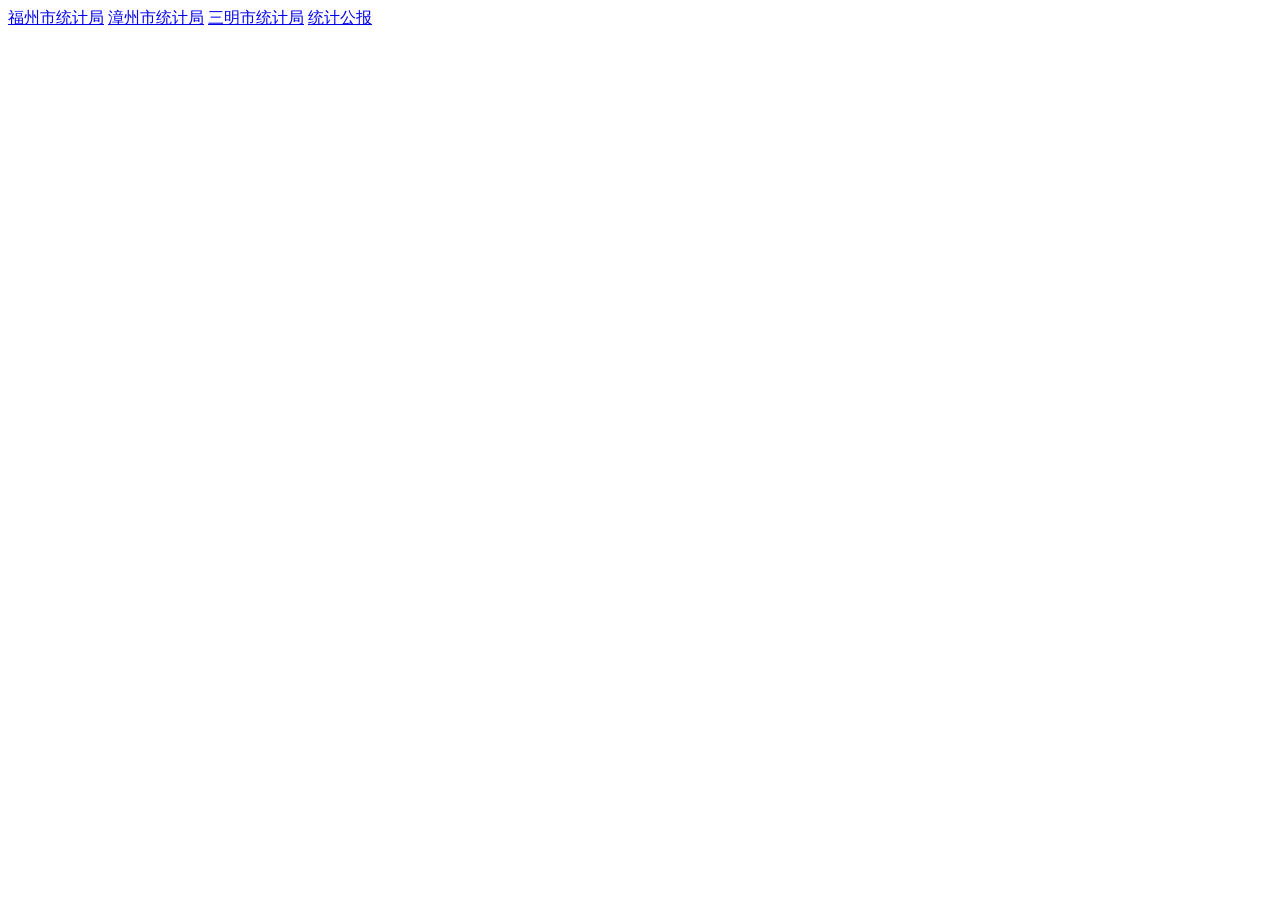
<file: tests/fixtures/fujian_home.html>
<html><head><title>福建省统计局</title></head><body>
<a href="https://tjj.fuzhou.gov.cn/">福州市统计局</a>
<a href="https://tjj.zhangzhou.gov.cn/">漳州市统计局</a>
<a href="https://tjj.sm.gov.cn/">三明市统计局</a>
<a href="https://tjj.fujian.gov.cn/xxgk/tjgb/">统计公报</a>
</body></html>
</file>
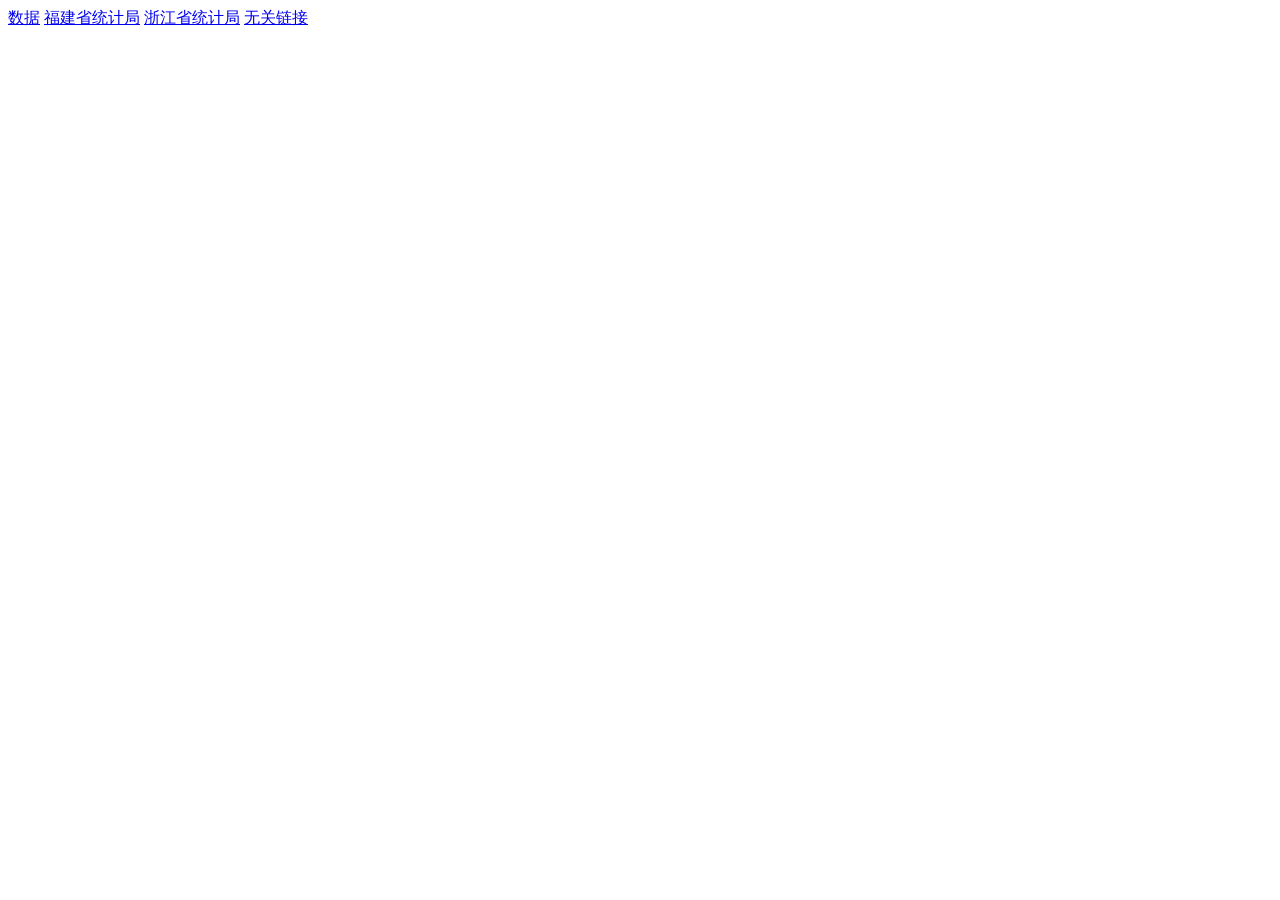
<file: tests/fixtures/national_home.html>
<html><head><title>国家统计局</title></head><body>
<a href="/sj/">数据</a>
<a href="https://tjj.fujian.gov.cn/">福建省统计局</a>
<a href="https://tjj.zhejiang.gov.cn/">浙江省统计局</a>
<a href="https://www.example.com/other">无关链接</a>
</body></html>
</file>
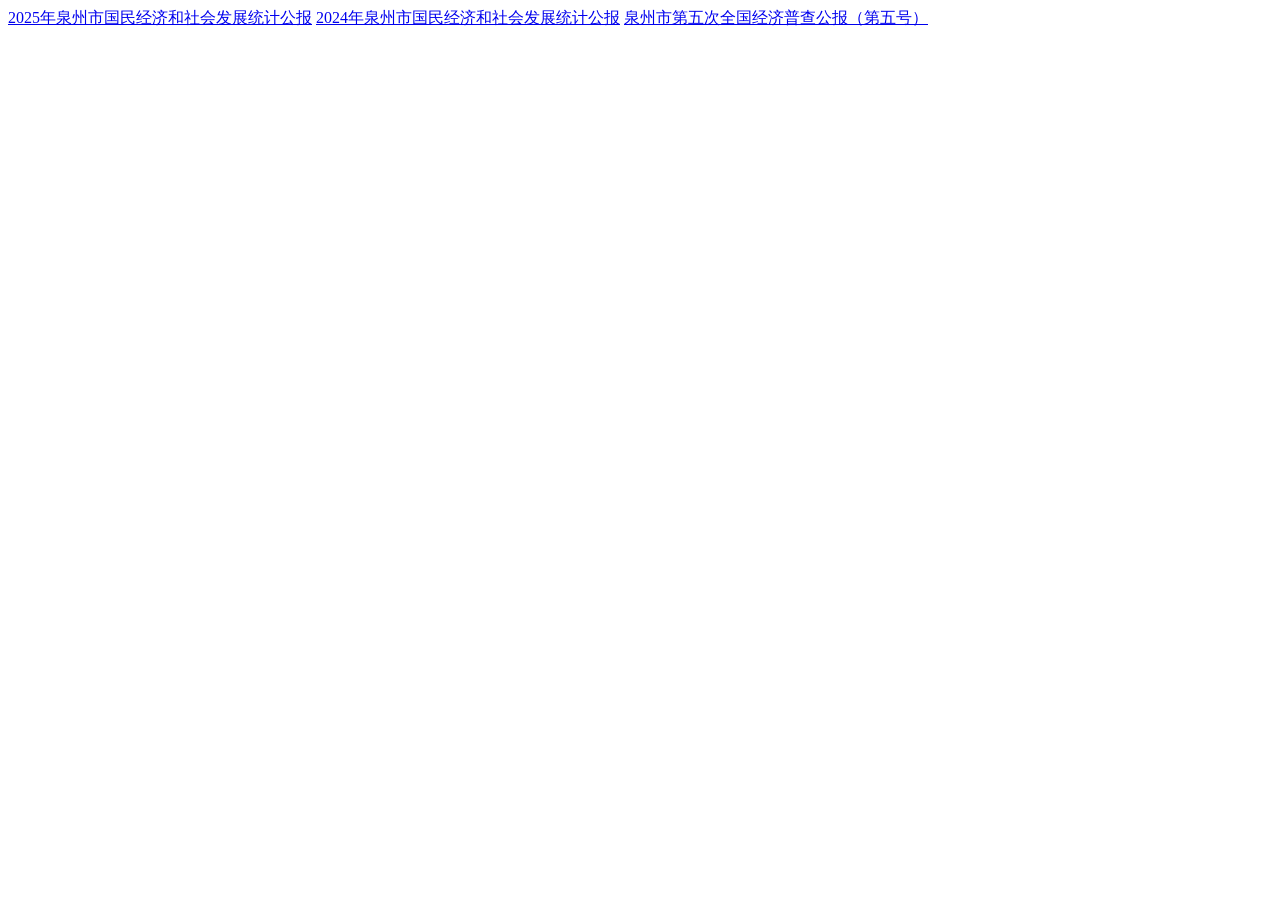
<file: tests/fixtures/quanzhou_column_p1.html>
<html><body>
<a href="./202603/t20260331_3279584.htm">2025年泉州市国民经济和社会发展统计公报</a>
<a href="./202503/t20250331_3153820.htm">2024年泉州市国民经济和社会发展统计公报</a>
<a href="./202505/t20250513_3168364.htm">泉州市第五次全国经济普查公报（第五号）</a>
</body></html>
</file>
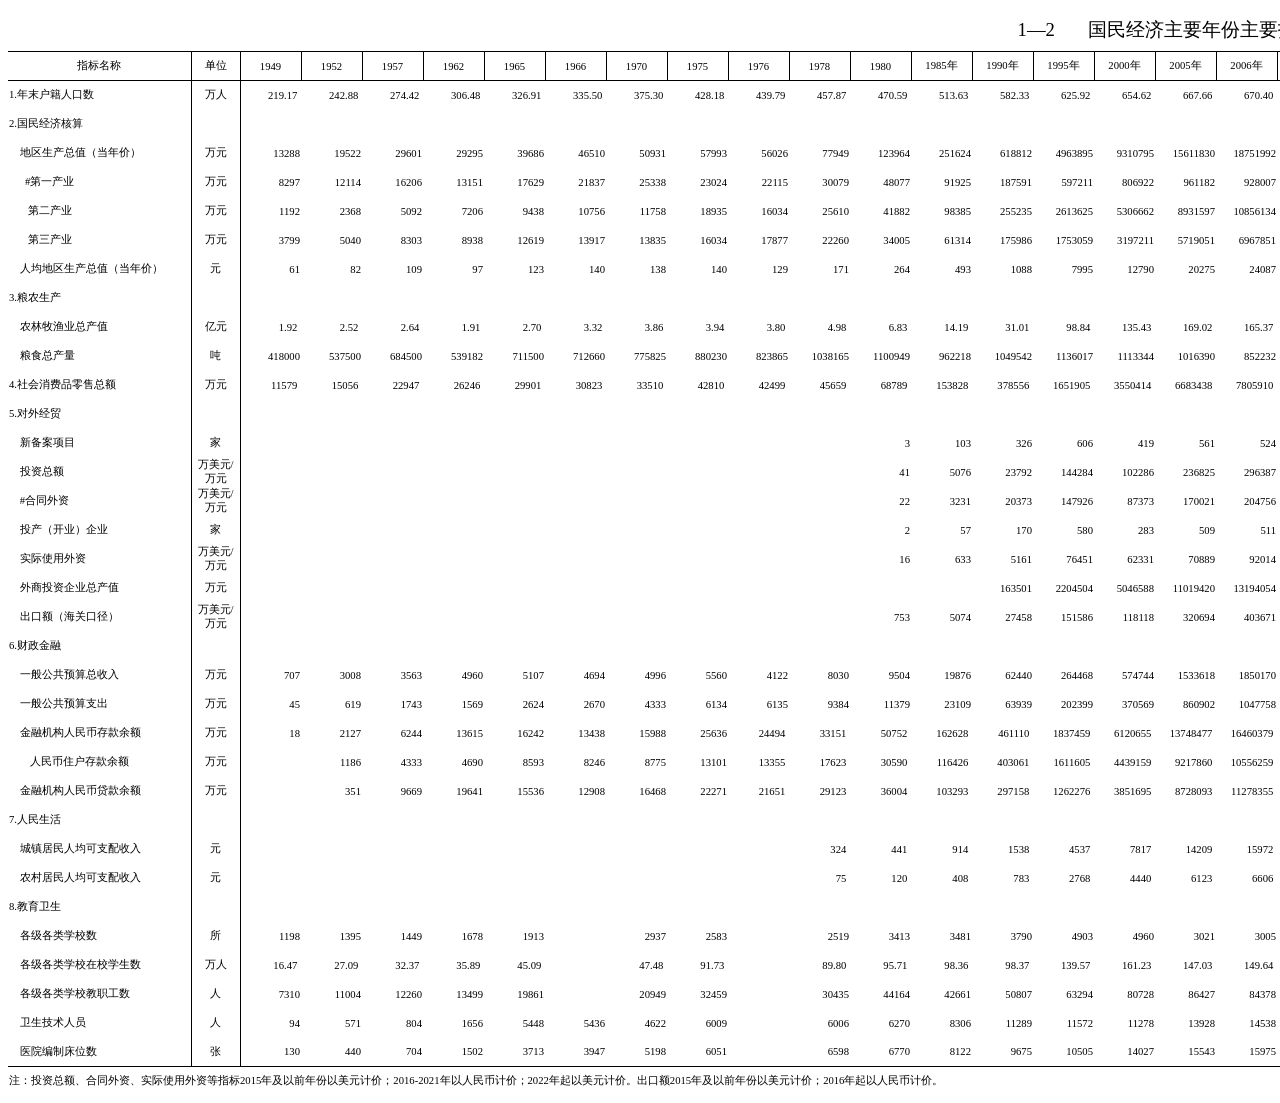
<file: tests/fixtures/qz_yearbook_0102.htm>
<html xmlns:v="urn:schemas-microsoft-com:vml" xmlns:o="urn:schemas-microsoft-com:office:office" xmlns:x="urn:schemas-microsoft-com:office:excel" xmlns="http://www.w3.org/TR/REC-html40">
 <head>
  <meta http-equiv="Content-Type" content="text/html; charset=utf-8">
  <meta name="ProgId" content="Excel.Sheet">
  <meta name="Generator" content="WPS Office ET">
  <!--[if gte mso 9]>
   <xml>
    <o:DocumentProperties>
     <o:Author>计算站</o:Author>
     <o:Company>泉州市统计局专用</o:Company>
     <o:Created>2016-10-09T00:47:21</o:Created>
     <o:LastAuthor>冰雪儿</o:LastAuthor>
     <o:LastPrinted>2018-08-16T17:25:44</o:LastPrinted>
     <o:LastSaved>2025-01-06T11:28:48</o:LastSaved>
     <o:Revision>1</o:Revision>
    </o:DocumentProperties>
    <o:CustomDocumentProperties>
     <o:KSOProductBuildVer dt:dt="string">2052-12.1.0.16250</o:KSOProductBuildVer>
     <o:ICV dt:dt="string">686D9E9871D64D5BA4E84FF1A5B23A55_13</o:ICV>
    </o:CustomDocumentProperties>
   </xml>
  <![endif]-->
  <style>
<!-- @page
	{margin:0.83in 0.71in 0.83in 0.75in;
	mso-header-margin:0.00in;
	mso-footer-margin:0.00in;}
tr
	{mso-height-source:auto;
	mso-ruby-visibility:none;}
col
	{mso-width-source:auto;
	mso-ruby-visibility:none;}
br
	{mso-data-placement:same-cell;}
.font0
	{color:windowtext;
	font-size:12.0pt;
	font-weight:400;
	font-style:normal;
	text-decoration:none;
	font-family:"宋体";
	mso-generic-font-family:auto;
	mso-font-charset:134;}
.font1
	{color:windowtext;
	font-size:12.0pt;
	font-weight:400;
	font-style:normal;
	text-decoration:none;
	font-family:"Times New Roman";
	mso-generic-font-family:auto;
	mso-font-charset:0;}
.font2
	{color:windowtext;
	font-size:14.0pt;
	font-weight:400;
	font-style:normal;
	text-decoration:none;
	font-family:"Times New Roman";
	mso-generic-font-family:auto;
	mso-font-charset:0;}
.font3
	{color:windowtext;
	font-size:8.0pt;
	font-weight:400;
	font-style:normal;
	text-decoration:none;
	font-family:"宋体";
	mso-generic-font-family:auto;
	mso-font-charset:134;}
.font4
	{color:windowtext;
	font-size:8.0pt;
	font-weight:400;
	font-style:normal;
	text-decoration:none;
	font-family:"Times New Roman";
	mso-generic-font-family:auto;
	mso-font-charset:0;}
.font5
	{color:windowtext;
	font-size:8.0pt;
	font-weight:400;
	font-style:normal;
	text-decoration:none;
	font-family:"方正书宋_GBK";
	mso-generic-font-family:auto;
	mso-font-charset:0;}
.font6
	{color:#0000FF;
	font-size:11.0pt;
	font-weight:400;
	font-style:normal;
	text-decoration:underline;
	text-underline-style:single;
	font-family:"宋体";
	mso-generic-font-family:auto;
	mso-font-charset:134;}
.font7
	{color:#800080;
	font-size:11.0pt;
	font-weight:400;
	font-style:normal;
	text-decoration:underline;
	text-underline-style:single;
	font-family:"宋体";
	mso-generic-font-family:auto;
	mso-font-charset:134;}
.font8
	{color:#FF0000;
	font-size:11.0pt;
	font-weight:400;
	font-style:normal;
	text-decoration:none;
	font-family:"宋体";
	mso-generic-font-family:auto;
	mso-font-charset:134;}
.font9
	{color:#003366;
	font-size:18.0pt;
	font-weight:700;
	font-style:normal;
	text-decoration:none;
	font-family:"宋体";
	mso-generic-font-family:auto;
	mso-font-charset:134;}
.font10
	{color:#808080;
	font-size:11.0pt;
	font-weight:400;
	font-style:italic;
	text-decoration:none;
	font-family:"宋体";
	mso-generic-font-family:auto;
	mso-font-charset:134;}
.font11
	{color:#003366;
	font-size:15.0pt;
	font-weight:700;
	font-style:normal;
	text-decoration:none;
	font-family:"宋体";
	mso-generic-font-family:auto;
	mso-font-charset:134;}
.font12
	{color:#003366;
	font-size:13.0pt;
	font-weight:700;
	font-style:normal;
	text-decoration:none;
	font-family:"宋体";
	mso-generic-font-family:auto;
	mso-font-charset:134;}
.font13
	{color:#003366;
	font-size:11.0pt;
	font-weight:700;
	font-style:normal;
	text-decoration:none;
	font-family:"宋体";
	mso-generic-font-family:auto;
	mso-font-charset:134;}
.font14
	{color:#333399;
	font-size:11.0pt;
	font-weight:400;
	font-style:normal;
	text-decoration:none;
	font-family:"宋体";
	mso-generic-font-family:auto;
	mso-font-charset:134;}
.font15
	{color:#333333;
	font-size:11.0pt;
	font-weight:700;
	font-style:normal;
	text-decoration:none;
	font-family:"宋体";
	mso-generic-font-family:auto;
	mso-font-charset:134;}
.font16
	{color:#FF9900;
	font-size:11.0pt;
	font-weight:700;
	font-style:normal;
	text-decoration:none;
	font-family:"宋体";
	mso-generic-font-family:auto;
	mso-font-charset:134;}
.font17
	{color:#FFFFFF;
	font-size:11.0pt;
	font-weight:700;
	font-style:normal;
	text-decoration:none;
	font-family:"宋体";
	mso-generic-font-family:auto;
	mso-font-charset:134;}
.font18
	{color:#FF9900;
	font-size:11.0pt;
	font-weight:400;
	font-style:normal;
	text-decoration:none;
	font-family:"宋体";
	mso-generic-font-family:auto;
	mso-font-charset:134;}
.font19
	{color:#000000;
	font-size:11.0pt;
	font-weight:700;
	font-style:normal;
	text-decoration:none;
	font-family:"宋体";
	mso-generic-font-family:auto;
	mso-font-charset:134;}
.font20
	{color:#008000;
	font-size:11.0pt;
	font-weight:400;
	font-style:normal;
	text-decoration:none;
	font-family:"宋体";
	mso-generic-font-family:auto;
	mso-font-charset:134;}
.font21
	{color:#800080;
	font-size:11.0pt;
	font-weight:400;
	font-style:normal;
	text-decoration:none;
	font-family:"宋体";
	mso-generic-font-family:auto;
	mso-font-charset:134;}
.font22
	{color:#993300;
	font-size:11.0pt;
	font-weight:400;
	font-style:normal;
	text-decoration:none;
	font-family:"宋体";
	mso-generic-font-family:auto;
	mso-font-charset:134;}
.font23
	{color:#FFFFFF;
	font-size:11.0pt;
	font-weight:400;
	font-style:normal;
	text-decoration:none;
	font-family:"宋体";
	mso-generic-font-family:auto;
	mso-font-charset:134;}
.font24
	{color:#000000;
	font-size:11.0pt;
	font-weight:400;
	font-style:normal;
	text-decoration:none;
	font-family:"宋体";
	mso-generic-font-family:auto;
	mso-font-charset:134;}
.font25
	{color:windowtext;
	font-size:14.0pt;
	font-weight:400;
	font-style:normal;
	text-decoration:none;
	font-family:"宋体";
	mso-generic-font-family:auto;
	mso-font-charset:134;}
.style0
	{mso-number-format:"General";
	text-align:general;
	vertical-align:bottom;
	white-space:nowrap;
	mso-rotate:0;
	mso-pattern:auto;
	mso-background-source:auto;
	color:windowtext;
	font-size:12.0pt;
	font-weight:400;
	font-style:normal;
	text-decoration:none;
	font-family:宋体;
	mso-generic-font-family:auto;
	mso-font-charset:134;
	border:none;
	mso-protection:locked visible;
	mso-style-name:"常规";
	mso-style-id:0;}
.style16
	{mso-number-format:"_ * \#\,\#\#0\.00_ \;_ * \\-\#\,\#\#0\.00_ \;_ * \0022-\0022??_ \;_ \@_ ";
	mso-style-name:"千位分隔";
	mso-style-id:3;}
.style17
	{mso-number-format:"_ \0022\00A5\0022* \#\,\#\#0\.00_ \;_ \0022\00A5\0022* \\-\#\,\#\#0\.00_ \;_ \0022\00A5\0022* \0022-\0022??_ \;_ \@_ ";
	mso-style-name:"货币";
	mso-style-id:4;}
.style18
	{mso-number-format:"0%";
	mso-style-name:"百分比";
	mso-style-id:5;}
.style19
	{mso-number-format:"_ * \#\,\#\#0_ \;_ * \\-\#\,\#\#0_ \;_ * \0022-\0022_ \;_ \@_ ";
	mso-style-name:"千位分隔[0]";
	mso-style-id:6;}
.style20
	{mso-number-format:"_ \0022\00A5\0022* \#\,\#\#0_ \;_ \0022\00A5\0022* \\-\#\,\#\#0_ \;_ \0022\00A5\0022* \0022-\0022_ \;_ \@_ ";
	mso-style-name:"货币[0]";
	mso-style-id:7;}
.style21
	{color:#0000FF;
	font-size:11.0pt;
	font-weight:400;
	font-style:normal;
	text-decoration:underline;
	text-underline-style:single;
	font-family:宋体;
	mso-generic-font-family:auto;
	mso-font-charset:134;
	mso-style-name:"超链接";
	mso-style-id:8;}
.style22
	{color:#800080;
	font-size:11.0pt;
	font-weight:400;
	font-style:normal;
	text-decoration:underline;
	text-underline-style:single;
	font-family:宋体;
	mso-generic-font-family:auto;
	mso-font-charset:134;
	mso-style-name:"已访问的超链接";
	mso-style-id:9;}
.style23
	{mso-pattern:auto none;
	background:#FFFFCC;
	border:.5pt solid #C0C0C0;
	mso-style-name:"注释";}
.style24
	{color:#FF0000;
	font-size:11.0pt;
	font-weight:400;
	font-style:normal;
	text-decoration:none;
	font-family:宋体;
	mso-generic-font-family:auto;
	mso-font-charset:134;
	mso-style-name:"警告文本";}
.style25
	{color:#003366;
	font-size:18.0pt;
	font-weight:700;
	font-style:normal;
	text-decoration:none;
	font-family:宋体;
	mso-generic-font-family:auto;
	mso-font-charset:134;
	mso-style-name:"标题";}
.style26
	{color:#808080;
	font-size:11.0pt;
	font-weight:400;
	font-style:italic;
	text-decoration:none;
	font-family:宋体;
	mso-generic-font-family:auto;
	mso-font-charset:134;
	mso-style-name:"解释性文本";}
.style27
	{color:#003366;
	font-size:15.0pt;
	font-weight:700;
	font-style:normal;
	text-decoration:none;
	font-family:宋体;
	mso-generic-font-family:auto;
	mso-font-charset:134;
	border-left:none;
	border-top:none;
	border-right:none;
	border-bottom:1.5pt solid #333399;
	mso-style-name:"标题 1";}
.style28
	{color:#003366;
	font-size:13.0pt;
	font-weight:700;
	font-style:normal;
	text-decoration:none;
	font-family:宋体;
	mso-generic-font-family:auto;
	mso-font-charset:134;
	border-left:none;
	border-top:none;
	border-right:none;
	border-bottom:1.5pt solid #C0C0C0;
	mso-style-name:"标题 2";}
.style29
	{color:#003366;
	font-size:11.0pt;
	font-weight:700;
	font-style:normal;
	text-decoration:none;
	font-family:宋体;
	mso-generic-font-family:auto;
	mso-font-charset:134;
	border-left:none;
	border-top:none;
	border-right:none;
	border-bottom:1.0pt solid #0066CC;
	mso-style-name:"标题 3";}
.style30
	{color:#003366;
	font-size:11.0pt;
	font-weight:700;
	font-style:normal;
	text-decoration:none;
	font-family:宋体;
	mso-generic-font-family:auto;
	mso-font-charset:134;
	mso-style-name:"标题 4";}
.style31
	{mso-pattern:auto none;
	background:#FFCC99;
	color:#333399;
	font-size:11.0pt;
	font-weight:400;
	font-style:normal;
	text-decoration:none;
	font-family:宋体;
	mso-generic-font-family:auto;
	mso-font-charset:134;
	border:.5pt solid #808080;
	mso-style-name:"输入";}
.style32
	{mso-pattern:auto none;
	background:#C0C0C0;
	color:#333333;
	font-size:11.0pt;
	font-weight:700;
	font-style:normal;
	text-decoration:none;
	font-family:宋体;
	mso-generic-font-family:auto;
	mso-font-charset:134;
	border:.5pt solid #333333;
	mso-style-name:"输出";}
.style33
	{mso-pattern:auto none;
	background:#C0C0C0;
	color:#FF9900;
	font-size:11.0pt;
	font-weight:700;
	font-style:normal;
	text-decoration:none;
	font-family:宋体;
	mso-generic-font-family:auto;
	mso-font-charset:134;
	border:.5pt solid #808080;
	mso-style-name:"计算";}
.style34
	{mso-pattern:auto none;
	background:#969696;
	color:#FFFFFF;
	font-size:11.0pt;
	font-weight:700;
	font-style:normal;
	text-decoration:none;
	font-family:宋体;
	mso-generic-font-family:auto;
	mso-font-charset:134;
	border:2.0pt double #333333;
	mso-style-name:"检查单元格";}
.style35
	{color:#FF9900;
	font-size:11.0pt;
	font-weight:400;
	font-style:normal;
	text-decoration:none;
	font-family:宋体;
	mso-generic-font-family:auto;
	mso-font-charset:134;
	border-left:none;
	border-top:none;
	border-right:none;
	border-bottom:2.0pt double #FF9900;
	mso-style-name:"链接单元格";}
.style36
	{color:#000000;
	font-size:11.0pt;
	font-weight:700;
	font-style:normal;
	text-decoration:none;
	font-family:宋体;
	mso-generic-font-family:auto;
	mso-font-charset:134;
	border-left:none;
	border-top:.5pt solid #333399;
	border-right:none;
	border-bottom:2.0pt double #333399;
	mso-style-name:"汇总";}
.style37
	{mso-pattern:auto none;
	background:#CCFFCC;
	color:#008000;
	font-size:11.0pt;
	font-weight:400;
	font-style:normal;
	text-decoration:none;
	font-family:宋体;
	mso-generic-font-family:auto;
	mso-font-charset:134;
	mso-style-name:"好";}
.style38
	{mso-pattern:auto none;
	background:#FF99CC;
	color:#800080;
	font-size:11.0pt;
	font-weight:400;
	font-style:normal;
	text-decoration:none;
	font-family:宋体;
	mso-generic-font-family:auto;
	mso-font-charset:134;
	mso-style-name:"差";}
.style39
	{mso-pattern:auto none;
	background:#FFFF99;
	color:#993300;
	font-size:11.0pt;
	font-weight:400;
	font-style:normal;
	text-decoration:none;
	font-family:宋体;
	mso-generic-font-family:auto;
	mso-font-charset:134;
	mso-style-name:"适中";}
.style40
	{mso-pattern:auto none;
	background:#333399;
	color:#FFFFFF;
	font-size:11.0pt;
	font-weight:400;
	font-style:normal;
	text-decoration:none;
	font-family:宋体;
	mso-generic-font-family:auto;
	mso-font-charset:134;
	mso-style-name:"强调文字颜色 1";}
.style41
	{mso-pattern:auto none;
	background:#CCCCFF;
	color:#000000;
	font-size:11.0pt;
	font-weight:400;
	font-style:normal;
	text-decoration:none;
	font-family:宋体;
	mso-generic-font-family:auto;
	mso-font-charset:134;
	mso-style-name:"20% - 强调文字颜色 1";}
.style42
	{mso-pattern:auto none;
	background:#99CCFF;
	color:#000000;
	font-size:11.0pt;
	font-weight:400;
	font-style:normal;
	text-decoration:none;
	font-family:宋体;
	mso-generic-font-family:auto;
	mso-font-charset:134;
	mso-style-name:"40% - 强调文字颜色 1";}
.style43
	{mso-pattern:auto none;
	background:#0066CC;
	color:#FFFFFF;
	font-size:11.0pt;
	font-weight:400;
	font-style:normal;
	text-decoration:none;
	font-family:宋体;
	mso-generic-font-family:auto;
	mso-font-charset:134;
	mso-style-name:"60% - 强调文字颜色 1";}
.style44
	{mso-pattern:auto none;
	background:#FF0000;
	color:#FFFFFF;
	font-size:11.0pt;
	font-weight:400;
	font-style:normal;
	text-decoration:none;
	font-family:宋体;
	mso-generic-font-family:auto;
	mso-font-charset:134;
	mso-style-name:"强调文字颜色 2";}
.style45
	{mso-pattern:auto none;
	background:#FF99CC;
	color:#000000;
	font-size:11.0pt;
	font-weight:400;
	font-style:normal;
	text-decoration:none;
	font-family:宋体;
	mso-generic-font-family:auto;
	mso-font-charset:134;
	mso-style-name:"20% - 强调文字颜色 2";}
.style46
	{mso-pattern:auto none;
	background:#FF8080;
	color:#000000;
	font-size:11.0pt;
	font-weight:400;
	font-style:normal;
	text-decoration:none;
	font-family:宋体;
	mso-generic-font-family:auto;
	mso-font-charset:134;
	mso-style-name:"40% - 强调文字颜色 2";}
.style47
	{mso-pattern:auto none;
	background:#FF8080;
	color:#FFFFFF;
	font-size:11.0pt;
	font-weight:400;
	font-style:normal;
	text-decoration:none;
	font-family:宋体;
	mso-generic-font-family:auto;
	mso-font-charset:134;
	mso-style-name:"60% - 强调文字颜色 2";}
.style48
	{mso-pattern:auto none;
	background:#339966;
	color:#FFFFFF;
	font-size:11.0pt;
	font-weight:400;
	font-style:normal;
	text-decoration:none;
	font-family:宋体;
	mso-generic-font-family:auto;
	mso-font-charset:134;
	mso-style-name:"强调文字颜色 3";}
.style49
	{mso-pattern:auto none;
	background:#CCFFCC;
	color:#000000;
	font-size:11.0pt;
	font-weight:400;
	font-style:normal;
	text-decoration:none;
	font-family:宋体;
	mso-generic-font-family:auto;
	mso-font-charset:134;
	mso-style-name:"20% - 强调文字颜色 3";}
.style50
	{mso-pattern:auto none;
	background:#00FF00;
	color:#000000;
	font-size:11.0pt;
	font-weight:400;
	font-style:normal;
	text-decoration:none;
	font-family:宋体;
	mso-generic-font-family:auto;
	mso-font-charset:134;
	mso-style-name:"40% - 强调文字颜色 3";}
.style51
	{mso-pattern:auto none;
	background:#00FF00;
	color:#FFFFFF;
	font-size:11.0pt;
	font-weight:400;
	font-style:normal;
	text-decoration:none;
	font-family:宋体;
	mso-generic-font-family:auto;
	mso-font-charset:134;
	mso-style-name:"60% - 强调文字颜色 3";}
.style52
	{mso-pattern:auto none;
	background:#800080;
	color:#FFFFFF;
	font-size:11.0pt;
	font-weight:400;
	font-style:normal;
	text-decoration:none;
	font-family:宋体;
	mso-generic-font-family:auto;
	mso-font-charset:134;
	mso-style-name:"强调文字颜色 4";}
.style53
	{mso-pattern:auto none;
	background:#CC99FF;
	color:#000000;
	font-size:11.0pt;
	font-weight:400;
	font-style:normal;
	text-decoration:none;
	font-family:宋体;
	mso-generic-font-family:auto;
	mso-font-charset:134;
	mso-style-name:"20% - 强调文字颜色 4";}
.style54
	{mso-pattern:auto none;
	background:#CC99FF;
	color:#000000;
	font-size:11.0pt;
	font-weight:400;
	font-style:normal;
	text-decoration:none;
	font-family:宋体;
	mso-generic-font-family:auto;
	mso-font-charset:134;
	mso-style-name:"40% - 强调文字颜色 4";}
.style55
	{mso-pattern:auto none;
	background:#800080;
	color:#FFFFFF;
	font-size:11.0pt;
	font-weight:400;
	font-style:normal;
	text-decoration:none;
	font-family:宋体;
	mso-generic-font-family:auto;
	mso-font-charset:134;
	mso-style-name:"60% - 强调文字颜色 4";}
.style56
	{mso-pattern:auto none;
	background:#33CCCC;
	color:#FFFFFF;
	font-size:11.0pt;
	font-weight:400;
	font-style:normal;
	text-decoration:none;
	font-family:宋体;
	mso-generic-font-family:auto;
	mso-font-charset:134;
	mso-style-name:"强调文字颜色 5";}
.style57
	{mso-pattern:auto none;
	background:#CCFFFF;
	color:#000000;
	font-size:11.0pt;
	font-weight:400;
	font-style:normal;
	text-decoration:none;
	font-family:宋体;
	mso-generic-font-family:auto;
	mso-font-charset:134;
	mso-style-name:"20% - 强调文字颜色 5";}
.style58
	{mso-pattern:auto none;
	background:#99CCFF;
	color:#000000;
	font-size:11.0pt;
	font-weight:400;
	font-style:normal;
	text-decoration:none;
	font-family:宋体;
	mso-generic-font-family:auto;
	mso-font-charset:134;
	mso-style-name:"40% - 强调文字颜色 5";}
.style59
	{mso-pattern:auto none;
	background:#33CCCC;
	color:#FFFFFF;
	font-size:11.0pt;
	font-weight:400;
	font-style:normal;
	text-decoration:none;
	font-family:宋体;
	mso-generic-font-family:auto;
	mso-font-charset:134;
	mso-style-name:"60% - 强调文字颜色 5";}
.style60
	{mso-pattern:auto none;
	background:#FF6600;
	color:#FFFFFF;
	font-size:11.0pt;
	font-weight:400;
	font-style:normal;
	text-decoration:none;
	font-family:宋体;
	mso-generic-font-family:auto;
	mso-font-charset:134;
	mso-style-name:"强调文字颜色 6";}
.style61
	{mso-pattern:auto none;
	background:#FFCC99;
	color:#000000;
	font-size:11.0pt;
	font-weight:400;
	font-style:normal;
	text-decoration:none;
	font-family:宋体;
	mso-generic-font-family:auto;
	mso-font-charset:134;
	mso-style-name:"20% - 强调文字颜色 6";}
.style62
	{mso-pattern:auto none;
	background:#FFCC00;
	color:#000000;
	font-size:11.0pt;
	font-weight:400;
	font-style:normal;
	text-decoration:none;
	font-family:宋体;
	mso-generic-font-family:auto;
	mso-font-charset:134;
	mso-style-name:"40% - 强调文字颜色 6";}
.style63
	{mso-pattern:auto none;
	background:#FF9900;
	color:#FFFFFF;
	font-size:11.0pt;
	font-weight:400;
	font-style:normal;
	text-decoration:none;
	font-family:宋体;
	mso-generic-font-family:auto;
	mso-font-charset:134;
	mso-style-name:"60% - 强调文字颜色 6";}
td
	{mso-style-parent:style0;
	padding-top:1px;
	padding-right:1px;
	padding-left:1px;
	mso-ignore:padding;
	mso-number-format:"General";
	text-align:general;
	vertical-align:middle;
	white-space:nowrap;
	mso-rotate:0;
	mso-pattern:auto;
	mso-background-source:auto;
	color:windowtext;
	font-size:12.0pt;
	font-weight:400;
	font-style:normal;
	text-decoration:none;
	font-family:宋体;
	mso-generic-font-family:auto;
	mso-font-charset:134;
	border:none;
	mso-protection:locked visible;}
.xl65
	{mso-style-parent:style0;
	font-family:Times New Roman;
	mso-font-charset:0;}
.xl66
	{mso-style-parent:style0;
	mso-number-format:"0\.00_ ";
	font-family:Times New Roman;
	mso-font-charset:0;}
.xl67
	{mso-style-parent:style0;
	mso-number-format:"0_ ";
	font-family:Times New Roman;
	mso-font-charset:0;}
.xl68
	{mso-style-parent:style0;
	text-align:center;
	font-family:Times New Roman;
	mso-font-charset:0;}
.xl69
	{mso-style-parent:style0;
	text-align:center;
	font-size:14.0pt;
	font-family:Times New Roman;
	mso-font-charset:0;}
.xl70
	{mso-style-parent:style0;
	text-align:center;
	font-size:8.0pt;
	mso-font-charset:134;
	border-top:.5pt solid windowtext;
	border-right:.5pt solid windowtext;
	border-bottom:.5pt solid windowtext;}
.xl71
	{mso-style-parent:style0;
	text-align:center;
	font-size:8.0pt;
	mso-font-charset:134;
	border:.5pt solid windowtext;}
.xl72
	{mso-style-parent:style0;
	text-align:center;
	font-size:8.0pt;
	font-family:Times New Roman;
	mso-font-charset:0;
	border:.5pt solid windowtext;}
.xl73
	{mso-style-parent:style0;
	text-align:left;
	font-size:8.0pt;
	font-family:Times New Roman;
	mso-font-charset:0;}
.xl74
	{mso-style-parent:style0;
	text-align:center;
	font-size:8.0pt;
	mso-font-charset:134;
	border-left:.5pt solid windowtext;
	border-top:.5pt solid windowtext;
	border-right:.5pt solid windowtext;}
.xl75
	{mso-style-parent:style0;
	mso-number-format:"0\.00_ ";
	text-align:right;
	font-size:8.0pt;
	font-family:Times New Roman;
	mso-font-charset:0;}
.xl76
	{mso-style-parent:style0;
	text-align:center;
	font-size:8.0pt;
	font-family:Times New Roman;
	mso-font-charset:0;
	border-left:.5pt solid windowtext;
	border-right:.5pt solid windowtext;}
.xl77
	{mso-style-parent:style0;
	text-align:right;
	font-size:8.0pt;
	font-family:Times New Roman;
	mso-font-charset:0;}
.xl78
	{mso-style-parent:style0;
	text-align:center;
	font-size:8.0pt;
	mso-font-charset:134;
	border-left:.5pt solid windowtext;
	border-right:.5pt solid windowtext;}
.xl79
	{mso-style-parent:style0;
	mso-number-format:"0\.00_ ";
	text-align:left;
	font-size:8.0pt;
	font-family:Times New Roman;
	mso-font-charset:0;}
.xl80
	{mso-style-parent:style0;
	mso-number-format:"0\.00_ ";
	text-align:center;
	font-size:8.0pt;
	mso-font-charset:134;
	border-left:.5pt solid windowtext;
	border-right:.5pt solid windowtext;}
.xl81
	{mso-style-parent:style0;
	text-align:left;
	font-size:8.0pt;
	font-family:Times New Roman;
	mso-font-charset:0;
	border-right:.5pt solid windowtext;}
.xl82
	{mso-style-parent:style0;
	mso-number-format:"0_ ";
	text-align:left;
	font-size:8.0pt;
	font-family:Times New Roman;
	mso-font-charset:0;
	border-right:.5pt solid windowtext;}
.xl83
	{mso-style-parent:style0;
	mso-number-format:"0_ ";
	text-align:center;
	font-size:8.0pt;
	mso-font-charset:134;
	border-left:.5pt solid windowtext;
	border-right:.5pt solid windowtext;}
.xl84
	{mso-style-parent:style0;
	mso-number-format:"0_ ";
	text-align:right;
	font-size:8.0pt;
	font-family:Times New Roman;
	mso-font-charset:0;}
.xl85
	{mso-style-parent:style0;
	text-align:center;
	white-space:normal;
	font-size:8.0pt;
	mso-font-charset:134;
	border-left:.5pt solid windowtext;
	border-right:.5pt solid windowtext;}
.xl86
	{mso-style-parent:style0;
	text-align:left;
	font-size:8.0pt;
	font-family:Times New Roman;
	mso-font-charset:0;
	border-right:.5pt solid windowtext;
	border-bottom:.5pt solid windowtext;}
.xl87
	{mso-style-parent:style0;
	text-align:center;
	font-size:8.0pt;
	mso-font-charset:134;
	border-left:.5pt solid windowtext;
	border-right:.5pt solid windowtext;
	border-bottom:.5pt solid windowtext;}
.xl88
	{mso-style-parent:style0;
	text-align:right;
	font-size:8.0pt;
	font-family:Times New Roman;
	mso-font-charset:0;
	border-bottom:.5pt solid windowtext;}
.xl89
	{mso-style-parent:style0;
	font-size:8.0pt;
	font-family:方正书宋_GBK;
	mso-font-charset:0;}
.xl90
	{mso-style-parent:style0;
	text-align:right;
	font-size:8.0pt;
	font-family:Times New Roman;
	mso-font-charset:0;}
.xl91
	{mso-style-parent:style0;
	text-align:center;
	font-size:8.0pt;
	font-family:Times New Roman;
	mso-font-charset:0;
	border:.5pt solid windowtext;}
.xl92
	{mso-style-parent:style0;
	font-size:8.0pt;
	font-family:Times New Roman;
	mso-font-charset:0;}
.xl93
	{mso-style-parent:style0;
	text-align:center;
	font-size:8.0pt;
	font-family:Times New Roman;
	mso-font-charset:0;
	border-left:.5pt solid windowtext;
	border-top:.5pt solid windowtext;
	border-bottom:.5pt solid windowtext;}
.xl94
	{mso-style-parent:style0;
	mso-number-format:"0\.00_ ";
	font-size:8.0pt;
	font-family:Times New Roman;
	mso-font-charset:0;}
.xl95
	{mso-style-parent:style0;
	font-size:8.0pt;
	font-family:Times New Roman;
	mso-font-charset:0;}
.xl96
	{mso-style-parent:style0;
	mso-number-format:"0_ ";
	font-size:8.0pt;
	font-family:Times New Roman;
	mso-font-charset:0;}
.xl97
	{mso-style-parent:style0;
	font-size:8.0pt;
	font-family:Times New Roman;
	mso-font-charset:0;
	border-bottom:.5pt solid windowtext;}
 -->  </style>
  <!--[if gte mso 9]>
   <xml>
    <x:ExcelWorkbook>
     <x:ExcelWorksheets>
      <x:ExcelWorksheet>
       <x:Name>1-3</x:Name>
       <x:WorksheetOptions>
        <x:DefaultRowHeight>435</x:DefaultRowHeight>
        <x:Unsynced/>
        <x:Selected/>
        <x:FreezePanes/>
        <x:FrozenNoSplit/>
        <x:SplitHorizontal>3</x:SplitHorizontal>
        <x:TopRowBottomPane>3</x:TopRowBottomPane>
        <x:SplitVertical>2</x:SplitVertical>
        <x:LeftColumnRightPane>22</x:LeftColumnRightPane>
        <x:ActivePane>0</x:ActivePane>
        <x:Panes>
         <x:Pane>
          <x:Number>0</x:Number>
          <x:ActiveCol>31</x:ActiveCol>
          <x:ActiveRow>6</x:ActiveRow>
          <x:RangeSelection>AF7</x:RangeSelection>
         </x:Pane>
         <x:Pane>
          <x:Number>1</x:Number>
         </x:Pane>
         <x:Pane>
          <x:Number>2</x:Number>
         </x:Pane>
         <x:Pane>
          <x:Number>3</x:Number>
         </x:Pane>
        </x:Panes>
        <x:ProtectContents>False</x:ProtectContents>
        <x:ProtectObjects>False</x:ProtectObjects>
        <x:ProtectScenarios>False</x:ProtectScenarios>
        <x:Print>
         <x:ValidPrinterInfo/>
         <x:PaperSizeIndex>9</x:PaperSizeIndex>
         <x:HorizontalResolution>600</x:HorizontalResolution>
         <x:VerticalResolution>600</x:VerticalResolution>
        </x:Print>
       </x:WorksheetOptions>
      </x:ExcelWorksheet>
     </x:ExcelWorksheets>
     <x:ProtectStructure>False</x:ProtectStructure>
     <x:ProtectWindows>False</x:ProtectWindows>
     <x:WindowHeight>7695</x:WindowHeight>
     <x:WindowWidth>20490</x:WindowWidth>
    </x:ExcelWorkbook>
   </xml>
  <![endif]-->
 </head>
 <body link="blue" vlink="purple" class="xl65">
  <table width="2490" border="0" cellpadding="0" cellspacing="0" style='width:1867.50pt;border-collapse:collapse;table-layout:fixed;'>
   <col width="183" class="xl65" style='mso-width-source:userset;mso-width-alt:5856;'/>
   <col width="49" class="xl68" style='mso-width-source:userset;mso-width-alt:1568;'/>
   <col width="61" span="18" class="xl65" style='mso-width-source:userset;mso-width-alt:1952;'/>
   <col width="66" span="6" class="xl65" style='mso-width-source:userset;mso-width-alt:2112;'/>
   <col width="72" span="4" class="xl65" style='mso-width-source:userset;mso-width-alt:2304;'/>
   <col width="77" span="2" class="xl65" style='mso-width-source:userset;mso-width-alt:2464;'/>
   <col width="77" class="xl65" style='mso-width-source:userset;mso-width-alt:2464;'/>
   <col width="72" span="2" class="xl65" style='mso-width-source:userset;mso-width-alt:2304;'/>
   <col width="101" class="xl65" style='mso-width-source:userset;mso-width-alt:3232;'/>
   <col width="72" span="220" class="xl65" style='mso-width-source:userset;mso-width-alt:2304;'/>
   <tr height="43" style='height:32.25pt;mso-height-source:userset;mso-height-alt:645;'>
    <td class="xl69" height="43" width="2317" colspan="34" style='height:32.25pt;width:1737.75pt;border-right:none;border-bottom:none;' x:str>1—2<span style='mso-spacerun:yes;'>&nbsp;&nbsp;&nbsp;&nbsp;&nbsp;&nbsp; </span><font class="font25">国民经济主要年份主要指标</font></td>
    <td class="xl65" width="72" style='width:54.00pt;'></td>
    <td class="xl65" width="101" style='width:75.75pt;'></td>
   </tr>
   <tr height="29" class="xl65" style='height:21.75pt;mso-height-source:userset;mso-height-alt:435;'>
    <td class="xl70" height="29" style='height:21.75pt;' x:str>指标名称</td>
    <td class="xl71" x:str>单位</td>
    <td class="xl72" x:num>1949</td>
    <td class="xl72" x:num>1952</td>
    <td class="xl72" x:num>1957</td>
    <td class="xl72" x:num>1962</td>
    <td class="xl72" x:num>1965</td>
    <td class="xl72" x:num>1966</td>
    <td class="xl72" x:num>1970</td>
    <td class="xl72" x:num>1975</td>
    <td class="xl72" x:num>1976</td>
    <td class="xl72" x:num>1978</td>
    <td class="xl72" x:num>1980</td>
    <td class="xl72" x:str>1985<font class="font5">年</font></td>
    <td class="xl72" x:str>1990<font class="font5">年</font></td>
    <td class="xl72" x:str>1995<font class="font5">年</font></td>
    <td class="xl72" x:str>2000<font class="font5">年</font></td>
    <td class="xl72" x:str>2005<font class="font5">年</font></td>
    <td class="xl72" x:str>2006<font class="font5">年</font></td>
    <td class="xl72" x:str>2007<font class="font5">年</font></td>
    <td class="xl72" x:str>2008<font class="font5">年</font></td>
    <td class="xl72" x:str>2009<font class="font5">年</font></td>
    <td class="xl72" x:str>2010<font class="font5">年</font></td>
    <td class="xl72" x:str>2011<font class="font5">年</font></td>
    <td class="xl72" x:str>2012<font class="font5">年</font></td>
    <td class="xl72" x:str>2013<font class="font5">年</font></td>
    <td class="xl72" x:str>2014<font class="font5">年</font></td>
    <td class="xl72" x:str>2015<font class="font5">年</font></td>
    <td class="xl72" x:str>2016<font class="font5">年</font></td>
    <td class="xl72" x:str>2017<font class="font5">年</font></td>
    <td class="xl72" x:str>2018<font class="font5">年</font></td>
    <td class="xl91" x:str>2019<font class="font5">年</font></td>
    <td class="xl91" x:str>2020<font class="font5">年</font></td>
    <td class="xl93" x:str>2021<font class="font5">年</font></td>
    <td class="xl93" x:str>2022<font class="font5">年</font></td>
    <td class="xl93" x:str>2023<font class="font5">年</font></td>
   </tr>
   <tr height="29" style='height:21.75pt;mso-height-source:userset;mso-height-alt:435;'>
    <td class="xl73" height="29" style='height:21.75pt;' x:str>1.<font class="font3">年末户籍人口数</font></td>
    <td class="xl74" x:str>万人</td>
    <td class="xl75" x:num="219.16999999999999">219.17<span style='mso-spacerun:yes;'>&nbsp;</span></td>
    <td class="xl75" x:num="242.88">242.88<span style='mso-spacerun:yes;'>&nbsp;</span></td>
    <td class="xl75" x:num="274.42000000000002">274.42<span style='mso-spacerun:yes;'>&nbsp;</span></td>
    <td class="xl75" x:num="306.48000000000002">306.48<span style='mso-spacerun:yes;'>&nbsp;</span></td>
    <td class="xl75" x:num="326.91000000000003">326.91<span style='mso-spacerun:yes;'>&nbsp;</span></td>
    <td class="xl75" x:num="335.5">335.50<span style='mso-spacerun:yes;'>&nbsp;</span></td>
    <td class="xl75" x:num="375.30000000000001">375.30<span style='mso-spacerun:yes;'>&nbsp;</span></td>
    <td class="xl75" x:num="428.18000000000001">428.18<span style='mso-spacerun:yes;'>&nbsp;</span></td>
    <td class="xl75" x:num="439.79000000000002">439.79<span style='mso-spacerun:yes;'>&nbsp;</span></td>
    <td class="xl75" x:num="457.87">457.87<span style='mso-spacerun:yes;'>&nbsp;</span></td>
    <td class="xl75" x:num="470.58999999999997">470.59<span style='mso-spacerun:yes;'>&nbsp;</span></td>
    <td class="xl75" x:num="513.63">513.63<span style='mso-spacerun:yes;'>&nbsp;</span></td>
    <td class="xl75" x:num="582.33000000000004">582.33<span style='mso-spacerun:yes;'>&nbsp;</span></td>
    <td class="xl75" x:num="625.91999999999996">625.92<span style='mso-spacerun:yes;'>&nbsp;</span></td>
    <td class="xl75" x:num="654.62">654.62<span style='mso-spacerun:yes;'>&nbsp;</span></td>
    <td class="xl75" x:num="667.65999999999997">667.66<span style='mso-spacerun:yes;'>&nbsp;</span></td>
    <td class="xl75" x:num="670.39999999999998">670.40<span style='mso-spacerun:yes;'>&nbsp;</span></td>
    <td class="xl75" x:num="674.28999999999996">674.29<span style='mso-spacerun:yes;'>&nbsp;</span></td>
    <td class="xl75" x:num="677.73000000000002">677.73<span style='mso-spacerun:yes;'>&nbsp;</span></td>
    <td class="xl75" x:num="680.85000000000002">680.85<span style='mso-spacerun:yes;'>&nbsp;</span></td>
    <td class="xl75" x:num="685.26999999999998">685.27<span style='mso-spacerun:yes;'>&nbsp;</span></td>
    <td class="xl75" x:num="689.50999999999999">689.51<span style='mso-spacerun:yes;'>&nbsp;</span></td>
    <td class="xl75" x:num="693.15999999999997">693.16<span style='mso-spacerun:yes;'>&nbsp;</span></td>
    <td class="xl75" x:num="703.50999999999999">703.51<span style='mso-spacerun:yes;'>&nbsp;</span></td>
    <td class="xl75" x:num="716.22000000000003">716.22<span style='mso-spacerun:yes;'>&nbsp;</span></td>
    <td class="xl75" x:num="722.45000000000005">722.45<span style='mso-spacerun:yes;'>&nbsp;</span></td>
    <td class="xl75" x:num="732.29999999999995">732.30<span style='mso-spacerun:yes;'>&nbsp;</span></td>
    <td class="xl75" x:num="742.33000000000004">742.33<span style='mso-spacerun:yes;'>&nbsp;</span></td>
    <td class="xl75" x:num="755.12">755.12<span style='mso-spacerun:yes;'>&nbsp;</span></td>
    <td class="xl75" x:num="760.70000000000005">760.70<span style='mso-spacerun:yes;'>&nbsp;</span></td>
    <td class="xl94" align="right" x:num="766.13720000000001">766.14<span style='mso-spacerun:yes;'>&nbsp;</span></td>
    <td class="xl94" align="right" x:num="771.27350000000001">771.27<span style='mso-spacerun:yes;'>&nbsp;</span></td>
    <td class="xl94" align="right" x:num="773.82000000000005">773.82<span style='mso-spacerun:yes;'>&nbsp;</span></td>
    <td class="xl77" x:num>775.7</td>
   </tr>
   <tr height="29" style='height:21.75pt;mso-height-source:userset;mso-height-alt:435;'>
    <td class="xl73" height="29" style='height:21.75pt;' x:str>2.<font class="font3">国民经济核算</font></td>
    <td class="xl76"></td>
    <td class="xl77" colspan="6" style='mso-ignore:colspan;'></td>
    <td class="xl90"></td>
    <td class="xl77" colspan="6" style='mso-ignore:colspan;'></td>
    <td class="xl90"></td>
    <td class="xl77" colspan="15" style='mso-ignore:colspan;'></td>
    <td class="xl92"></td>
    <td class="xl95" colspan="3" style='mso-ignore:colspan;'></td>
    <td class="xl65"></td>
   </tr>
   <tr height="29" style='height:21.75pt;mso-height-source:userset;mso-height-alt:435;'>
    <td class="xl73" height="29" style='height:21.75pt;' x:str><span style='mso-spacerun:yes;'>&nbsp;&nbsp;&nbsp;&nbsp;</span><font class="font3">地区生产总值（当年价）</font></td>
    <td class="xl78" x:str>万元</td>
    <td class="xl77" x:num>13288</td>
    <td class="xl77" x:num>19522</td>
    <td class="xl77" x:num>29601</td>
    <td class="xl77" x:num>29295</td>
    <td class="xl77" x:num>39686</td>
    <td class="xl77" x:num>46510</td>
    <td class="xl77" x:num>50931</td>
    <td class="xl77" x:num>57993</td>
    <td class="xl77" x:num>56026</td>
    <td class="xl77" x:num>77949</td>
    <td class="xl77" x:num>123964</td>
    <td class="xl77" x:num>251624</td>
    <td class="xl77" x:num>618812</td>
    <td class="xl77" x:num>4963895</td>
    <td class="xl77" x:num>9310795</td>
    <td class="xl77" x:num>15611830</td>
    <td class="xl77" x:num>18751992</td>
    <td class="xl77" x:num>23549914</td>
    <td class="xl77" x:num>27890084</td>
    <td class="xl77" x:num>31333436</td>
    <td class="xl77" x:num>36730631</td>
    <td class="xl77" x:num>42817762</td>
    <td class="xl77" x:num>48139506</td>
    <td class="xl77" x:num>53795167</td>
    <td class="xl77" x:num>59537054</td>
    <td class="xl77" x:num>63208553</td>
    <td class="xl77" x:num>69208792</td>
    <td class="xl77" x:num>79400230</td>
    <td class="xl77" x:num>90192423</td>
    <td class="xl77" x:num>99036627</td>
    <td class="xl77" x:num>100736552</td>
    <td class="xl77" x:num>113305306</td>
    <td class="xl77" x:num>121029657</td>
    <td class="xl77" x:num>121723305</td>
   </tr>
   <tr height="29" style='height:21.75pt;mso-height-source:userset;mso-height-alt:435;'>
    <td class="xl73" height="29" style='height:21.75pt;' x:str><span style='mso-spacerun:yes;'>&nbsp;&nbsp;&nbsp;&nbsp;&nbsp;&nbsp;</span>#<font class="font3">第一产业</font></td>
    <td class="xl78" x:str>万元</td>
    <td class="xl77" x:num>8297</td>
    <td class="xl77" x:num>12114</td>
    <td class="xl77" x:num>16206</td>
    <td class="xl77" x:num>13151</td>
    <td class="xl77" x:num>17629</td>
    <td class="xl77" x:num>21837</td>
    <td class="xl77" x:num>25338</td>
    <td class="xl77" x:num>23024</td>
    <td class="xl77" x:num>22115</td>
    <td class="xl77" x:num>30079</td>
    <td class="xl77" x:num>48077</td>
    <td class="xl77" x:num>91925</td>
    <td class="xl77" x:num>187591</td>
    <td class="xl77" x:num>597211</td>
    <td class="xl77" x:num>806922</td>
    <td class="xl77" x:num>961182</td>
    <td class="xl77" x:num>928007</td>
    <td class="xl77" x:num>1038434</td>
    <td class="xl77" x:num>1154715</td>
    <td class="xl77" x:num>1117496</td>
    <td class="xl77" x:num>1259391</td>
    <td class="xl77" x:num>1442424</td>
    <td class="xl77" x:num>1515566</td>
    <td class="xl77" x:num>1589881</td>
    <td class="xl77" x:num>1643116</td>
    <td class="xl77" x:num>1694632</td>
    <td class="xl77" x:num>1889424</td>
    <td class="xl77" x:num>1927777</td>
    <td class="xl77" x:num>2018988</td>
    <td class="xl77" x:num>2183500</td>
    <td class="xl77" x:num>2265000</td>
    <td class="xl77" x:num>2320700</td>
    <td class="xl77" x:num>2501241</td>
    <td class="xl77" x:num>2616575</td>
   </tr>
   <tr height="29" style='height:21.75pt;mso-height-source:userset;mso-height-alt:435;'>
    <td class="xl73" height="29" style='height:21.75pt;' x:str><span style='mso-spacerun:yes;'>&nbsp;&nbsp;&nbsp;&nbsp;&nbsp;&nbsp;&nbsp;</span><font class="font3">第二产业</font></td>
    <td class="xl78" x:str>万元</td>
    <td class="xl77" x:num>1192</td>
    <td class="xl77" x:num>2368</td>
    <td class="xl77" x:num>5092</td>
    <td class="xl77" x:num>7206</td>
    <td class="xl77" x:num>9438</td>
    <td class="xl77" x:num>10756</td>
    <td class="xl77" x:num>11758</td>
    <td class="xl77" x:num>18935</td>
    <td class="xl77" x:num>16034</td>
    <td class="xl77" x:num>25610</td>
    <td class="xl77" x:num>41882</td>
    <td class="xl77" x:num>98385</td>
    <td class="xl77" x:num>255235</td>
    <td class="xl77" x:num>2613625</td>
    <td class="xl77" x:num>5306662</td>
    <td class="xl77" x:num>8931597</td>
    <td class="xl77" x:num>10856134</td>
    <td class="xl77" x:num>13668482</td>
    <td class="xl77" x:num>16164580</td>
    <td class="xl77" x:num>18268410</td>
    <td class="xl77" x:num>22242762</td>
    <td class="xl77" x:num>26483786</td>
    <td class="xl77" x:num>29793186</td>
    <td class="xl77" x:num>33469620</td>
    <td class="xl77" x:num>37166452</td>
    <td class="xl77" x:num>39126797</td>
    <td class="xl77" x:num>41706622</td>
    <td class="xl77" x:num>47186969</td>
    <td class="xl77" x:num>53033892</td>
    <td class="xl77" x:num>57538417</td>
    <td class="xl77" x:num>57079254</td>
    <td class="xl77" x:num>63945944</td>
    <td class="xl84" x:num="68820650.402486503">68820650<span style='mso-spacerun:yes;'>&nbsp;</span></td>
    <td class="xl77" x:num>64691190</td>
   </tr>
   <tr height="29" style='height:21.75pt;mso-height-source:userset;mso-height-alt:435;'>
    <td class="xl73" height="29" style='height:21.75pt;' x:str><span style='mso-spacerun:yes;'>&nbsp;&nbsp;&nbsp;&nbsp;&nbsp;&nbsp;&nbsp;</span><font class="font3">第三产业</font></td>
    <td class="xl78" x:str>万元</td>
    <td class="xl77" x:num>3799</td>
    <td class="xl77" x:num>5040</td>
    <td class="xl77" x:num>8303</td>
    <td class="xl77" x:num>8938</td>
    <td class="xl77" x:num>12619</td>
    <td class="xl77" x:num>13917</td>
    <td class="xl77" x:num>13835</td>
    <td class="xl77" x:num>16034</td>
    <td class="xl77" x:num>17877</td>
    <td class="xl77" x:num>22260</td>
    <td class="xl77" x:num>34005</td>
    <td class="xl77" x:num>61314</td>
    <td class="xl77" x:num>175986</td>
    <td class="xl77" x:num>1753059</td>
    <td class="xl77" x:num>3197211</td>
    <td class="xl77" x:num>5719051</td>
    <td class="xl77" x:num>6967851</td>
    <td class="xl77" x:num>8842998</td>
    <td class="xl77" x:num>10570789</td>
    <td class="xl77" x:num>11947530</td>
    <td class="xl77" x:num>13228478</td>
    <td class="xl77" x:num>14891552</td>
    <td class="xl77" x:num>16830754</td>
    <td class="xl77" x:num>18735666</td>
    <td class="xl77" x:num>20727486</td>
    <td class="xl77" x:num>22387124</td>
    <td class="xl77" x:num>25612746</td>
    <td class="xl77" x:num>30285484</td>
    <td class="xl77" x:num>35139543</td>
    <td class="xl77" x:num>39314710</td>
    <td class="xl77" x:num>41392298</td>
    <td class="xl77" x:num>47038662</td>
    <td class="xl84" x:num="49707765.597513497">49707766<span style='mso-spacerun:yes;'>&nbsp;</span></td>
    <td class="xl77" x:num>54415540</td>
   </tr>
   <tr height="29" style='height:21.75pt;mso-height-source:userset;mso-height-alt:435;'>
    <td class="xl73" height="29" style='height:21.75pt;' x:str><span style='mso-spacerun:yes;'>&nbsp;&nbsp;&nbsp;&nbsp;</span><font class="font3">人均地区生产总值（当年价）</font></td>
    <td class="xl78" x:str>元</td>
    <td class="xl77" x:num>61</td>
    <td class="xl77" x:num>82</td>
    <td class="xl77" x:num>109</td>
    <td class="xl77" x:num>97</td>
    <td class="xl77" x:num>123</td>
    <td class="xl77" x:num>140</td>
    <td class="xl77" x:num>138</td>
    <td class="xl77" x:num>140</td>
    <td class="xl77" x:num>129</td>
    <td class="xl77" x:num>171</td>
    <td class="xl77" x:num>264</td>
    <td class="xl77" x:num>493</td>
    <td class="xl77" x:num>1088</td>
    <td class="xl77" x:num>7995</td>
    <td class="xl77" x:num>12790</td>
    <td class="xl77" x:num>20275</td>
    <td class="xl77" x:num>24087</td>
    <td class="xl77" x:num>29924</td>
    <td class="xl77" x:num>35126</td>
    <td class="xl77" x:num>39045</td>
    <td class="xl77" x:num>45291</td>
    <td class="xl77" x:num>52153</td>
    <td class="xl77" x:num>57721</td>
    <td class="xl77" x:num>63814</td>
    <td class="xl77" x:num>70085</td>
    <td class="xl77" x:num>73885</td>
    <td class="xl77" x:num>80382</td>
    <td class="xl77" x:num>91580</td>
    <td class="xl77" x:num>103491</td>
    <td class="xl77" x:num>113249</td>
    <td class="xl95" align="right" x:num>114799</td>
    <td class="xl95" align="right" x:num>128464</td>
    <td class="xl95" align="right" x:num>136533</td>
    <td class="xl77" x:num>137060</td>
   </tr>
   <tr height="29" style='height:21.75pt;mso-height-source:userset;mso-height-alt:435;'>
    <td class="xl73" height="29" style='height:21.75pt;' x:str>3.<font class="font3">粮农生产</font></td>
    <td class="xl76"></td>
    <td class="xl77" colspan="29" style='mso-ignore:colspan;'></td>
    <td class="xl92"></td>
    <td class="xl95" colspan="3" style='mso-ignore:colspan;'></td>
    <td class="xl65"></td>
   </tr>
   <tr height="29" class="xl66" style='height:21.75pt;mso-height-source:userset;mso-height-alt:435;'>
    <td class="xl79" height="29" style='height:21.75pt;' x:str><span style='mso-spacerun:yes;'>&nbsp;&nbsp;&nbsp;&nbsp;</span><font class="font3">农林牧渔业总产值</font></td>
    <td class="xl80" x:str>亿元</td>
    <td class="xl75" x:num="1.9199999999999999">1.92<span style='mso-spacerun:yes;'>&nbsp;</span></td>
    <td class="xl75" x:num="2.52">2.52<span style='mso-spacerun:yes;'>&nbsp;</span></td>
    <td class="xl75" x:num="2.6400000000000001">2.64<span style='mso-spacerun:yes;'>&nbsp;</span></td>
    <td class="xl75" x:num="1.9099999999999999">1.91<span style='mso-spacerun:yes;'>&nbsp;</span></td>
    <td class="xl75" x:num="2.7000000000000002">2.70<span style='mso-spacerun:yes;'>&nbsp;</span></td>
    <td class="xl75" x:num="3.3199999999999998">3.32<span style='mso-spacerun:yes;'>&nbsp;</span></td>
    <td class="xl75" x:num="3.8599999999999999">3.86<span style='mso-spacerun:yes;'>&nbsp;</span></td>
    <td class="xl75" x:num="3.9399999999999999">3.94<span style='mso-spacerun:yes;'>&nbsp;</span></td>
    <td class="xl75" x:num="3.7999999999999998">3.80<span style='mso-spacerun:yes;'>&nbsp;</span></td>
    <td class="xl75" x:num="4.9800000000000004">4.98<span style='mso-spacerun:yes;'>&nbsp;</span></td>
    <td class="xl75" x:num="6.8300000000000001">6.83<span style='mso-spacerun:yes;'>&nbsp;</span></td>
    <td class="xl75" x:num="14.19">14.19<span style='mso-spacerun:yes;'>&nbsp;</span></td>
    <td class="xl75" x:num="31.010000000000002">31.01<span style='mso-spacerun:yes;'>&nbsp;</span></td>
    <td class="xl75" x:num="98.840000000000003">98.84<span style='mso-spacerun:yes;'>&nbsp;</span></td>
    <td class="xl75" x:num="135.43000000000001">135.43<span style='mso-spacerun:yes;'>&nbsp;</span></td>
    <td class="xl75" x:num="169.02000000000001">169.02<span style='mso-spacerun:yes;'>&nbsp;</span></td>
    <td class="xl75" x:num="165.37">165.37<span style='mso-spacerun:yes;'>&nbsp;</span></td>
    <td class="xl75" x:num="187.02000000000001">187.02<span style='mso-spacerun:yes;'>&nbsp;</span></td>
    <td class="xl75" x:num="208.96000000000001">208.96<span style='mso-spacerun:yes;'>&nbsp;</span></td>
    <td class="xl75" x:num="201.75999999999999">201.76<span style='mso-spacerun:yes;'>&nbsp;</span></td>
    <td class="xl75" x:num="227.">227.00<span style='mso-spacerun:yes;'>&nbsp;</span></td>
    <td class="xl75" x:num="260.56">260.56<span style='mso-spacerun:yes;'>&nbsp;</span></td>
    <td class="xl75" x:num="273.5">273.50<span style='mso-spacerun:yes;'>&nbsp;</span></td>
    <td class="xl75" x:num="287.08999999999997">287.09<span style='mso-spacerun:yes;'>&nbsp;</span></td>
    <td class="xl75" x:num="295.58999999999997">295.59<span style='mso-spacerun:yes;'>&nbsp;</span></td>
    <td class="xl75" x:num="305.67000000000002">305.67<span style='mso-spacerun:yes;'>&nbsp;</span></td>
    <td class="xl75" x:num="340.80000000000001">340.80<span style='mso-spacerun:yes;'>&nbsp;</span></td>
    <td class="xl75" x:num="348.44">348.44<span style='mso-spacerun:yes;'>&nbsp;</span></td>
    <td class="xl75" x:num="364.23000000000002">364.23<span style='mso-spacerun:yes;'>&nbsp;</span></td>
    <td class="xl75" x:num="394.74591600000002">394.75<span style='mso-spacerun:yes;'>&nbsp;</span></td>
    <td class="xl94" align="right" x:num="411.42189299999995">411.42<span style='mso-spacerun:yes;'>&nbsp;</span></td>
    <td class="xl94" align="right" x:num="422.73000000000002">422.73<span style='mso-spacerun:yes;'>&nbsp;</span></td>
    <td class="xl94" align="right" x:num="454.02999999999997">454.03<span style='mso-spacerun:yes;'>&nbsp;</span></td>
    <td class="xl94" align="right" x:num="474.19999999999999">474.20<span style='mso-spacerun:yes;'>&nbsp;</span></td>
   </tr>
   <tr height="29" style='height:21.75pt;mso-height-source:userset;mso-height-alt:435;'>
    <td class="xl81" height="29" style='height:21.75pt;' x:str><span style='mso-spacerun:yes;'>&nbsp;&nbsp;&nbsp;&nbsp;</span><font class="font3">粮食总产量</font></td>
    <td class="xl78" x:str>吨</td>
    <td class="xl77" x:num>418000</td>
    <td class="xl77" x:num>537500</td>
    <td class="xl77" x:num>684500</td>
    <td class="xl77" x:num>539182</td>
    <td class="xl77" x:num>711500</td>
    <td class="xl77" x:num>712660</td>
    <td class="xl77" x:num>775825</td>
    <td class="xl77" x:num>880230</td>
    <td class="xl77" x:num>823865</td>
    <td class="xl77" x:num>1038165</td>
    <td class="xl77" x:num>1100949</td>
    <td class="xl77" x:num>962218</td>
    <td class="xl77" x:num>1049542</td>
    <td class="xl77" x:num>1136017</td>
    <td class="xl77" x:num>1113344</td>
    <td class="xl77" x:num>1016390</td>
    <td class="xl77" x:num>852232</td>
    <td class="xl77" x:num>778441</td>
    <td class="xl77" x:num>746908</td>
    <td class="xl77" x:num>730315</td>
    <td class="xl77" x:num>686075</td>
    <td class="xl77" x:num>651455</td>
    <td class="xl77" x:num>590677</td>
    <td class="xl77" x:num>567714</td>
    <td class="xl77" x:num>539533</td>
    <td class="xl77" x:num>507085</td>
    <td class="xl77" x:num>462100</td>
    <td class="xl77" x:num>475314</td>
    <td class="xl77" x:num>485034</td>
    <td class="xl77" x:num>489759</td>
    <td class="xl96" align="right" x:num="498320.">498320<span style='mso-spacerun:yes;'>&nbsp;</span></td>
    <td class="xl96" align="right" x:num="504236.">504236<span style='mso-spacerun:yes;'>&nbsp;</span></td>
    <td class="xl96" align="right" x:num="508403.">508403<span style='mso-spacerun:yes;'>&nbsp;</span></td>
    <td class="xl96" align="right" x:num="511165.">511165<span style='mso-spacerun:yes;'>&nbsp;</span></td>
   </tr>
   <tr height="29" class="xl67" style='height:21.75pt;mso-height-source:userset;mso-height-alt:435;'>
    <td class="xl82" height="29" style='height:21.75pt;' x:str>4.<font class="font3">社会消费品零售总额</font></td>
    <td class="xl83" x:str>万元</td>
    <td class="xl84" x:num="11579.">11579<span style='mso-spacerun:yes;'>&nbsp;</span></td>
    <td class="xl84" x:num="15056.">15056<span style='mso-spacerun:yes;'>&nbsp;</span></td>
    <td class="xl84" x:num="22947.">22947<span style='mso-spacerun:yes;'>&nbsp;</span></td>
    <td class="xl84" x:num="26246.">26246<span style='mso-spacerun:yes;'>&nbsp;</span></td>
    <td class="xl84" x:num="29901.">29901<span style='mso-spacerun:yes;'>&nbsp;</span></td>
    <td class="xl84" x:num="30823.">30823<span style='mso-spacerun:yes;'>&nbsp;</span></td>
    <td class="xl84" x:num="33510.">33510<span style='mso-spacerun:yes;'>&nbsp;</span></td>
    <td class="xl84" x:num="42810.">42810<span style='mso-spacerun:yes;'>&nbsp;</span></td>
    <td class="xl84" x:num="42499.">42499<span style='mso-spacerun:yes;'>&nbsp;</span></td>
    <td class="xl84" x:num="45659.">45659<span style='mso-spacerun:yes;'>&nbsp;</span></td>
    <td class="xl84" x:num="68789.">68789<span style='mso-spacerun:yes;'>&nbsp;</span></td>
    <td class="xl84" x:num="153828.">153828<span style='mso-spacerun:yes;'>&nbsp;</span></td>
    <td class="xl84" x:num="378556.">378556<span style='mso-spacerun:yes;'>&nbsp;</span></td>
    <td class="xl84" x:num="1651904.5">1651905<span style='mso-spacerun:yes;'>&nbsp;</span></td>
    <td class="xl84" x:num="3550413.7999999998">3550414<span style='mso-spacerun:yes;'>&nbsp;</span></td>
    <td class="xl84" x:num="6683438.2000000002">6683438<span style='mso-spacerun:yes;'>&nbsp;</span></td>
    <td class="xl84" x:num="7805909.7000000002">7805910<span style='mso-spacerun:yes;'>&nbsp;</span></td>
    <td class="xl84" x:num="9243556.8000000007">9243557<span style='mso-spacerun:yes;'>&nbsp;</span></td>
    <td class="xl84" x:num="11219406.300000001">11219406<span style='mso-spacerun:yes;'>&nbsp;</span></td>
    <td class="xl84" x:num="13254773.300000001">13254773<span style='mso-spacerun:yes;'>&nbsp;</span></td>
    <td class="xl84" x:num="15734910.6">15734911<span style='mso-spacerun:yes;'>&nbsp;</span></td>
    <td class="xl84" x:num="18868688.100000001">18868688<span style='mso-spacerun:yes;'>&nbsp;</span></td>
    <td class="xl84" x:num="22327413.699999999">22327414<span style='mso-spacerun:yes;'>&nbsp;</span></td>
    <td class="xl84" x:num="25826975.">25826975<span style='mso-spacerun:yes;'>&nbsp;</span></td>
    <td class="xl84" x:num="29487016.800000001">29487017<span style='mso-spacerun:yes;'>&nbsp;</span></td>
    <td class="xl84" x:num="33592752.399999999">33592752<span style='mso-spacerun:yes;'>&nbsp;</span></td>
    <td class="xl84" x:num="37892204.299999997">37892204<span style='mso-spacerun:yes;'>&nbsp;</span></td>
    <td class="xl84" x:num="42716691.799999997">42716692<span style='mso-spacerun:yes;'>&nbsp;</span></td>
    <td class="xl84" x:num="48567343.700000003">48567344<span style='mso-spacerun:yes;'>&nbsp;</span></td>
    <td class="xl84" x:num="53518677.">53518677<span style='mso-spacerun:yes;'>&nbsp;</span></td>
    <td class="xl96" align="right" x:num="52288728.600000001">52288729<span style='mso-spacerun:yes;'>&nbsp;</span></td>
    <td class="xl96" align="right" x:num="58197238.899999999">58197239<span style='mso-spacerun:yes;'>&nbsp;</span></td>
    <td class="xl96" align="right" x:num="59829422.399999999">59829422<span style='mso-spacerun:yes;'>&nbsp;</span></td>
    <td class="xl96" align="right" x:num="62713430.">62713430<span style='mso-spacerun:yes;'>&nbsp;</span></td>
   </tr>
   <tr height="29" style='height:21.75pt;mso-height-source:userset;mso-height-alt:435;'>
    <td class="xl81" height="29" style='height:21.75pt;' x:str>5.<font class="font3">对外经贸</font></td>
    <td class="xl76"></td>
    <td class="xl77" colspan="29" style='mso-ignore:colspan;'></td>
    <td class="xl92"></td>
    <td class="xl95" colspan="3" style='mso-ignore:colspan;'></td>
    <td class="xl96"></td>
   </tr>
   <tr height="29" style='height:21.75pt;mso-height-source:userset;mso-height-alt:435;'>
    <td class="xl81" height="29" style='height:21.75pt;' x:str><span style='mso-spacerun:yes;'>&nbsp;&nbsp;&nbsp;&nbsp;</span><font class="font3">新备案项目</font></td>
    <td class="xl78" x:str>家</td>
    <td class="xl77" colspan="10" style='mso-ignore:colspan;'></td>
    <td class="xl77" x:num>3</td>
    <td class="xl77" x:num>103</td>
    <td class="xl77" x:num>326</td>
    <td class="xl77" x:num>606</td>
    <td class="xl77" x:num>419</td>
    <td class="xl77" x:num>561</td>
    <td class="xl77" x:num>524</td>
    <td class="xl77" x:num>394</td>
    <td class="xl77" x:num>140</td>
    <td class="xl77" x:num>103</td>
    <td class="xl77" x:num>156</td>
    <td class="xl77" x:num>170</td>
    <td class="xl77" x:num>106</td>
    <td class="xl77" x:num>111</td>
    <td class="xl77" x:num>126</td>
    <td class="xl77" x:num>102</td>
    <td class="xl77" x:num>124</td>
    <td class="xl77" x:num>196</td>
    <td class="xl77" x:num>280</td>
    <td class="xl77" x:num>314</td>
    <td class="xl95" align="right" x:num>358</td>
    <td class="xl95" align="right" x:num>509</td>
    <td class="xl95" align="right" x:num>587</td>
    <td class="xl96" align="right" x:num="764.">764<span style='mso-spacerun:yes;'>&nbsp;</span></td>
   </tr>
   <tr height="29" style='height:21.75pt;mso-height-source:userset;mso-height-alt:435;'>
    <td class="xl81" height="29" style='height:21.75pt;' x:str><span style='mso-spacerun:yes;'>&nbsp;&nbsp;&nbsp;&nbsp;</span><font class="font3">投资总额</font></td>
    <td class="xl85" x:str>万美元/万元</td>
    <td class="xl77" colspan="10" style='mso-ignore:colspan;'></td>
    <td class="xl77" x:num>41</td>
    <td class="xl77" x:num>5076</td>
    <td class="xl77" x:num>23792</td>
    <td class="xl77" x:num>144284</td>
    <td class="xl77" x:num>102286</td>
    <td class="xl77" x:num>236825</td>
    <td class="xl77" x:num>296387</td>
    <td class="xl77" x:num>855982</td>
    <td class="xl77" x:num>322966</td>
    <td class="xl77" x:num>195620</td>
    <td class="xl77" x:num>256911</td>
    <td class="xl77" x:num>412890</td>
    <td class="xl77" x:num>254127</td>
    <td class="xl77" x:num>284760</td>
    <td class="xl77" x:num>337507</td>
    <td class="xl77" x:num>206195</td>
    <td class="xl77" x:num>1563599</td>
    <td class="xl77" x:num>1084920</td>
    <td class="xl77" x:num>2727054</td>
    <td class="xl77" x:num>2926315</td>
    <td class="xl77" x:num>2125429</td>
    <td class="xl84" x:num="1680266.8999999999">1680267<span style='mso-spacerun:yes;'>&nbsp;</span></td>
    <td class="xl84" x:num="150205.">150205<span style='mso-spacerun:yes;'>&nbsp;</span></td>
    <td class="xl96" align="right" x:num="225916.">225916<span style='mso-spacerun:yes;'>&nbsp;</span></td>
   </tr>
   <tr height="29" style='height:21.75pt;mso-height-source:userset;mso-height-alt:435;'>
    <td class="xl81" height="29" style='height:21.75pt;' x:str><span style='mso-spacerun:yes;'>&nbsp;&nbsp;&nbsp;&nbsp;</span>#<font class="font3">合同外资</font></td>
    <td class="xl85" x:str>万美元/万元</td>
    <td class="xl77" colspan="10" style='mso-ignore:colspan;'></td>
    <td class="xl77" x:num>22</td>
    <td class="xl77" x:num>3231</td>
    <td class="xl77" x:num>20373</td>
    <td class="xl77" x:num>147926</td>
    <td class="xl77" x:num>87373</td>
    <td class="xl77" x:num>170021</td>
    <td class="xl77" x:num>204756</td>
    <td class="xl77" x:num>292389</td>
    <td class="xl77" x:num>186887</td>
    <td class="xl77" x:num>95910</td>
    <td class="xl77" x:num>161089</td>
    <td class="xl77" x:num>198154</td>
    <td class="xl77" x:num>120592</td>
    <td class="xl77" x:num>132803</td>
    <td class="xl77" x:num>154609</td>
    <td class="xl77" x:num>99498</td>
    <td class="xl77" x:num>903177</td>
    <td class="xl77" x:num>466269</td>
    <td class="xl77" x:num>1197846</td>
    <td class="xl77" x:num>1559079</td>
    <td class="xl95" align="right" x:num>1676119</td>
    <td class="xl95" align="right" x:num>957507</td>
    <td class="xl95" align="right" x:num>144916</td>
    <td class="xl96" align="right" x:num="174221.">174221<span style='mso-spacerun:yes;'>&nbsp;</span></td>
   </tr>
   <tr height="29" style='height:21.75pt;mso-height-source:userset;mso-height-alt:435;'>
    <td class="xl81" height="29" style='height:21.75pt;' x:str><span style='mso-spacerun:yes;'>&nbsp;&nbsp;&nbsp;&nbsp;</span><font class="font3">投产（开业）企业</font></td>
    <td class="xl78" x:str>家</td>
    <td class="xl77" colspan="10" style='mso-ignore:colspan;'></td>
    <td class="xl77" x:num>2</td>
    <td class="xl77" x:num>57</td>
    <td class="xl77" x:num>170</td>
    <td class="xl77" x:num>580</td>
    <td class="xl77" x:num>283</td>
    <td class="xl77" x:num>509</td>
    <td class="xl77" x:num>511</td>
    <td class="xl77" x:num>419</td>
    <td class="xl77" x:num>266</td>
    <td class="xl77" x:num>133</td>
    <td class="xl77" x:num>129</td>
    <td class="xl77" x:num>131</td>
    <td class="xl77" x:num>85</td>
    <td class="xl77" x:num>93</td>
    <td class="xl77" x:num>41</td>
    <td class="xl77" x:num>29</td>
    <td class="xl77" x:num>12</td>
    <td class="xl77" x:num>28</td>
    <td class="xl77" x:num>164</td>
    <td class="xl77" x:num>73</td>
    <td class="xl95" align="right" x:num>40</td>
    <td class="xl95" align="right" x:num>66</td>
    <td class="xl95" align="right" x:num>40</td>
    <td class="xl96" align="right" x:num="34.">34<span style='mso-spacerun:yes;'>&nbsp;</span></td>
   </tr>
   <tr height="29" style='height:21.75pt;mso-height-source:userset;mso-height-alt:435;'>
    <td class="xl81" height="29" style='height:21.75pt;' x:str><span style='mso-spacerun:yes;'>&nbsp;&nbsp;&nbsp;&nbsp;</span><font class="font3">实际使用外资</font></td>
    <td class="xl85" x:str>万美元/万元</td>
    <td class="xl77" colspan="10" style='mso-ignore:colspan;'></td>
    <td class="xl77" x:num>16</td>
    <td class="xl77" x:num>633</td>
    <td class="xl77" x:num>5161</td>
    <td class="xl77" x:num>76451</td>
    <td class="xl77" x:num>62331</td>
    <td class="xl77" x:num>70889</td>
    <td class="xl77" x:num>92014</td>
    <td class="xl77" x:num>127510</td>
    <td class="xl77" x:num>169990</td>
    <td class="xl77" x:num>172000</td>
    <td class="xl77" x:num>149342</td>
    <td class="xl77" x:num>161511</td>
    <td class="xl77" x:num>131959</td>
    <td class="xl77" x:num>139112</td>
    <td class="xl77" x:num>148950</td>
    <td class="xl77" x:num>158036</td>
    <td class="xl77" x:num>1067336</td>
    <td class="xl77" x:num>1068323</td>
    <td class="xl77" x:num>419214</td>
    <td class="xl77" x:num>441268</td>
    <td class="xl95" align="right" x:num>463938</td>
    <td class="xl95" align="right" x:num>516449</td>
    <td class="xl95" align="right" x:num>97254</td>
    <td class="xl96" align="right" x:num="84839.">84839<span style='mso-spacerun:yes;'>&nbsp;</span></td>
   </tr>
   <tr height="29" style='height:21.75pt;mso-height-source:userset;mso-height-alt:435;'>
    <td class="xl81" height="29" style='height:21.75pt;' x:str><span style='mso-spacerun:yes;'>&nbsp;&nbsp;&nbsp;&nbsp;</span><font class="font3">外商投资企业总产值</font></td>
    <td class="xl78" x:str>万元</td>
    <td class="xl77" colspan="12" style='mso-ignore:colspan;'></td>
    <td class="xl77" x:num>163501</td>
    <td class="xl77" x:num>2204504</td>
    <td class="xl77" x:num>5046588</td>
    <td class="xl77" x:num>11019420</td>
    <td class="xl77" x:num>13194054</td>
    <td class="xl77" x:num>16840706</td>
    <td class="xl77" x:num>18406258</td>
    <td class="xl77" x:num>21140599</td>
    <td class="xl77" x:num>24618090</td>
    <td class="xl77" x:num>29857723</td>
    <td class="xl77" x:num>31402945</td>
    <td class="xl77" x:num>33437221</td>
    <td class="xl77" x:num>35569233</td>
    <td class="xl77" x:num>39346394</td>
    <td class="xl77" x:num>39396070</td>
    <td class="xl77" x:num>40546654</td>
    <td class="xl77" x:num>41882606</td>
    <td class="xl77" x:num>42546341</td>
    <td class="xl77" x:num>42503873</td>
    <td class="xl96" align="right" x:num="44271947.100000001">44271947<span style='mso-spacerun:yes;'>&nbsp;</span></td>
    <td class="xl96" align="right" x:num="48319591.">48319591<span style='mso-spacerun:yes;'>&nbsp;</span></td>
    <td class="xl96" align="right" x:num="48358326.">48358326<span style='mso-spacerun:yes;'>&nbsp;</span></td>
   </tr>
   <tr height="29" style='height:21.75pt;mso-height-source:userset;mso-height-alt:435;'>
    <td class="xl81" height="29" style='height:21.75pt;' x:str><span style='mso-spacerun:yes;'>&nbsp;&nbsp;&nbsp;&nbsp;</span><font class="font3">出口额（海关口径）</font></td>
    <td class="xl85" x:str>万美元/万元</td>
    <td class="xl77" colspan="10" style='mso-ignore:colspan;'></td>
    <td class="xl77" x:num>753</td>
    <td class="xl77" x:num>5074</td>
    <td class="xl77" x:num>27458</td>
    <td class="xl77" x:num>151586</td>
    <td class="xl77" x:num>118118</td>
    <td class="xl77" x:num>320694</td>
    <td class="xl77" x:num>403671</td>
    <td class="xl77" x:num>498115</td>
    <td class="xl77" x:num>579489</td>
    <td class="xl77" x:num>589182</td>
    <td class="xl77" x:num>828221</td>
    <td class="xl77" x:num>1078392</td>
    <td class="xl77" x:num>1237444</td>
    <td class="xl77" x:num>1649017</td>
    <td class="xl77" x:num>1817799</td>
    <td class="xl77" x:num>1819003</td>
    <td class="xl77" x:num>10727000</td>
    <td class="xl77" x:num>10465600</td>
    <td class="xl77" x:num>11926000</td>
    <td class="xl77" x:num>14534900</td>
    <td class="xl95" align="right" x:num>15036000</td>
    <td class="xl95" align="right" x:num>20356000</td>
    <td class="xl95" align="right" x:num>19946000</td>
    <td class="xl96" align="right" x:num="18855202.">18855202<span style='mso-spacerun:yes;'>&nbsp;</span></td>
   </tr>
   <tr height="29" style='height:21.75pt;mso-height-source:userset;mso-height-alt:435;'>
    <td class="xl81" height="29" style='height:21.75pt;' x:str>6.<font class="font3">财政金融</font></td>
    <td class="xl76"></td>
    <td class="xl77" colspan="29" style='mso-ignore:colspan;'></td>
    <td class="xl92"></td>
    <td class="xl95" colspan="3" style='mso-ignore:colspan;'></td>
    <td class="xl96"></td>
   </tr>
   <tr height="29" style='height:21.75pt;mso-height-source:userset;mso-height-alt:435;'>
    <td class="xl81" height="29" style='height:21.75pt;' x:str><span style='mso-spacerun:yes;'>&nbsp;&nbsp;&nbsp;&nbsp;</span><font class="font3">一般公共预算总收入</font></td>
    <td class="xl78" x:str>万元</td>
    <td class="xl77" x:num>707</td>
    <td class="xl77" x:num>3008</td>
    <td class="xl77" x:num>3563</td>
    <td class="xl77" x:num>4960</td>
    <td class="xl77" x:num>5107</td>
    <td class="xl77" x:num>4694</td>
    <td class="xl77" x:num>4996</td>
    <td class="xl77" x:num>5560</td>
    <td class="xl77" x:num>4122</td>
    <td class="xl77" x:num>8030</td>
    <td class="xl77" x:num>9504</td>
    <td class="xl77" x:num>19876</td>
    <td class="xl77" x:num>62440</td>
    <td class="xl77" x:num>264468</td>
    <td class="xl77" x:num>574744</td>
    <td class="xl77" x:num>1533618</td>
    <td class="xl77" x:num>1850170</td>
    <td class="xl77" x:num>2250599</td>
    <td class="xl77" x:num>2635998</td>
    <td class="xl77" x:num>3161513</td>
    <td class="xl77" x:num>4002789</td>
    <td class="xl77" x:num>5003558</td>
    <td class="xl77" x:num>5724320</td>
    <td class="xl77" x:num>6495691</td>
    <td class="xl77" x:num>7231237</td>
    <td class="xl77" x:num>8047410</td>
    <td class="xl77" x:num>7698618</td>
    <td class="xl77" x:num>7887628</td>
    <td class="xl77" x:num>8610458</td>
    <td class="xl77" x:num>8389738</td>
    <td class="xl95" align="right" x:num>8133190</td>
    <td class="xl95" align="right" x:num>9409000</td>
    <td class="xl95" align="right" x:num>9207033</td>
    <td class="xl96" align="right" x:num="10184680.">10184680<span style='mso-spacerun:yes;'>&nbsp;</span></td>
   </tr>
   <tr height="29" style='height:21.75pt;mso-height-source:userset;mso-height-alt:435;'>
    <td class="xl81" height="29" style='height:21.75pt;' x:str><span style='mso-spacerun:yes;'>&nbsp;&nbsp;&nbsp;&nbsp;</span><font class="font3">一般公共预算支出</font></td>
    <td class="xl78" x:str>万元</td>
    <td class="xl77" x:num>45</td>
    <td class="xl77" x:num>619</td>
    <td class="xl77" x:num>1743</td>
    <td class="xl77" x:num>1569</td>
    <td class="xl77" x:num>2624</td>
    <td class="xl77" x:num>2670</td>
    <td class="xl77" x:num>4333</td>
    <td class="xl77" x:num>6134</td>
    <td class="xl77" x:num>6135</td>
    <td class="xl77" x:num>9384</td>
    <td class="xl77" x:num>11379</td>
    <td class="xl77" x:num>23109</td>
    <td class="xl77" x:num>63939</td>
    <td class="xl77" x:num>202399</td>
    <td class="xl77" x:num>370569</td>
    <td class="xl77" x:num>860902</td>
    <td class="xl77" x:num>1047758</td>
    <td class="xl77" x:num>1339436</td>
    <td class="xl77" x:num>1613540</td>
    <td class="xl77" x:num>1869038</td>
    <td class="xl77" x:num>2296427</td>
    <td class="xl77" x:num>2969907</td>
    <td class="xl77" x:num>3564437</td>
    <td class="xl77" x:num>4222149</td>
    <td class="xl77" x:num>4767231</td>
    <td class="xl77" x:num>5398893</td>
    <td class="xl77" x:num>5976651</td>
    <td class="xl77" x:num>6378085</td>
    <td class="xl77" x:num>6323844</td>
    <td class="xl77" x:num>6582451</td>
    <td class="xl95" align="right" x:num>7151369</td>
    <td class="xl95" align="right" x:num>6722799</td>
    <td class="xl95" align="right" x:num>8074508</td>
    <td class="xl96" align="right" x:num="8502650.">8502650<span style='mso-spacerun:yes;'>&nbsp;</span></td>
   </tr>
   <tr height="29" style='height:21.75pt;mso-height-source:userset;mso-height-alt:435;'>
    <td class="xl81" height="29" style='height:21.75pt;' x:str><span style='mso-spacerun:yes;'>&nbsp;&nbsp;&nbsp;&nbsp;</span><font class="font3">金融机构人民币存款余额</font></td>
    <td class="xl78" x:str>万元</td>
    <td class="xl77" x:num>18</td>
    <td class="xl77" x:num>2127</td>
    <td class="xl77" x:num>6244</td>
    <td class="xl77" x:num>13615</td>
    <td class="xl77" x:num>16242</td>
    <td class="xl77" x:num>13438</td>
    <td class="xl77" x:num>15988</td>
    <td class="xl77" x:num>25636</td>
    <td class="xl84" x:num="24494.">24494<span style='mso-spacerun:yes;'>&nbsp;</span></td>
    <td class="xl84" x:num="33151.">33151<span style='mso-spacerun:yes;'>&nbsp;</span></td>
    <td class="xl84" x:num="50752.">50752<span style='mso-spacerun:yes;'>&nbsp;</span></td>
    <td class="xl84" x:num="162628.">162628<span style='mso-spacerun:yes;'>&nbsp;</span></td>
    <td class="xl84" x:num="461110.">461110<span style='mso-spacerun:yes;'>&nbsp;</span></td>
    <td class="xl84" x:num="1837459.">1837459<span style='mso-spacerun:yes;'>&nbsp;</span></td>
    <td class="xl84" x:num="6120655.">6120655<span style='mso-spacerun:yes;'>&nbsp;</span></td>
    <td class="xl84" x:num="13748477.">13748477<span style='mso-spacerun:yes;'>&nbsp;</span></td>
    <td class="xl84" x:num="16460379.">16460379<span style='mso-spacerun:yes;'>&nbsp;</span></td>
    <td class="xl84" x:num="18512826.">18512826<span style='mso-spacerun:yes;'>&nbsp;</span></td>
    <td class="xl84" x:num="21750366.">21750366<span style='mso-spacerun:yes;'>&nbsp;</span></td>
    <td class="xl84" x:num="26857373.">26857373<span style='mso-spacerun:yes;'>&nbsp;</span></td>
    <td class="xl84" x:num="32762343.">32762343<span style='mso-spacerun:yes;'>&nbsp;</span></td>
    <td class="xl84" x:num="37796692.">37796692<span style='mso-spacerun:yes;'>&nbsp;</span></td>
    <td class="xl84" x:num="45107265.052838005">45107265<span style='mso-spacerun:yes;'>&nbsp;</span></td>
    <td class="xl84" x:num="54091758.">54091758<span style='mso-spacerun:yes;'>&nbsp;</span></td>
    <td class="xl84" x:num="57785320.">57785320<span style='mso-spacerun:yes;'>&nbsp;</span></td>
    <td class="xl84" x:num="63525571.">63525571<span style='mso-spacerun:yes;'>&nbsp;</span></td>
    <td class="xl84" x:num="66398150.">66398150<span style='mso-spacerun:yes;'>&nbsp;</span></td>
    <td class="xl84" x:num="67776873.">67776873<span style='mso-spacerun:yes;'>&nbsp;</span></td>
    <td class="xl84" x:num="68670403.169726998">68670403<span style='mso-spacerun:yes;'>&nbsp;</span></td>
    <td class="xl84" x:num="76472279.798647001">76472280<span style='mso-spacerun:yes;'>&nbsp;</span></td>
    <td class="xl95" align="right" x:num>87116490</td>
    <td class="xl96" align="right" x:num="96528277.739999995">96528278<span style='mso-spacerun:yes;'>&nbsp;</span></td>
    <td class="xl96" align="right" x:num="108320385.617057">108320386<span style='mso-spacerun:yes;'>&nbsp;</span></td>
    <td class="xl96" align="right" x:num="118022471.815979">118022472<span style='mso-spacerun:yes;'>&nbsp;</span></td>
   </tr>
   <tr height="29" style='height:21.75pt;mso-height-source:userset;mso-height-alt:435;'>
    <td class="xl81" height="29" style='height:21.75pt;' x:str><span style='mso-spacerun:yes;'>&nbsp;&nbsp;&nbsp;&nbsp;&nbsp;&nbsp;&nbsp;&nbsp;</span><font class="font3">人民币住户存款余额</font></td>
    <td class="xl78" x:str>万元</td>
    <td class="xl77"></td>
    <td class="xl77" x:num>1186</td>
    <td class="xl77" x:num>4333</td>
    <td class="xl77" x:num>4690</td>
    <td class="xl77" x:num>8593</td>
    <td class="xl77" x:num>8246</td>
    <td class="xl77" x:num>8775</td>
    <td class="xl77" x:num>13101</td>
    <td class="xl84" x:num="13355.">13355<span style='mso-spacerun:yes;'>&nbsp;</span></td>
    <td class="xl84" x:num="17623.">17623<span style='mso-spacerun:yes;'>&nbsp;</span></td>
    <td class="xl84" x:num="30590.">30590<span style='mso-spacerun:yes;'>&nbsp;</span></td>
    <td class="xl84" x:num="116426.">116426<span style='mso-spacerun:yes;'>&nbsp;</span></td>
    <td class="xl84" x:num="403061.">403061<span style='mso-spacerun:yes;'>&nbsp;</span></td>
    <td class="xl84" x:num="1611605.">1611605<span style='mso-spacerun:yes;'>&nbsp;</span></td>
    <td class="xl84" x:num="4439159.">4439159<span style='mso-spacerun:yes;'>&nbsp;</span></td>
    <td class="xl84" x:num="9217860.">9217860<span style='mso-spacerun:yes;'>&nbsp;</span></td>
    <td class="xl84" x:num="10556259.">10556259<span style='mso-spacerun:yes;'>&nbsp;</span></td>
    <td class="xl84" x:num="10988681.">10988681<span style='mso-spacerun:yes;'>&nbsp;</span></td>
    <td class="xl84" x:num="13692184.">13692184<span style='mso-spacerun:yes;'>&nbsp;</span></td>
    <td class="xl84" x:num="16545195.">16545195<span style='mso-spacerun:yes;'>&nbsp;</span></td>
    <td class="xl84" x:num="18602087.">18602087<span style='mso-spacerun:yes;'>&nbsp;</span></td>
    <td class="xl84" x:num="20496672.">20496672<span style='mso-spacerun:yes;'>&nbsp;</span></td>
    <td class="xl84" x:num="23886618.">23886618<span style='mso-spacerun:yes;'>&nbsp;</span></td>
    <td class="xl84" x:num="27067001.">27067001<span style='mso-spacerun:yes;'>&nbsp;</span></td>
    <td class="xl84" x:num="28208857.">28208857<span style='mso-spacerun:yes;'>&nbsp;</span></td>
    <td class="xl84" x:num="31032166.">31032166<span style='mso-spacerun:yes;'>&nbsp;</span></td>
    <td class="xl84" x:num="32968348.">32968348<span style='mso-spacerun:yes;'>&nbsp;</span></td>
    <td class="xl84" x:num="35115614.">35115614<span style='mso-spacerun:yes;'>&nbsp;</span></td>
    <td class="xl84" x:num="37797349.238387004">37797349<span style='mso-spacerun:yes;'>&nbsp;</span></td>
    <td class="xl84" x:num="42906048.357123002">42906048<span style='mso-spacerun:yes;'>&nbsp;</span></td>
    <td class="xl95" align="right" x:num>47938004</td>
    <td class="xl96" align="right" x:num="51777085.573100001">51777086<span style='mso-spacerun:yes;'>&nbsp;</span></td>
    <td class="xl96" align="right" x:num="60240502.649342999">60240503<span style='mso-spacerun:yes;'>&nbsp;</span></td>
    <td class="xl96" align="right" x:num="67501516.">67501516<span style='mso-spacerun:yes;'>&nbsp;</span></td>
   </tr>
   <tr height="29" style='height:21.75pt;mso-height-source:userset;mso-height-alt:435;'>
    <td class="xl81" height="29" style='height:21.75pt;' x:str><span style='mso-spacerun:yes;'>&nbsp;&nbsp;&nbsp;&nbsp;</span><font class="font3">金融机构人民币贷款余额</font></td>
    <td class="xl78" x:str>万元</td>
    <td class="xl77"></td>
    <td class="xl77" x:num>351</td>
    <td class="xl77" x:num>9669</td>
    <td class="xl77" x:num>19641</td>
    <td class="xl77" x:num>15536</td>
    <td class="xl77" x:num>12908</td>
    <td class="xl77" x:num>16468</td>
    <td class="xl77" x:num>22271</td>
    <td class="xl84" x:num="21651.">21651<span style='mso-spacerun:yes;'>&nbsp;</span></td>
    <td class="xl84" x:num="29123.">29123<span style='mso-spacerun:yes;'>&nbsp;</span></td>
    <td class="xl84" x:num="36004.">36004<span style='mso-spacerun:yes;'>&nbsp;</span></td>
    <td class="xl84" x:num="103293.">103293<span style='mso-spacerun:yes;'>&nbsp;</span></td>
    <td class="xl84" x:num="297158.">297158<span style='mso-spacerun:yes;'>&nbsp;</span></td>
    <td class="xl84" x:num="1262276.">1262276<span style='mso-spacerun:yes;'>&nbsp;</span></td>
    <td class="xl84" x:num="3851695.">3851695<span style='mso-spacerun:yes;'>&nbsp;</span></td>
    <td class="xl84" x:num="8728093.">8728093<span style='mso-spacerun:yes;'>&nbsp;</span></td>
    <td class="xl84" x:num="11278355.">11278355<span style='mso-spacerun:yes;'>&nbsp;</span></td>
    <td class="xl84" x:num="13732723.">13732723<span style='mso-spacerun:yes;'>&nbsp;</span></td>
    <td class="xl84" x:num="15897723.">15897723<span style='mso-spacerun:yes;'>&nbsp;</span></td>
    <td class="xl84" x:num="20566550.">20566550<span style='mso-spacerun:yes;'>&nbsp;</span></td>
    <td class="xl84" x:num="26005591.">26005591<span style='mso-spacerun:yes;'>&nbsp;</span></td>
    <td class="xl84" x:num="30209719.">30209719<span style='mso-spacerun:yes;'>&nbsp;</span></td>
    <td class="xl84" x:num="35276786.672724001">35276787<span style='mso-spacerun:yes;'>&nbsp;</span></td>
    <td class="xl84" x:num="40158027.">40158027<span style='mso-spacerun:yes;'>&nbsp;</span></td>
    <td class="xl84" x:num="46736402.">46736402<span style='mso-spacerun:yes;'>&nbsp;</span></td>
    <td class="xl84" x:num="52849831.">52849831<span style='mso-spacerun:yes;'>&nbsp;</span></td>
    <td class="xl84" x:num="57884158.">57884158<span style='mso-spacerun:yes;'>&nbsp;</span></td>
    <td class="xl84" x:num="60419107.">60419107<span style='mso-spacerun:yes;'>&nbsp;</span></td>
    <td class="xl84" x:num="63754625.567383997">63754626<span style='mso-spacerun:yes;'>&nbsp;</span></td>
    <td class="xl84" x:num="71101507.888172001">71101508<span style='mso-spacerun:yes;'>&nbsp;</span></td>
    <td class="xl95" align="right" x:num>80232326</td>
    <td class="xl95" align="right" x:num>88621439</td>
    <td class="xl96" align="right" x:num="98397027.517606005">98397028<span style='mso-spacerun:yes;'>&nbsp;</span></td>
    <td class="xl96" align="right" x:num="116517018.44470301">116517018<span style='mso-spacerun:yes;'>&nbsp;</span></td>
   </tr>
   <tr height="29" style='height:21.75pt;mso-height-source:userset;mso-height-alt:435;'>
    <td class="xl81" height="29" style='height:21.75pt;' x:str>7.<font class="font3">人民生活</font></td>
    <td class="xl76"></td>
    <td class="xl77" colspan="29" style='mso-ignore:colspan;'></td>
    <td class="xl92"></td>
    <td class="xl96" colspan="3" style='mso-ignore:colspan;'></td>
    <td class="xl65"></td>
   </tr>
   <tr height="29" style='height:21.75pt;mso-height-source:userset;mso-height-alt:435;'>
    <td class="xl81" height="29" style='height:21.75pt;' x:str><span style='mso-spacerun:yes;'>&nbsp;&nbsp;&nbsp;&nbsp;</span><font class="font3">城镇居民人均可支配收入</font></td>
    <td class="xl78" x:str>元</td>
    <td class="xl77" colspan="9" style='mso-ignore:colspan;'></td>
    <td class="xl84" x:num="324.">324<span style='mso-spacerun:yes;'>&nbsp;</span></td>
    <td class="xl84" x:num="441.">441<span style='mso-spacerun:yes;'>&nbsp;</span></td>
    <td class="xl84" x:num="914.">914<span style='mso-spacerun:yes;'>&nbsp;</span></td>
    <td class="xl84" x:num="1538.">1538<span style='mso-spacerun:yes;'>&nbsp;</span></td>
    <td class="xl84" x:num="4537.">4537<span style='mso-spacerun:yes;'>&nbsp;</span></td>
    <td class="xl84" x:num="7817.">7817<span style='mso-spacerun:yes;'>&nbsp;</span></td>
    <td class="xl84" x:num="14209.">14209<span style='mso-spacerun:yes;'>&nbsp;</span></td>
    <td class="xl84" x:num="15972.">15972<span style='mso-spacerun:yes;'>&nbsp;</span></td>
    <td class="xl84" x:num="18097.">18097<span style='mso-spacerun:yes;'>&nbsp;</span></td>
    <td class="xl84" x:num="20420.">20420<span style='mso-spacerun:yes;'>&nbsp;</span></td>
    <td class="xl84" x:num="22913.">22913<span style='mso-spacerun:yes;'>&nbsp;</span></td>
    <td class="xl84" x:num="25155.">25155<span style='mso-spacerun:yes;'>&nbsp;</span></td>
    <td class="xl84" x:num="28703.">28703<span style='mso-spacerun:yes;'>&nbsp;</span></td>
    <td class="xl84" x:num="32283.">32283<span style='mso-spacerun:yes;'>&nbsp;</span></td>
    <td class="xl84" x:num="35430.">35430<span style='mso-spacerun:yes;'>&nbsp;</span></td>
    <td class="xl84" x:num="34820.">34820<span style='mso-spacerun:yes;'>&nbsp;</span></td>
    <td class="xl84" x:num="37275.">37275<span style='mso-spacerun:yes;'>&nbsp;</span></td>
    <td class="xl84" x:num="39656.">39656<span style='mso-spacerun:yes;'>&nbsp;</span></td>
    <td class="xl84" x:num="42696.">42696<span style='mso-spacerun:yes;'>&nbsp;</span></td>
    <td class="xl84" x:num="46111.">46111<span style='mso-spacerun:yes;'>&nbsp;</span></td>
    <td class="xl84" x:num="49591.856248929449">49592<span style='mso-spacerun:yes;'>&nbsp;</span></td>
    <td class="xl96" align="right" x:num="50967.91345145175">50968<span style='mso-spacerun:yes;'>&nbsp;</span></td>
    <td class="xl96" align="right" x:num="55011.">55011<span style='mso-spacerun:yes;'>&nbsp;</span></td>
    <td class="xl96" align="right" x:num="57724.">57724<span style='mso-spacerun:yes;'>&nbsp;</span></td>
    <td class="xl96" align="right" x:num="60696.6895955289">60697<span style='mso-spacerun:yes;'>&nbsp;</span></td>
   </tr>
   <tr height="29" style='height:21.75pt;mso-height-source:userset;mso-height-alt:435;'>
    <td class="xl81" height="29" style='height:21.75pt;' x:str><span style='mso-spacerun:yes;'>&nbsp;&nbsp;&nbsp;&nbsp;</span><font class="font3">农村居民人均可支配收入</font></td>
    <td class="xl78" x:str>元</td>
    <td class="xl77" colspan="9" style='mso-ignore:colspan;'></td>
    <td class="xl84" x:num="75.">75<span style='mso-spacerun:yes;'>&nbsp;</span></td>
    <td class="xl84" x:num="120.">120<span style='mso-spacerun:yes;'>&nbsp;</span></td>
    <td class="xl84" x:num="408.">408<span style='mso-spacerun:yes;'>&nbsp;</span></td>
    <td class="xl84" x:num="783.">783<span style='mso-spacerun:yes;'>&nbsp;</span></td>
    <td class="xl84" x:num="2768.">2768<span style='mso-spacerun:yes;'>&nbsp;</span></td>
    <td class="xl84" x:num="4440.">4440<span style='mso-spacerun:yes;'>&nbsp;</span></td>
    <td class="xl84" x:num="6123.">6123<span style='mso-spacerun:yes;'>&nbsp;</span></td>
    <td class="xl84" x:num="6606.">6606<span style='mso-spacerun:yes;'>&nbsp;</span></td>
    <td class="xl84" x:num="7244.">7244<span style='mso-spacerun:yes;'>&nbsp;</span></td>
    <td class="xl84" x:num="7973.">7973<span style='mso-spacerun:yes;'>&nbsp;</span></td>
    <td class="xl84" x:num="8563.">8563<span style='mso-spacerun:yes;'>&nbsp;</span></td>
    <td class="xl84" x:num="9296.">9296<span style='mso-spacerun:yes;'>&nbsp;</span></td>
    <td class="xl84" x:num="10578.">10578<span style='mso-spacerun:yes;'>&nbsp;</span></td>
    <td class="xl84" x:num="11915.">11915<span style='mso-spacerun:yes;'>&nbsp;</span></td>
    <td class="xl84" x:num="13316.">13316<span style='mso-spacerun:yes;'>&nbsp;</span></td>
    <td class="xl84" x:num="14586.">14586<span style='mso-spacerun:yes;'>&nbsp;</span></td>
    <td class="xl84" x:num="15861.">15861<span style='mso-spacerun:yes;'>&nbsp;</span></td>
    <td class="xl84" x:num="17179.">17179<span style='mso-spacerun:yes;'>&nbsp;</span></td>
    <td class="xl84" x:num="18606.">18606<span style='mso-spacerun:yes;'>&nbsp;</span></td>
    <td class="xl84" x:num="20277.">20277<span style='mso-spacerun:yes;'>&nbsp;</span></td>
    <td class="xl84" x:num="22141.586401727716">22142<span style='mso-spacerun:yes;'>&nbsp;</span></td>
    <td class="xl96" align="right" x:num="23459.381353266166">23459<span style='mso-spacerun:yes;'>&nbsp;</span></td>
    <td class="xl96" align="right" x:num="25911.">25911<span style='mso-spacerun:yes;'>&nbsp;</span></td>
    <td class="xl96" align="right" x:num="27572.">27572<span style='mso-spacerun:yes;'>&nbsp;</span></td>
    <td class="xl96" align="right" x:num="29595.539662391184">29596<span style='mso-spacerun:yes;'>&nbsp;</span></td>
   </tr>
   <tr height="29" style='height:21.75pt;mso-height-source:userset;mso-height-alt:435;'>
    <td class="xl81" height="29" style='height:21.75pt;' x:str>8.<font class="font3">教育卫生</font></td>
    <td class="xl76"></td>
    <td class="xl77" colspan="29" style='mso-ignore:colspan;'></td>
    <td class="xl92"></td>
    <td class="xl95" colspan="3" style='mso-ignore:colspan;'></td>
    <td class="xl96"></td>
   </tr>
   <tr height="29" style='height:21.75pt;mso-height-source:userset;mso-height-alt:435;'>
    <td class="xl81" height="29" style='height:21.75pt;' x:str><span style='mso-spacerun:yes;'>&nbsp;&nbsp;&nbsp;&nbsp;</span><font class="font3">各级各类学校数</font></td>
    <td class="xl78" x:str>所</td>
    <td class="xl77" x:num>1198</td>
    <td class="xl77" x:num>1395</td>
    <td class="xl77" x:num>1449</td>
    <td class="xl77" x:num>1678</td>
    <td class="xl77" x:num>1913</td>
    <td class="xl77"></td>
    <td class="xl77" x:num>2937</td>
    <td class="xl77" x:num>2583</td>
    <td class="xl77"></td>
    <td class="xl77" x:num>2519</td>
    <td class="xl77" x:num>3413</td>
    <td class="xl77" x:num>3481</td>
    <td class="xl77" x:num>3790</td>
    <td class="xl77" x:num>4903</td>
    <td class="xl77" x:num>4960</td>
    <td class="xl77" x:num>3021</td>
    <td class="xl77" x:num>3005</td>
    <td class="xl77" x:num>3064</td>
    <td class="xl77" x:num>3000</td>
    <td class="xl77" x:num>3300</td>
    <td class="xl77" x:num>3125</td>
    <td class="xl77" x:num>3085</td>
    <td class="xl77" x:num>3261</td>
    <td class="xl77" x:num>3255</td>
    <td class="xl77" x:num>3259</td>
    <td class="xl77" x:num>3343</td>
    <td class="xl77" x:num>3295</td>
    <td class="xl77" x:num>3249</td>
    <td class="xl77" x:num>3284</td>
    <td class="xl77" x:num>3348</td>
    <td class="xl96" align="right" x:num="3359.">3359<span style='mso-spacerun:yes;'>&nbsp;</span></td>
    <td class="xl96" align="right" x:num="3398.">3398<span style='mso-spacerun:yes;'>&nbsp;</span></td>
    <td class="xl96" align="right" x:num="3353.">3353<span style='mso-spacerun:yes;'>&nbsp;</span></td>
    <td class="xl96" align="right" x:num="3649.">3649<span style='mso-spacerun:yes;'>&nbsp;</span></td>
   </tr>
   <tr height="29" style='height:21.75pt;mso-height-source:userset;mso-height-alt:435;'>
    <td class="xl81" height="29" style='height:21.75pt;' x:str><span style='mso-spacerun:yes;'>&nbsp;&nbsp;&nbsp;&nbsp;</span><font class="font3">各级各类学校在校学生数</font></td>
    <td class="xl78" x:str>万人</td>
    <td class="xl75" x:num="16.469999999999999">16.47<span style='mso-spacerun:yes;'>&nbsp;</span></td>
    <td class="xl75" x:num="27.09">27.09<span style='mso-spacerun:yes;'>&nbsp;</span></td>
    <td class="xl75" x:num="32.369999999999997">32.37<span style='mso-spacerun:yes;'>&nbsp;</span></td>
    <td class="xl75" x:num="35.890000000000001">35.89<span style='mso-spacerun:yes;'>&nbsp;</span></td>
    <td class="xl75" x:num="45.090000000000003">45.09<span style='mso-spacerun:yes;'>&nbsp;</span></td>
    <td class="xl75"></td>
    <td class="xl75" x:num="47.479999999999997">47.48<span style='mso-spacerun:yes;'>&nbsp;</span></td>
    <td class="xl75" x:num="91.730000000000004">91.73<span style='mso-spacerun:yes;'>&nbsp;</span></td>
    <td class="xl75"></td>
    <td class="xl75" x:num="89.799999999999997">89.80<span style='mso-spacerun:yes;'>&nbsp;</span></td>
    <td class="xl75" x:num="95.709999999999994">95.71<span style='mso-spacerun:yes;'>&nbsp;</span></td>
    <td class="xl75" x:num="98.359999999999999">98.36<span style='mso-spacerun:yes;'>&nbsp;</span></td>
    <td class="xl75" x:num="98.370000000000005">98.37<span style='mso-spacerun:yes;'>&nbsp;</span></td>
    <td class="xl75" x:num="139.56999999999999">139.57<span style='mso-spacerun:yes;'>&nbsp;</span></td>
    <td class="xl75" x:num="161.22999999999999">161.23<span style='mso-spacerun:yes;'>&nbsp;</span></td>
    <td class="xl75" x:num="147.03">147.03<span style='mso-spacerun:yes;'>&nbsp;</span></td>
    <td class="xl75" x:num="149.63999999999999">149.64<span style='mso-spacerun:yes;'>&nbsp;</span></td>
    <td class="xl75" x:num="148.19999999999999">148.20<span style='mso-spacerun:yes;'>&nbsp;</span></td>
    <td class="xl75" x:num="147.43000000000001">147.43<span style='mso-spacerun:yes;'>&nbsp;</span></td>
    <td class="xl75" x:num="146.63999999999999">146.64<span style='mso-spacerun:yes;'>&nbsp;</span></td>
    <td class="xl75" x:num="145.21000000000001">145.21<span style='mso-spacerun:yes;'>&nbsp;</span></td>
    <td class="xl75" x:num="150.47">150.47<span style='mso-spacerun:yes;'>&nbsp;</span></td>
    <td class="xl75" x:num="152.72">152.72<span style='mso-spacerun:yes;'>&nbsp;</span></td>
    <td class="xl75" x:num="156.34">156.34<span style='mso-spacerun:yes;'>&nbsp;</span></td>
    <td class="xl75" x:num="160.41">160.41<span style='mso-spacerun:yes;'>&nbsp;</span></td>
    <td class="xl75" x:num="167.19999999999999">167.20<span style='mso-spacerun:yes;'>&nbsp;</span></td>
    <td class="xl75" x:num="172.09">172.09<span style='mso-spacerun:yes;'>&nbsp;</span></td>
    <td class="xl75" x:num="175.78">175.78<span style='mso-spacerun:yes;'>&nbsp;</span></td>
    <td class="xl75" x:num="183.06999999999999">183.07<span style='mso-spacerun:yes;'>&nbsp;</span></td>
    <td class="xl75" x:num="191.56999999999999">191.57<span style='mso-spacerun:yes;'>&nbsp;</span></td>
    <td class="xl94" align="right" x:num="198.90000000000001">198.90<span style='mso-spacerun:yes;'>&nbsp;</span></td>
    <td class="xl94" align="right" x:num="207.22999999999999">207.23<span style='mso-spacerun:yes;'>&nbsp;</span></td>
    <td class="xl94" align="right" x:num="211.21000000000001">211.21<span style='mso-spacerun:yes;'>&nbsp;</span></td>
    <td class="xl94" align="right" x:num="213.08000000000001">213.08<span style='mso-spacerun:yes;'>&nbsp;</span></td>
   </tr>
   <tr height="29" style='height:21.75pt;mso-height-source:userset;mso-height-alt:435;'>
    <td class="xl81" height="29" style='height:21.75pt;' x:str><span style='mso-spacerun:yes;'>&nbsp;&nbsp;&nbsp;&nbsp;</span><font class="font3">各级各类学校教职工数</font></td>
    <td class="xl78" x:str>人</td>
    <td class="xl77" x:num>7310</td>
    <td class="xl77" x:num>11004</td>
    <td class="xl77" x:num>12260</td>
    <td class="xl77" x:num>13499</td>
    <td class="xl77" x:num>19861</td>
    <td class="xl77"></td>
    <td class="xl77" x:num>20949</td>
    <td class="xl77" x:num>32459</td>
    <td class="xl77"></td>
    <td class="xl77" x:num>30435</td>
    <td class="xl77" x:num>44164</td>
    <td class="xl77" x:num>42661</td>
    <td class="xl77" x:num>50807</td>
    <td class="xl77" x:num>63294</td>
    <td class="xl77" x:num>80728</td>
    <td class="xl77" x:num>86427</td>
    <td class="xl77" x:num>84378</td>
    <td class="xl77" x:num>85215</td>
    <td class="xl77" x:num>85206</td>
    <td class="xl77" x:num>87671</td>
    <td class="xl77" x:num>87676</td>
    <td class="xl77" x:num>102793</td>
    <td class="xl77" x:num>107384</td>
    <td class="xl77" x:num>109420</td>
    <td class="xl77" x:num>113174</td>
    <td class="xl77" x:num>116018</td>
    <td class="xl77" x:num>116815</td>
    <td class="xl77" x:num>118833</td>
    <td class="xl77" x:num>122367</td>
    <td class="xl77" x:num>129079</td>
    <td class="xl95" align="right" x:num>131055</td>
    <td class="xl95" align="right" x:num>156187</td>
    <td class="xl95" align="right" x:num>159918</td>
    <td class="xl95" align="right" x:num>160587</td>
   </tr>
   <tr height="29" style='height:21.75pt;mso-height-source:userset;mso-height-alt:435;'>
    <td class="xl81" height="29" style='height:21.75pt;' x:str><span style='mso-spacerun:yes;'>&nbsp;&nbsp;&nbsp;&nbsp;</span><font class="font3">卫生技术人员</font></td>
    <td class="xl78" x:str>人</td>
    <td class="xl77" x:num>94</td>
    <td class="xl77" x:num>571</td>
    <td class="xl77" x:num>804</td>
    <td class="xl77" x:num>1656</td>
    <td class="xl77" x:num>5448</td>
    <td class="xl77" x:num>5436</td>
    <td class="xl77" x:num>4622</td>
    <td class="xl77" x:num>6009</td>
    <td class="xl77"></td>
    <td class="xl77" x:num>6006</td>
    <td class="xl77" x:num>6270</td>
    <td class="xl77" x:num>8306</td>
    <td class="xl77" x:num>11289</td>
    <td class="xl77" x:num>11572</td>
    <td class="xl77" x:num>11278</td>
    <td class="xl77" x:num>13928</td>
    <td class="xl77" x:num>14538</td>
    <td class="xl77" x:num>15429</td>
    <td class="xl77" x:num>19155</td>
    <td class="xl77" x:num>20827</td>
    <td class="xl77" x:num>23534</td>
    <td class="xl77" x:num>25419</td>
    <td class="xl77" x:num>28410</td>
    <td class="xl77" x:num>32004</td>
    <td class="xl77" x:num>35578</td>
    <td class="xl77" x:num>38027</td>
    <td class="xl77" x:num>39988</td>
    <td class="xl77" x:num>42911</td>
    <td class="xl77" x:num>45724</td>
    <td class="xl77" x:num>46177</td>
    <td class="xl95" align="right" x:num>51593</td>
    <td class="xl95" align="right" x:num>51690</td>
    <td class="xl95" align="right" x:num>54014</td>
    <td class="xl95" align="right" x:num>57032</td>
   </tr>
   <tr height="29" style='height:21.75pt;mso-height-source:userset;mso-height-alt:435;'>
    <td class="xl86" height="29" style='height:21.75pt;' x:str><span style='mso-spacerun:yes;'>&nbsp;&nbsp;&nbsp;&nbsp;</span><font class="font3">医院编制床位数</font></td>
    <td class="xl87" x:str>张</td>
    <td class="xl88" x:num>130</td>
    <td class="xl88" x:num>440</td>
    <td class="xl88" x:num>704</td>
    <td class="xl88" x:num>1502</td>
    <td class="xl88" x:num>3713</td>
    <td class="xl88" x:num>3947</td>
    <td class="xl88" x:num>5198</td>
    <td class="xl88" x:num>6051</td>
    <td class="xl88"></td>
    <td class="xl88" x:num>6598</td>
    <td class="xl88" x:num>6770</td>
    <td class="xl88" x:num>8122</td>
    <td class="xl88" x:num>9675</td>
    <td class="xl88" x:num>10505</td>
    <td class="xl88" x:num>14027</td>
    <td class="xl88" x:num>15543</td>
    <td class="xl88" x:num>15975</td>
    <td class="xl88" x:num>15875</td>
    <td class="xl88" x:num>18535</td>
    <td class="xl88" x:num>19764</td>
    <td class="xl88" x:num>20509</td>
    <td class="xl88" x:num>23276</td>
    <td class="xl88" x:num>25705</td>
    <td class="xl88" x:num>27447</td>
    <td class="xl88" x:num>28578</td>
    <td class="xl88" x:num>30449</td>
    <td class="xl88" x:num>32997</td>
    <td class="xl88" x:num>33190</td>
    <td class="xl88" x:num>35728</td>
    <td class="xl88" x:num>36444</td>
    <td class="xl97" align="right" x:num>39800</td>
    <td class="xl97" align="right" x:num>42886</td>
    <td class="xl97" align="right" x:num>43821</td>
    <td class="xl97" align="right" x:num>43996</td>
   </tr>
   <tr height="29" style='height:21.75pt;mso-height-source:userset;mso-height-alt:435;'>
    <td class="xl89" height="29" colspan="10" style='height:21.75pt;mso-ignore:colspan;' x:str>注：<font class="font3">投资总额、合同外资、实际使用外资等指标</font><font class="font4">2015</font><font class="font3">年及以前年份以美元计价；</font><font class="font4">2016-2021</font><font class="font5">年以人民币计价；</font><font class="font4">2022</font><font class="font5">年起以美元计价</font><font class="font3">。出口额</font><font class="font5">2015年及以前年份以美元计价；2016年起以人民币计价。</font></td>
    <td class="xl65" colspan="26" style='mso-ignore:colspan;'></td>
   </tr>
   <![if supportMisalignedColumns]>
    <tr width="0" style='display:none;'>
     <td width="183" style='width:137;'></td>
     <td width="49" style='width:37;'></td>
     <td width="61" style='width:46;'></td>
     <td width="66" style='width:50;'></td>
     <td width="72" style='width:54;'></td>
     <td width="77" style='width:58;'></td>
     <td width="77" style='width:58;'></td>
     <td width="72" style='width:54;'></td>
     <td width="101" style='width:76;'></td>
     <td width="72" style='width:54;'></td>
    </tr>
   <![endif]>
  </table>
 </body>
</html>
</file>
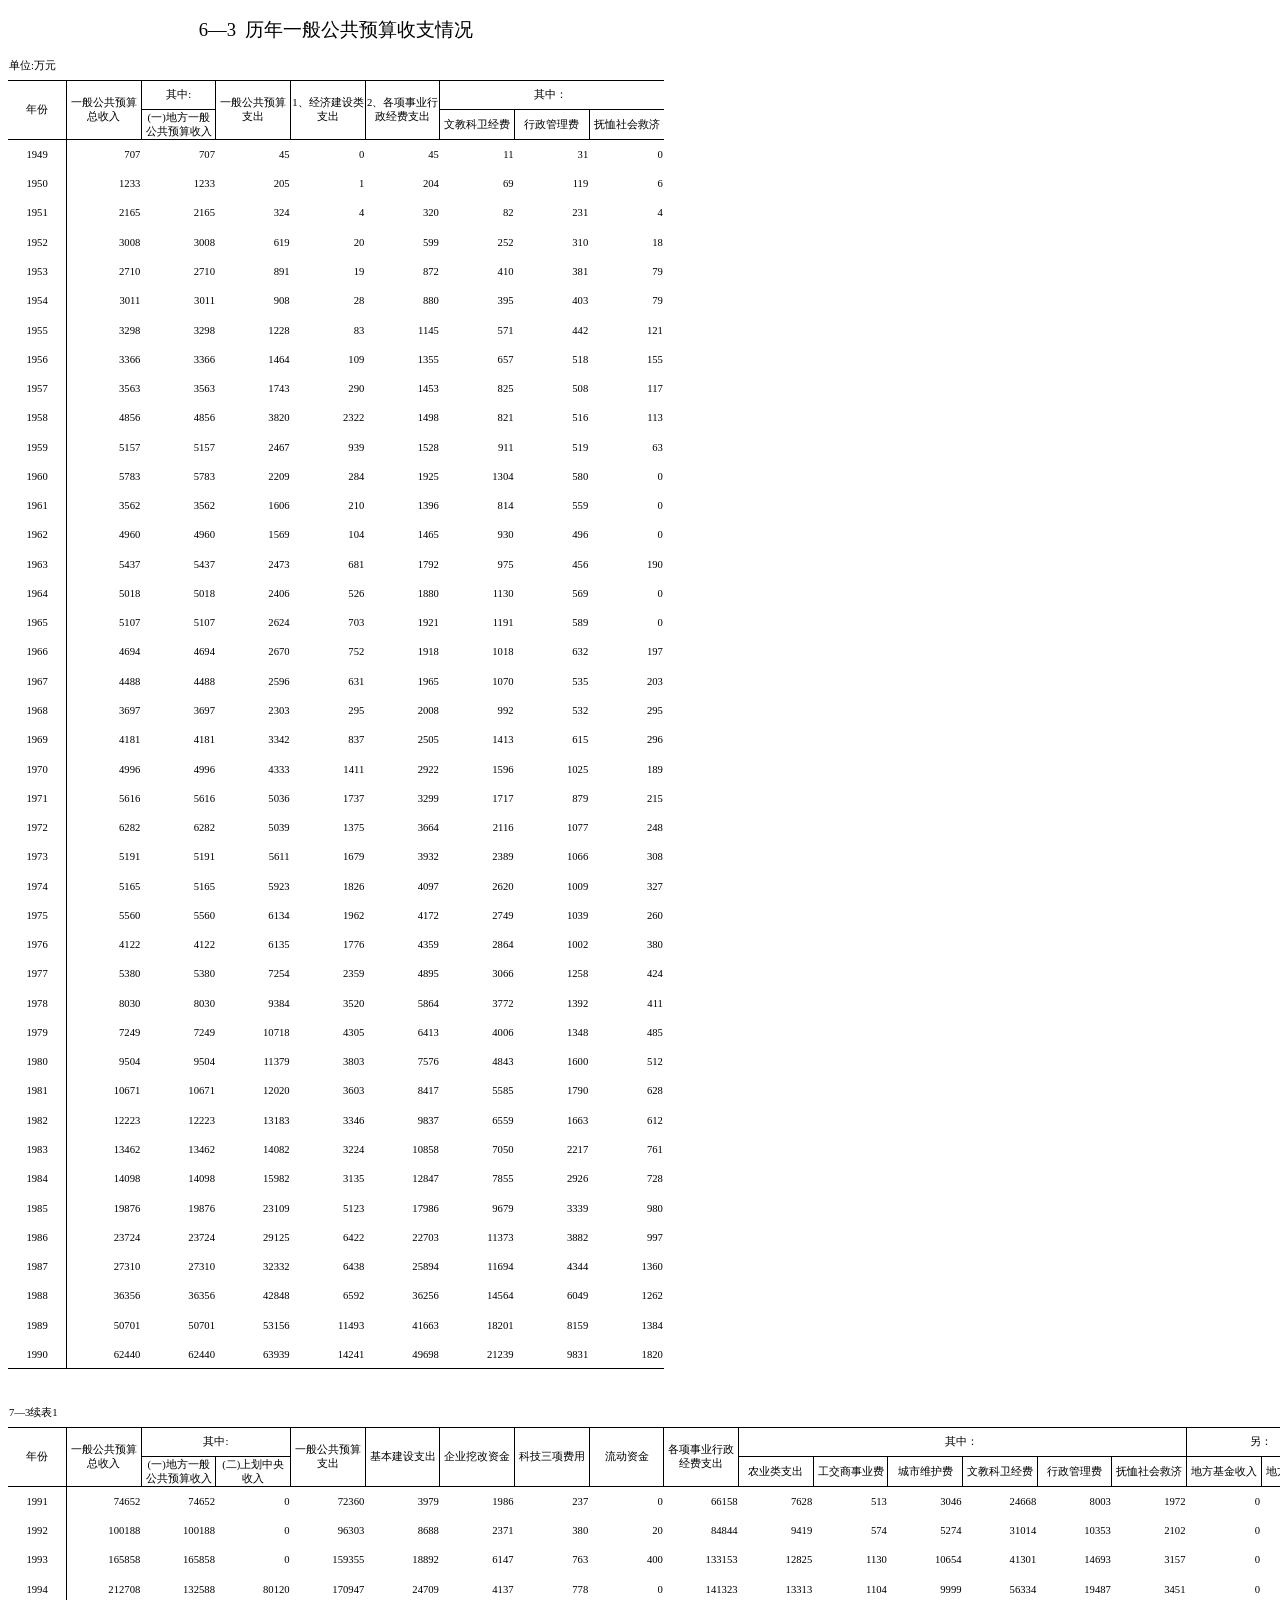
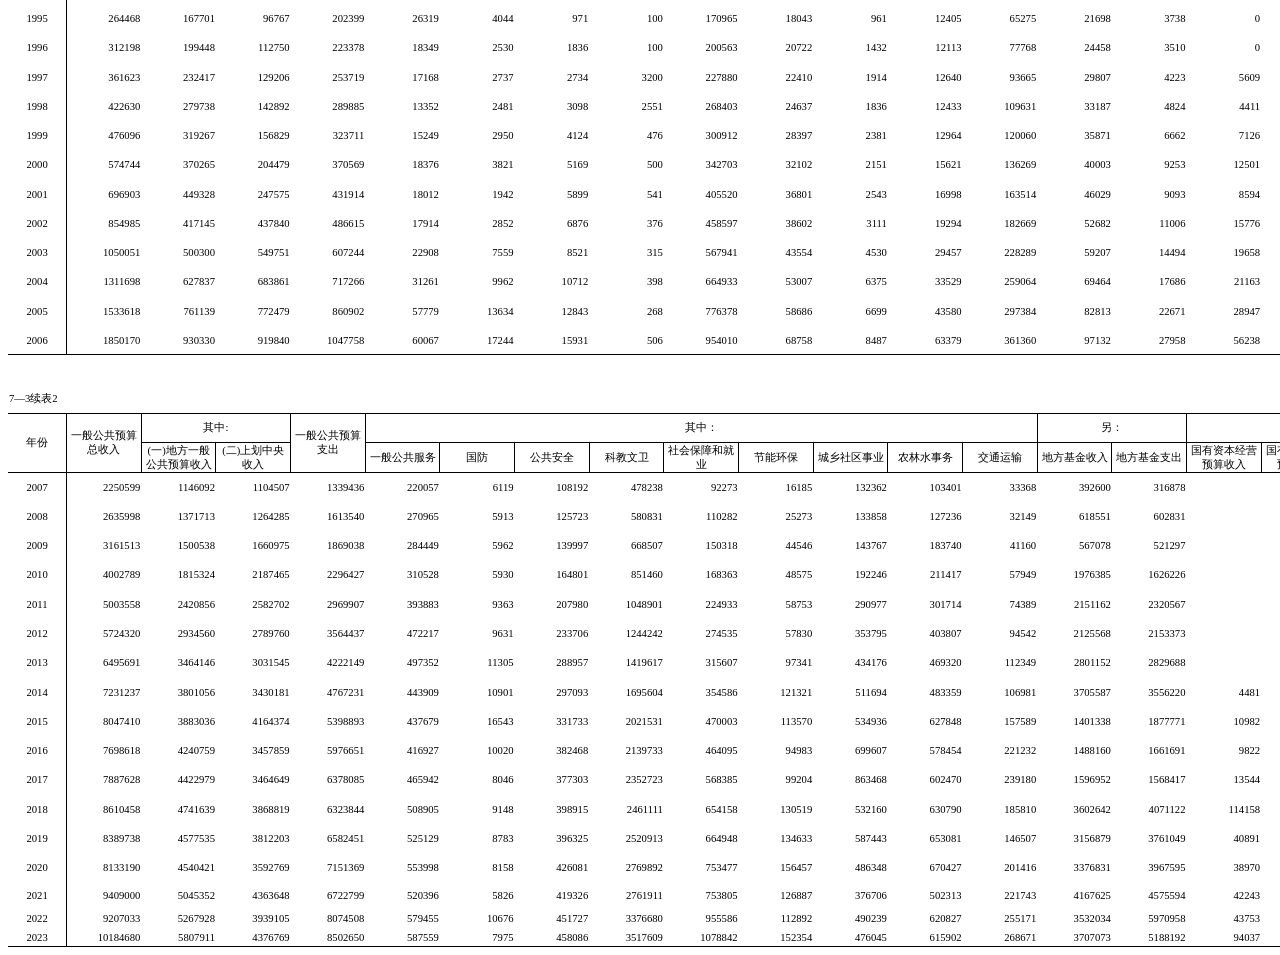
<file: tests/fixtures/qz_yearbook_0603.htm>
<html xmlns:o="urn:schemas-microsoft-com:office:office"
xmlns:x="urn:schemas-microsoft-com:office:excel"
xmlns="http://www.w3.org/TR/REC-html40">

<head>
<meta http-equiv=Content-Type content="text/html; charset=utf-8">
<meta name=ProgId content=Excel.Sheet>
<meta name=Generator content="Microsoft Excel 11">
<link rel=File-List href="0603_6-3.files/filelist.xml">
<style id="0603_555_Styles">
<!--table
	{mso-displayed-decimal-separator:"\.";
	mso-displayed-thousand-separator:"\,";}
.font5555
	{color:windowtext;
	font-size:8.0pt;
	font-weight:400;
	font-style:normal;
	text-decoration:none;
	font-family:宋体;
	mso-generic-font-family:auto;
	mso-font-charset:134;}
.font6555
	{color:windowtext;
	font-size:8.0pt;
	font-weight:400;
	font-style:normal;
	text-decoration:none;
	font-family:"Times New Roman", serif;
	mso-font-charset:0;}
.font7555
	{color:windowtext;
	font-size:14.0pt;
	font-weight:400;
	font-style:normal;
	text-decoration:none;
	font-family:宋体;
	mso-generic-font-family:auto;
	mso-font-charset:134;}
.xl66555
	{padding-top:1px;
	padding-right:1px;
	padding-left:1px;
	mso-ignore:padding;
	color:windowtext;
	font-size:12.0pt;
	font-weight:400;
	font-style:normal;
	text-decoration:none;
	font-family:宋体;
	mso-generic-font-family:auto;
	mso-font-charset:134;
	mso-number-format:General;
	text-align:center;
	vertical-align:middle;
	mso-background-source:auto;
	mso-pattern:auto;
	white-space:nowrap;}
.xl67555
	{padding-top:1px;
	padding-right:1px;
	padding-left:1px;
	mso-ignore:padding;
	color:windowtext;
	font-size:8.0pt;
	font-weight:400;
	font-style:normal;
	text-decoration:none;
	font-family:宋体;
	mso-generic-font-family:auto;
	mso-font-charset:134;
	mso-number-format:General;
	text-align:center;
	vertical-align:middle;
	border:.5pt solid windowtext;
	mso-background-source:auto;
	mso-pattern:auto;
	white-space:normal;}
.xl68555
	{padding-top:1px;
	padding-right:1px;
	padding-left:1px;
	mso-ignore:padding;
	color:windowtext;
	font-size:8.0pt;
	font-weight:400;
	font-style:normal;
	text-decoration:none;
	font-family:宋体;
	mso-generic-font-family:auto;
	mso-font-charset:134;
	mso-number-format:General;
	text-align:center;
	vertical-align:middle;
	border-top:.5pt solid windowtext;
	border-right:none;
	border-bottom:.5pt solid windowtext;
	border-left:.5pt solid windowtext;
	mso-background-source:auto;
	mso-pattern:auto;
	white-space:normal;}
.xl69555
	{padding-top:1px;
	padding-right:1px;
	padding-left:1px;
	mso-ignore:padding;
	color:windowtext;
	font-size:8.0pt;
	font-weight:400;
	font-style:normal;
	text-decoration:none;
	font-family:"Times New Roman", serif;
	mso-font-charset:0;
	mso-number-format:General;
	text-align:center;
	vertical-align:middle;
	border-top:.5pt solid windowtext;
	border-right:.5pt solid windowtext;
	border-bottom:none;
	border-left:none;
	mso-background-source:auto;
	mso-pattern:auto;
	white-space:nowrap;}
.xl70555
	{padding-top:1px;
	padding-right:1px;
	padding-left:1px;
	mso-ignore:padding;
	color:windowtext;
	font-size:8.0pt;
	font-weight:400;
	font-style:normal;
	text-decoration:none;
	font-family:"Times New Roman", serif;
	mso-font-charset:0;
	mso-number-format:"0_ ";
	text-align:right;
	vertical-align:middle;
	border-top:none;
	border-right:none;
	border-bottom:none;
	border-left:.5pt solid windowtext;
	mso-background-source:auto;
	mso-pattern:auto;
	white-space:nowrap;}
.xl71555
	{padding-top:1px;
	padding-right:1px;
	padding-left:1px;
	mso-ignore:padding;
	color:windowtext;
	font-size:8.0pt;
	font-weight:400;
	font-style:normal;
	text-decoration:none;
	font-family:"Times New Roman", serif;
	mso-font-charset:0;
	mso-number-format:"0_ ";
	text-align:right;
	vertical-align:middle;
	mso-background-source:auto;
	mso-pattern:auto;
	white-space:nowrap;}
.xl72555
	{padding-top:1px;
	padding-right:1px;
	padding-left:1px;
	mso-ignore:padding;
	color:windowtext;
	font-size:8.0pt;
	font-weight:400;
	font-style:normal;
	text-decoration:none;
	font-family:"Times New Roman", serif;
	mso-font-charset:0;
	mso-number-format:General;
	text-align:center;
	vertical-align:middle;
	border-top:none;
	border-right:.5pt solid windowtext;
	border-bottom:none;
	border-left:none;
	mso-background-source:auto;
	mso-pattern:auto;
	white-space:nowrap;}
.xl73555
	{padding-top:1px;
	padding-right:1px;
	padding-left:1px;
	mso-ignore:padding;
	color:windowtext;
	font-size:8.0pt;
	font-weight:400;
	font-style:normal;
	text-decoration:none;
	font-family:"Times New Roman", serif;
	mso-font-charset:0;
	mso-number-format:"0_ ";
	text-align:right;
	vertical-align:middle;
	border-top:none;
	border-right:none;
	border-bottom:.5pt solid windowtext;
	border-left:.5pt solid windowtext;
	mso-background-source:auto;
	mso-pattern:auto;
	white-space:nowrap;}
.xl74555
	{padding-top:1px;
	padding-right:1px;
	padding-left:1px;
	mso-ignore:padding;
	color:windowtext;
	font-size:8.0pt;
	font-weight:400;
	font-style:normal;
	text-decoration:none;
	font-family:"Times New Roman", serif;
	mso-font-charset:0;
	mso-number-format:"0_ ";
	text-align:right;
	vertical-align:middle;
	border-top:none;
	border-right:none;
	border-bottom:.5pt solid windowtext;
	border-left:none;
	mso-background-source:auto;
	mso-pattern:auto;
	white-space:nowrap;}
.xl75555
	{padding-top:1px;
	padding-right:1px;
	padding-left:1px;
	mso-ignore:padding;
	color:windowtext;
	font-size:8.0pt;
	font-weight:400;
	font-style:normal;
	text-decoration:none;
	font-family:宋体;
	mso-generic-font-family:auto;
	mso-font-charset:134;
	mso-number-format:General;
	text-align:center;
	vertical-align:middle;
	mso-background-source:auto;
	mso-pattern:auto;
	white-space:nowrap;}
.xl76555
	{padding-top:1px;
	padding-right:1px;
	padding-left:1px;
	mso-ignore:padding;
	color:windowtext;
	font-size:8.0pt;
	font-weight:400;
	font-style:normal;
	text-decoration:none;
	font-family:宋体;
	mso-generic-font-family:auto;
	mso-font-charset:134;
	mso-number-format:"0_ ";
	text-align:general;
	vertical-align:middle;
	mso-background-source:auto;
	mso-pattern:auto;
	white-space:nowrap;}
.xl77555
	{padding-top:1px;
	padding-right:1px;
	padding-left:1px;
	mso-ignore:padding;
	color:windowtext;
	font-size:8.0pt;
	font-weight:700;
	font-style:normal;
	text-decoration:none;
	font-family:宋体;
	mso-generic-font-family:auto;
	mso-font-charset:134;
	mso-number-format:General;
	text-align:center;
	vertical-align:middle;
	mso-background-source:auto;
	mso-pattern:auto;
	white-space:nowrap;}
.xl78555
	{padding-top:1px;
	padding-right:1px;
	padding-left:1px;
	mso-ignore:padding;
	color:windowtext;
	font-size:8.0pt;
	font-weight:700;
	font-style:normal;
	text-decoration:none;
	font-family:宋体;
	mso-generic-font-family:auto;
	mso-font-charset:134;
	mso-number-format:General;
	text-align:general;
	vertical-align:middle;
	mso-background-source:auto;
	mso-pattern:auto;
	white-space:nowrap;}
.xl79555
	{padding-top:1px;
	padding-right:1px;
	padding-left:1px;
	mso-ignore:padding;
	color:windowtext;
	font-size:8.0pt;
	font-weight:400;
	font-style:normal;
	text-decoration:none;
	font-family:宋体;
	mso-generic-font-family:auto;
	mso-font-charset:134;
	mso-number-format:General;
	text-align:general;
	vertical-align:middle;
	mso-background-source:auto;
	mso-pattern:auto;
	white-space:nowrap;}
.xl80555
	{padding-top:1px;
	padding-right:1px;
	padding-left:1px;
	mso-ignore:padding;
	color:windowtext;
	font-size:8.0pt;
	font-weight:400;
	font-style:normal;
	text-decoration:none;
	font-family:宋体;
	mso-generic-font-family:auto;
	mso-font-charset:134;
	mso-number-format:General;
	text-align:general;
	vertical-align:middle;
	mso-background-source:auto;
	mso-pattern:auto;
	white-space:normal;}
.xl81555
	{padding-top:1px;
	padding-right:1px;
	padding-left:1px;
	mso-ignore:padding;
	color:windowtext;
	font-size:8.0pt;
	font-weight:400;
	font-style:normal;
	text-decoration:none;
	font-family:宋体;
	mso-generic-font-family:auto;
	mso-font-charset:134;
	mso-number-format:General;
	text-align:left;
	vertical-align:middle;
	mso-background-source:auto;
	mso-pattern:auto;
	white-space:nowrap;}
.xl82555
	{padding-top:1px;
	padding-right:1px;
	padding-left:1px;
	mso-ignore:padding;
	color:windowtext;
	font-size:8.0pt;
	font-weight:400;
	font-style:normal;
	text-decoration:none;
	font-family:宋体;
	mso-generic-font-family:auto;
	mso-font-charset:134;
	mso-number-format:General;
	text-align:center;
	vertical-align:middle;
	mso-background-source:auto;
	mso-pattern:auto;
	white-space:normal;}
.xl83555
	{padding-top:1px;
	padding-right:1px;
	padding-left:1px;
	mso-ignore:padding;
	color:windowtext;
	font-size:8.0pt;
	font-weight:400;
	font-style:normal;
	text-decoration:none;
	font-family:宋体;
	mso-generic-font-family:auto;
	mso-font-charset:134;
	mso-number-format:General;
	text-align:center;
	vertical-align:middle;
	border:.5pt solid windowtext;
	mso-background-source:auto;
	mso-pattern:auto;
	white-space:nowrap;}
.xl84555
	{padding-top:1px;
	padding-right:1px;
	padding-left:1px;
	mso-ignore:padding;
	color:windowtext;
	font-size:8.0pt;
	font-weight:400;
	font-style:normal;
	text-decoration:none;
	font-family:"Times New Roman", serif;
	mso-font-charset:0;
	mso-number-format:General;
	text-align:right;
	vertical-align:middle;
	mso-background-source:auto;
	mso-pattern:auto;
	white-space:nowrap;}
.xl85555
	{padding-top:1px;
	padding-right:1px;
	padding-left:1px;
	mso-ignore:padding;
	color:windowtext;
	font-size:12.0pt;
	font-weight:400;
	font-style:normal;
	text-decoration:none;
	font-family:仿宋_GB2312, monospace;
	mso-font-charset:134;
	mso-number-format:General;
	text-align:center;
	vertical-align:middle;
	mso-background-source:auto;
	mso-pattern:auto;
	white-space:normal;}
.xl86555
	{padding-top:1px;
	padding-right:1px;
	padding-left:1px;
	mso-ignore:padding;
	color:windowtext;
	font-size:8.0pt;
	font-weight:400;
	font-style:normal;
	text-decoration:none;
	font-family:"Times New Roman", serif;
	mso-font-charset:0;
	mso-number-format:"\@";
	text-align:center;
	vertical-align:middle;
	border-top:.5pt solid windowtext;
	border-right:.5pt solid windowtext;
	border-bottom:none;
	border-left:none;
	mso-background-source:auto;
	mso-pattern:auto;
	white-space:nowrap;}
.xl87555
	{padding-top:1px;
	padding-right:1px;
	padding-left:1px;
	mso-ignore:padding;
	color:windowtext;
	font-size:8.0pt;
	font-weight:400;
	font-style:normal;
	text-decoration:none;
	font-family:"Times New Roman", serif;
	mso-font-charset:0;
	mso-number-format:"0_ ";
	text-align:right;
	vertical-align:middle;
	border-top:.5pt solid windowtext;
	border-right:none;
	border-bottom:none;
	border-left:none;
	mso-background-source:auto;
	mso-pattern:auto;
	white-space:nowrap;}
.xl88555
	{padding-top:1px;
	padding-right:1px;
	padding-left:1px;
	mso-ignore:padding;
	color:windowtext;
	font-size:8.0pt;
	font-weight:400;
	font-style:normal;
	text-decoration:none;
	font-family:"Times New Roman", serif;
	mso-font-charset:0;
	mso-number-format:"\@";
	text-align:center;
	vertical-align:middle;
	border-top:none;
	border-right:.5pt solid windowtext;
	border-bottom:none;
	border-left:none;
	mso-background-source:auto;
	mso-pattern:auto;
	white-space:nowrap;}
.xl89555
	{padding-top:1px;
	padding-right:1px;
	padding-left:1px;
	mso-ignore:padding;
	color:windowtext;
	font-size:8.0pt;
	font-weight:400;
	font-style:normal;
	text-decoration:none;
	font-family:"Times New Roman", serif;
	mso-font-charset:0;
	mso-number-format:"\@";
	text-align:center;
	vertical-align:middle;
	border-top:none;
	border-right:.5pt solid windowtext;
	border-bottom:none;
	border-left:none;
	mso-background-source:auto;
	mso-pattern:auto;
	white-space:nowrap;}
.xl90555
	{padding-top:1px;
	padding-right:1px;
	padding-left:1px;
	mso-ignore:padding;
	color:windowtext;
	font-size:8.0pt;
	font-weight:400;
	font-style:normal;
	text-decoration:none;
	font-family:"Times New Roman", serif;
	mso-font-charset:0;
	mso-number-format:"0_ ";
	text-align:right;
	vertical-align:middle;
	mso-background-source:auto;
	mso-pattern:auto;
	white-space:nowrap;}
.xl91555
	{padding-top:1px;
	padding-right:1px;
	padding-left:1px;
	mso-ignore:padding;
	color:windowtext;
	font-size:8.0pt;
	font-weight:400;
	font-style:normal;
	text-decoration:none;
	font-family:"Times New Roman", serif;
	mso-font-charset:0;
	mso-number-format:General;
	text-align:right;
	vertical-align:middle;
	border-top:none;
	border-right:none;
	border-bottom:.5pt solid windowtext;
	border-left:none;
	mso-background-source:auto;
	mso-pattern:auto;
	white-space:nowrap;}
.xl92555
	{padding-top:1px;
	padding-right:1px;
	padding-left:1px;
	mso-ignore:padding;
	color:windowtext;
	font-size:8.0pt;
	font-weight:400;
	font-style:normal;
	text-decoration:none;
	font-family:"Times New Roman", serif;
	mso-font-charset:0;
	mso-number-format:General;
	text-align:right;
	vertical-align:middle;
	border-top:none;
	border-right:none;
	border-bottom:.5pt solid windowtext;
	border-left:none;
	mso-background-source:auto;
	mso-pattern:auto;
	white-space:nowrap;}
.xl93555
	{padding-top:1px;
	padding-right:1px;
	padding-left:1px;
	mso-ignore:padding;
	color:windowtext;
	font-size:8.0pt;
	font-weight:400;
	font-style:normal;
	text-decoration:none;
	font-family:"Times New Roman", serif;
	mso-font-charset:0;
	mso-number-format:General;
	text-align:right;
	vertical-align:middle;
	border-top:.5pt solid windowtext;
	border-right:none;
	border-bottom:none;
	border-left:none;
	mso-background-source:auto;
	mso-pattern:auto;
	white-space:nowrap;}
.xl94555
	{padding-top:1px;
	padding-right:1px;
	padding-left:1px;
	mso-ignore:padding;
	color:windowtext;
	font-size:8.0pt;
	font-weight:400;
	font-style:normal;
	text-decoration:none;
	font-family:"Times New Roman", serif;
	mso-font-charset:0;
	mso-number-format:General;
	text-align:right;
	vertical-align:middle;
	mso-background-source:auto;
	mso-pattern:auto;
	white-space:nowrap;}
.xl95555
	{padding-top:1px;
	padding-right:1px;
	padding-left:1px;
	mso-ignore:padding;
	color:windowtext;
	font-size:8.0pt;
	font-weight:400;
	font-style:normal;
	text-decoration:none;
	font-family:"Times New Roman", serif;
	mso-font-charset:0;
	mso-number-format:General;
	text-align:right;
	vertical-align:middle;
	border-top:none;
	border-right:none;
	border-bottom:.5pt solid windowtext;
	border-left:none;
	mso-background-source:auto;
	mso-pattern:auto;
	white-space:nowrap;}
.xl96555
	{padding-top:1px;
	padding-right:1px;
	padding-left:1px;
	mso-ignore:padding;
	color:windowtext;
	font-size:8.0pt;
	font-weight:400;
	font-style:normal;
	text-decoration:none;
	font-family:宋体;
	mso-generic-font-family:auto;
	mso-font-charset:134;
	mso-number-format:General;
	text-align:center;
	vertical-align:middle;
	border-top:.5pt solid windowtext;
	border-right:none;
	border-bottom:none;
	border-left:none;
	mso-background-source:auto;
	mso-pattern:auto;
	white-space:nowrap;}
.xl97555
	{padding-top:1px;
	padding-right:1px;
	padding-left:1px;
	mso-ignore:padding;
	color:windowtext;
	font-size:8.0pt;
	font-weight:400;
	font-style:normal;
	text-decoration:none;
	font-family:宋体;
	mso-generic-font-family:auto;
	mso-font-charset:134;
	mso-number-format:"0\.0_ ";
	text-align:general;
	vertical-align:middle;
	mso-background-source:auto;
	mso-pattern:auto;
	white-space:nowrap;}
.xl98555
	{padding-top:1px;
	padding-right:1px;
	padding-left:1px;
	mso-ignore:padding;
	color:windowtext;
	font-size:12.0pt;
	font-weight:400;
	font-style:normal;
	text-decoration:none;
	font-family:宋体;
	mso-generic-font-family:auto;
	mso-font-charset:134;
	mso-number-format:"0_ ";
	text-align:general;
	vertical-align:middle;
	mso-background-source:auto;
	mso-pattern:auto;
	white-space:nowrap;}
.xl99555
	{padding-top:1px;
	padding-right:1px;
	padding-left:1px;
	mso-ignore:padding;
	color:windowtext;
	font-size:8.0pt;
	font-weight:400;
	font-style:normal;
	text-decoration:none;
	font-family:"Times New Roman", serif;
	mso-font-charset:0;
	mso-number-format:General;
	text-align:center;
	vertical-align:middle;
	border-top:none;
	border-right:.5pt solid windowtext;
	border-bottom:.5pt solid windowtext;
	border-left:none;
	mso-background-source:auto;
	mso-pattern:auto;
	white-space:nowrap;}
.xl100555
	{padding-top:1px;
	padding-right:1px;
	padding-left:1px;
	mso-ignore:padding;
	color:windowtext;
	font-size:8.0pt;
	font-weight:400;
	font-style:normal;
	text-decoration:none;
	font-family:"Times New Roman", serif;
	mso-font-charset:0;
	mso-number-format:"\@";
	text-align:center;
	vertical-align:middle;
	border-top:none;
	border-right:.5pt solid windowtext;
	border-bottom:.5pt solid windowtext;
	border-left:none;
	mso-background-source:auto;
	mso-pattern:auto;
	white-space:nowrap;}
.xl101555
	{padding-top:1px;
	padding-right:1px;
	padding-left:1px;
	mso-ignore:padding;
	color:windowtext;
	font-size:8.0pt;
	font-weight:400;
	font-style:normal;
	text-decoration:none;
	font-family:宋体;
	mso-generic-font-family:auto;
	mso-font-charset:134;
	mso-number-format:General;
	text-align:center;
	vertical-align:middle;
	border-top:.5pt solid windowtext;
	border-right:.5pt solid windowtext;
	border-bottom:.5pt solid windowtext;
	border-left:none;
	mso-background-source:auto;
	mso-pattern:auto;
	white-space:normal;}
.xl102555
	{padding-top:1px;
	padding-right:1px;
	padding-left:1px;
	mso-ignore:padding;
	color:windowtext;
	font-size:8.0pt;
	font-weight:400;
	font-style:normal;
	text-decoration:none;
	font-family:宋体;
	mso-generic-font-family:auto;
	mso-font-charset:134;
	mso-number-format:General;
	text-align:center;
	vertical-align:middle;
	border-top:.5pt solid windowtext;
	border-right:.5pt solid windowtext;
	border-bottom:none;
	border-left:.5pt solid windowtext;
	mso-background-source:auto;
	mso-pattern:auto;
	white-space:normal;}
.xl103555
	{padding-top:1px;
	padding-right:1px;
	padding-left:1px;
	mso-ignore:padding;
	color:windowtext;
	font-size:8.0pt;
	font-weight:400;
	font-style:normal;
	text-decoration:none;
	font-family:宋体;
	mso-generic-font-family:auto;
	mso-font-charset:134;
	mso-number-format:General;
	text-align:center;
	vertical-align:middle;
	border-top:none;
	border-right:.5pt solid windowtext;
	border-bottom:.5pt solid windowtext;
	border-left:.5pt solid windowtext;
	mso-background-source:auto;
	mso-pattern:auto;
	white-space:normal;}
.xl104555
	{padding-top:1px;
	padding-right:1px;
	padding-left:1px;
	mso-ignore:padding;
	color:windowtext;
	font-size:8.0pt;
	font-weight:400;
	font-style:normal;
	text-decoration:none;
	font-family:"Times New Roman", serif;
	mso-font-charset:0;
	mso-number-format:General;
	text-align:center;
	vertical-align:middle;
	border-top:.5pt solid windowtext;
	border-right:.5pt solid windowtext;
	border-bottom:none;
	border-left:.5pt solid windowtext;
	mso-background-source:auto;
	mso-pattern:auto;
	white-space:normal;}
.xl105555
	{padding-top:1px;
	padding-right:1px;
	padding-left:1px;
	mso-ignore:padding;
	color:windowtext;
	font-size:8.0pt;
	font-weight:400;
	font-style:normal;
	text-decoration:none;
	font-family:"Times New Roman", serif;
	mso-font-charset:0;
	mso-number-format:General;
	text-align:center;
	vertical-align:middle;
	border-top:none;
	border-right:.5pt solid windowtext;
	border-bottom:.5pt solid windowtext;
	border-left:.5pt solid windowtext;
	mso-background-source:auto;
	mso-pattern:auto;
	white-space:normal;}
.xl106555
	{padding-top:1px;
	padding-right:1px;
	padding-left:1px;
	mso-ignore:padding;
	color:windowtext;
	font-size:8.0pt;
	font-weight:400;
	font-style:normal;
	text-decoration:none;
	font-family:"Times New Roman", serif;
	mso-font-charset:0;
	mso-number-format:General;
	text-align:left;
	vertical-align:middle;
	mso-background-source:auto;
	mso-pattern:auto;
	white-space:nowrap;}
.xl107555
	{padding-top:1px;
	padding-right:1px;
	padding-left:1px;
	mso-ignore:padding;
	color:windowtext;
	font-size:8.0pt;
	font-weight:400;
	font-style:normal;
	text-decoration:none;
	font-family:宋体;
	mso-generic-font-family:auto;
	mso-font-charset:134;
	mso-number-format:General;
	text-align:center;
	vertical-align:middle;
	border-top:.5pt solid windowtext;
	border-right:none;
	border-bottom:.5pt solid windowtext;
	border-left:.5pt solid windowtext;
	mso-background-source:auto;
	mso-pattern:auto;
	white-space:nowrap;}
.xl108555
	{padding-top:1px;
	padding-right:1px;
	padding-left:1px;
	mso-ignore:padding;
	color:windowtext;
	font-size:8.0pt;
	font-weight:400;
	font-style:normal;
	text-decoration:none;
	font-family:宋体;
	mso-generic-font-family:auto;
	mso-font-charset:134;
	mso-number-format:General;
	text-align:center;
	vertical-align:middle;
	border-top:.5pt solid windowtext;
	border-right:none;
	border-bottom:.5pt solid windowtext;
	border-left:none;
	mso-background-source:auto;
	mso-pattern:auto;
	white-space:nowrap;}
.xl109555
	{padding-top:1px;
	padding-right:1px;
	padding-left:1px;
	mso-ignore:padding;
	color:windowtext;
	font-size:14.0pt;
	font-weight:400;
	font-style:normal;
	text-decoration:none;
	font-family:"Times New Roman", serif;
	mso-font-charset:0;
	mso-number-format:General;
	text-align:center;
	vertical-align:middle;
	mso-background-source:auto;
	mso-pattern:auto;
	white-space:nowrap;}
.xl110555
	{padding-top:1px;
	padding-right:1px;
	padding-left:1px;
	mso-ignore:padding;
	color:windowtext;
	font-size:8.0pt;
	font-weight:400;
	font-style:normal;
	text-decoration:none;
	font-family:宋体;
	mso-generic-font-family:auto;
	mso-font-charset:134;
	mso-number-format:General;
	text-align:left;
	vertical-align:middle;
	border-top:none;
	border-right:none;
	border-bottom:.5pt solid windowtext;
	border-left:none;
	mso-background-source:auto;
	mso-pattern:auto;
	white-space:nowrap;}
ruby
	{ruby-align:left;}
rt
	{color:windowtext;
	font-size:9.0pt;
	font-weight:400;
	font-style:normal;
	text-decoration:none;
	font-family:宋体;
	mso-generic-font-family:auto;
	mso-font-charset:134;
	mso-char-type:none;}
-->
</style>
</head>

<body>
<!--[if !excel]>　　<![endif]-->
<!--下列信息由 Microsoft Office Excel 的“发布为网页”向导生成。-->
<!--如果同一条目从 Excel 中重新发布，则所有位于 DIV 标记之间的信息均将被替换。-->
<!----------------------------->
<!--“从 EXCEL 发布网页”向导开始-->
<!----------------------------->

<div id="0603_555" align=center x:publishsource="Excel">

<table x:str border=0 cellpadding=0 cellspacing=0 width=4921 class=xl0555
 style='border-collapse:collapse;table-layout:fixed;width:3701pt'>
 <col class=xl66555 width=58 style='mso-width-source:userset;mso-width-alt:
 1856;width:44pt'>
 <col class=xl0555 width=74 span=17 style='mso-width-source:userset;mso-width-alt:
 2368;width:56pt'>
 <col class=xl0555 width=76 style='mso-width-source:userset;mso-width-alt:2432;
 width:57pt'>
 <col class=xl0555 width=101 span=5 style='mso-width-source:userset;mso-width-alt:
 3232;width:76pt'>
 <col class=xl0555 width=72 span=42 style='width:54pt'>
 <tr height=42 style='mso-height-source:userset;height:32.1pt'>
  <td colspan=9 height=42 class=xl109555 width=650 style='height:32.1pt;
  width:492pt'>6—3<span style='mso-spacerun:yes'>&nbsp; </span><font
  class="font7555">历年一般公共预算收支情况</font></td>
  <td class=xl78555 width=74 style='width:56pt'></td>
  <td class=xl78555 width=74 style='width:56pt'></td>
  <td class=xl77555 width=74 style='width:56pt'></td>
  <td class=xl77555 width=74 style='width:56pt'></td>
  <td class=xl77555 width=74 style='width:56pt'></td>
  <td class=xl77555 width=74 style='width:56pt'></td>
  <td class=xl77555 width=74 style='width:56pt'></td>
  <td class=xl77555 width=74 style='width:56pt'></td>
  <td class=xl79555 width=74 style='width:56pt'></td>
  <td class=xl0555 width=76 style='width:57pt'></td>
  <td class=xl0555 width=101 style='width:76pt'></td>
  <td class=xl0555 width=101 style='width:76pt'></td>
  <td class=xl0555 width=101 style='width:76pt'></td>
  <td class=xl0555 width=101 style='width:76pt'></td>
  <td class=xl0555 width=101 style='width:76pt'></td>
  <td class=xl0555 width=72 style='width:54pt'></td>
  <td class=xl0555 width=72 style='width:54pt'></td>
  <td class=xl0555 width=72 style='width:54pt'></td>
  <td class=xl0555 width=72 style='width:54pt'></td>
  <td class=xl0555 width=72 style='width:54pt'></td>
  <td class=xl0555 width=72 style='width:54pt'></td>
  <td class=xl0555 width=72 style='width:54pt'></td>
  <td class=xl0555 width=72 style='width:54pt'></td>
  <td class=xl0555 width=72 style='width:54pt'></td>
  <td class=xl0555 width=72 style='width:54pt'></td>
  <td class=xl0555 width=72 style='width:54pt'></td>
  <td class=xl0555 width=72 style='width:54pt'></td>
  <td class=xl0555 width=72 style='width:54pt'></td>
  <td class=xl0555 width=72 style='width:54pt'></td>
  <td class=xl0555 width=72 style='width:54pt'></td>
  <td class=xl0555 width=72 style='width:54pt'></td>
  <td class=xl0555 width=72 style='width:54pt'></td>
  <td class=xl0555 width=72 style='width:54pt'></td>
  <td class=xl0555 width=72 style='width:54pt'></td>
  <td class=xl0555 width=72 style='width:54pt'></td>
  <td class=xl0555 width=72 style='width:54pt'></td>
  <td class=xl0555 width=72 style='width:54pt'></td>
  <td class=xl0555 width=72 style='width:54pt'></td>
  <td class=xl0555 width=72 style='width:54pt'></td>
  <td class=xl0555 width=72 style='width:54pt'></td>
  <td class=xl0555 width=72 style='width:54pt'></td>
  <td class=xl0555 width=72 style='width:54pt'></td>
  <td class=xl0555 width=72 style='width:54pt'></td>
  <td class=xl0555 width=72 style='width:54pt'></td>
  <td class=xl0555 width=72 style='width:54pt'></td>
  <td class=xl0555 width=72 style='width:54pt'></td>
  <td class=xl0555 width=72 style='width:54pt'></td>
  <td class=xl0555 width=72 style='width:54pt'></td>
  <td class=xl0555 width=72 style='width:54pt'></td>
  <td class=xl0555 width=72 style='width:54pt'></td>
  <td class=xl0555 width=72 style='width:54pt'></td>
  <td class=xl0555 width=72 style='width:54pt'></td>
  <td class=xl0555 width=72 style='width:54pt'></td>
  <td class=xl0555 width=72 style='width:54pt'></td>
  <td class=xl0555 width=72 style='width:54pt'></td>
  <td class=xl0555 width=72 style='width:54pt'></td>
  <td class=xl0555 width=72 style='width:54pt'></td>
 </tr>
 <tr height=29 style='mso-height-source:userset;height:21.95pt'>
  <td colspan=9 height=29 class=xl110555 style='height:21.95pt'>单位:万元</td>
  <td class=xl79555></td>
  <td class=xl79555></td>
  <td class=xl79555></td>
  <td class=xl79555></td>
  <td class=xl79555></td>
  <td class=xl79555></td>
  <td class=xl79555></td>
  <td class=xl79555></td>
  <td class=xl79555></td>
  <td class=xl0555></td>
  <td class=xl0555></td>
  <td class=xl0555></td>
  <td class=xl0555></td>
  <td class=xl0555></td>
  <td class=xl0555></td>
  <td class=xl0555></td>
  <td class=xl0555></td>
  <td class=xl0555></td>
  <td class=xl0555></td>
  <td class=xl0555></td>
  <td class=xl0555></td>
  <td class=xl0555></td>
  <td class=xl0555></td>
  <td class=xl0555></td>
  <td class=xl0555></td>
  <td class=xl0555></td>
  <td class=xl0555></td>
  <td class=xl0555></td>
  <td class=xl0555></td>
  <td class=xl0555></td>
  <td class=xl0555></td>
  <td class=xl0555></td>
  <td class=xl0555></td>
  <td class=xl0555></td>
  <td class=xl0555></td>
  <td class=xl0555></td>
  <td class=xl0555></td>
  <td class=xl0555></td>
  <td class=xl0555></td>
  <td class=xl0555></td>
  <td class=xl0555></td>
  <td class=xl0555></td>
  <td class=xl0555></td>
  <td class=xl0555></td>
  <td class=xl0555></td>
  <td class=xl0555></td>
  <td class=xl0555></td>
  <td class=xl0555></td>
  <td class=xl0555></td>
  <td class=xl0555></td>
  <td class=xl0555></td>
  <td class=xl0555></td>
  <td class=xl0555></td>
  <td class=xl0555></td>
  <td class=xl0555></td>
  <td class=xl0555></td>
  <td class=xl0555></td>
 </tr>
 <tr class=xl66555 height=29 style='mso-height-source:userset;height:21.95pt'>
  <td rowspan=2 height=58 class=xl101555 width=58 style='height:43.9pt;
  border-top:none;width:44pt'>年份</td>
  <td rowspan=2 class=xl67555 width=74 style='border-top:none;width:56pt'>一般公共预算总收入</td>
  <td class=xl68555 width=74 style='border-top:none;border-left:none;
  width:56pt'>其中:</td>
  <td rowspan=2 class=xl102555 width=74 style='border-bottom:.5pt solid black;
  border-top:none;width:56pt'>一般公共预算支出</td>
  <td rowspan=2 class=xl104555 width=74 style='border-bottom:.5pt solid black;
  border-top:none;width:56pt'>1<font class="font5555">、经济建设类支出</font></td>
  <td rowspan=2 class=xl104555 width=74 style='border-bottom:.5pt solid black;
  border-top:none;width:56pt'>2<font class="font5555">、各项事业行政经费支出</font></td>
  <td colspan=3 class=xl107555 style='border-left:none' x:str="其中： ">其中：<span
  style='mso-spacerun:yes'>&nbsp;</span></td>
  <td class=xl80555 width=74 style='width:56pt'></td>
  <td colspan=2 class=xl81555></td>
  <td class=xl81555></td>
  <td class=xl81555></td>
  <td class=xl81555></td>
  <td class=xl81555></td>
  <td class=xl75555></td>
  <td class=xl75555></td>
  <td class=xl66555></td>
  <td class=xl66555></td>
  <td class=xl66555></td>
  <td class=xl66555></td>
  <td class=xl66555></td>
  <td class=xl66555></td>
  <td class=xl66555></td>
  <td class=xl66555></td>
  <td class=xl66555></td>
  <td class=xl66555></td>
  <td class=xl66555></td>
  <td class=xl66555></td>
  <td class=xl66555></td>
  <td class=xl66555></td>
  <td class=xl66555></td>
  <td class=xl66555></td>
  <td class=xl66555></td>
  <td class=xl66555></td>
  <td class=xl66555></td>
  <td class=xl66555></td>
  <td class=xl66555></td>
  <td class=xl66555></td>
  <td class=xl66555></td>
  <td class=xl66555></td>
  <td class=xl66555></td>
  <td class=xl66555></td>
  <td class=xl66555></td>
  <td class=xl66555></td>
  <td class=xl66555></td>
  <td class=xl66555></td>
  <td class=xl66555></td>
  <td class=xl66555></td>
  <td class=xl66555></td>
  <td class=xl66555></td>
  <td class=xl66555></td>
  <td class=xl66555></td>
  <td class=xl66555></td>
  <td class=xl66555></td>
  <td class=xl66555></td>
  <td class=xl66555></td>
  <td class=xl66555></td>
  <td class=xl66555></td>
  <td class=xl66555></td>
  <td class=xl66555></td>
  <td class=xl66555></td>
  <td class=xl66555></td>
  <td class=xl66555></td>
  <td class=xl85555 width=72 style='width:54pt'></td>
 </tr>
 <tr class=xl66555 height=29 style='mso-height-source:userset;height:21.95pt'>
  <td height=29 class=xl67555 width=74 style='height:21.95pt;border-top:none;
  border-left:none;width:56pt'>(一)地方一般公共预算收入</td>
  <td class=xl67555 width=74 style='border-top:none;border-left:none;
  width:56pt'>文教科卫经费</td>
  <td class=xl67555 width=74 style='border-top:none;border-left:none;
  width:56pt'>行政管理费</td>
  <td class=xl68555 width=74 style='border-top:none;border-left:none;
  width:56pt'>抚恤社会救济</td>
  <td class=xl80555 width=74 style='width:56pt'></td>
  <td class=xl82555 width=74 style='width:56pt'></td>
  <td class=xl82555 width=74 style='width:56pt'></td>
  <td class=xl82555 width=74 style='width:56pt'></td>
  <td class=xl82555 width=74 style='width:56pt'></td>
  <td class=xl75555></td>
  <td class=xl75555></td>
  <td class=xl75555></td>
  <td class=xl75555></td>
  <td class=xl66555></td>
  <td class=xl66555></td>
  <td class=xl66555></td>
  <td class=xl66555></td>
  <td class=xl66555></td>
  <td class=xl66555></td>
  <td class=xl66555></td>
  <td class=xl66555></td>
  <td class=xl66555></td>
  <td class=xl66555></td>
  <td class=xl66555></td>
  <td class=xl66555></td>
  <td class=xl66555></td>
  <td class=xl66555></td>
  <td class=xl66555></td>
  <td class=xl66555></td>
  <td class=xl66555></td>
  <td class=xl66555></td>
  <td class=xl66555></td>
  <td class=xl66555></td>
  <td class=xl66555></td>
  <td class=xl66555></td>
  <td class=xl66555></td>
  <td class=xl66555></td>
  <td class=xl66555></td>
  <td class=xl66555></td>
  <td class=xl66555></td>
  <td class=xl66555></td>
  <td class=xl66555></td>
  <td class=xl66555></td>
  <td class=xl66555></td>
  <td class=xl66555></td>
  <td class=xl66555></td>
  <td class=xl66555></td>
  <td class=xl66555></td>
  <td class=xl66555></td>
  <td class=xl66555></td>
  <td class=xl66555></td>
  <td class=xl66555></td>
  <td class=xl66555></td>
  <td class=xl66555></td>
  <td class=xl66555></td>
  <td class=xl66555></td>
  <td class=xl66555></td>
  <td class=xl66555></td>
  <td class=xl66555></td>
  <td class=xl66555></td>
  <td class=xl85555 width=72 style='width:54pt'></td>
 </tr>
 <tr height=29 style='mso-height-source:userset;height:21.95pt'>
  <td height=29 class=xl69555 style='height:21.95pt;border-top:none' x:num>1949</td>
  <td class=xl70555 style='border-left:none' x:num="707">707 </td>
  <td class=xl71555 x:num="707">707 </td>
  <td class=xl71555 x:num="45">45 </td>
  <td class=xl71555 x:num="0">0 </td>
  <td class=xl71555 x:num="45">45 </td>
  <td class=xl71555 x:num="11">11 </td>
  <td class=xl71555 x:num="31">31 </td>
  <td class=xl71555 x:num="0">0 </td>
  <td class=xl76555></td>
  <td class=xl79555></td>
  <td class=xl76555></td>
  <td class=xl76555></td>
  <td class=xl76555></td>
  <td class=xl79555></td>
  <td class=xl79555></td>
  <td class=xl76555></td>
  <td class=xl79555></td>
  <td class=xl0555></td>
  <td class=xl0555></td>
  <td class=xl0555></td>
  <td class=xl0555></td>
  <td class=xl0555></td>
  <td class=xl0555></td>
  <td class=xl0555></td>
  <td class=xl0555></td>
  <td class=xl0555></td>
  <td class=xl0555></td>
  <td class=xl0555></td>
  <td class=xl0555></td>
  <td class=xl0555></td>
  <td class=xl0555></td>
  <td class=xl0555></td>
  <td class=xl0555></td>
  <td class=xl0555></td>
  <td class=xl0555></td>
  <td class=xl0555></td>
  <td class=xl0555></td>
  <td class=xl0555></td>
  <td class=xl0555></td>
  <td class=xl0555></td>
  <td class=xl0555></td>
  <td class=xl0555></td>
  <td class=xl0555></td>
  <td class=xl0555></td>
  <td class=xl0555></td>
  <td class=xl0555></td>
  <td class=xl0555></td>
  <td class=xl0555></td>
  <td class=xl0555></td>
  <td class=xl0555></td>
  <td class=xl0555></td>
  <td class=xl0555></td>
  <td class=xl0555></td>
  <td class=xl0555></td>
  <td class=xl0555></td>
  <td class=xl0555></td>
  <td class=xl0555></td>
  <td class=xl0555></td>
  <td class=xl0555></td>
  <td class=xl0555></td>
  <td class=xl0555></td>
  <td class=xl0555></td>
  <td class=xl0555></td>
  <td class=xl0555></td>
  <td class=xl0555></td>
 </tr>
 <tr height=29 style='mso-height-source:userset;height:21.95pt'>
  <td height=29 class=xl72555 style='height:21.95pt' x:num>1950</td>
  <td class=xl70555 style='border-left:none' x:num="1233">1233 </td>
  <td class=xl71555 x:num="1233">1233 </td>
  <td class=xl71555 x:num="205">205 </td>
  <td class=xl71555 x:num="1">1 </td>
  <td class=xl71555 x:num="204">204 </td>
  <td class=xl71555 x:num="69">69 </td>
  <td class=xl71555 x:num="119">119 </td>
  <td class=xl71555 x:num="6">6 </td>
  <td class=xl76555></td>
  <td class=xl79555></td>
  <td class=xl76555></td>
  <td class=xl76555></td>
  <td class=xl76555></td>
  <td class=xl79555></td>
  <td class=xl79555></td>
  <td class=xl76555></td>
  <td class=xl79555></td>
  <td class=xl0555></td>
  <td class=xl0555></td>
  <td class=xl0555></td>
  <td class=xl0555></td>
  <td class=xl0555></td>
  <td class=xl0555></td>
  <td class=xl0555></td>
  <td class=xl0555></td>
  <td class=xl0555></td>
  <td class=xl0555></td>
  <td class=xl0555></td>
  <td class=xl0555></td>
  <td class=xl0555></td>
  <td class=xl0555></td>
  <td class=xl0555></td>
  <td class=xl0555></td>
  <td class=xl0555></td>
  <td class=xl0555></td>
  <td class=xl0555></td>
  <td class=xl0555></td>
  <td class=xl0555></td>
  <td class=xl0555></td>
  <td class=xl0555></td>
  <td class=xl0555></td>
  <td class=xl0555></td>
  <td class=xl0555></td>
  <td class=xl0555></td>
  <td class=xl0555></td>
  <td class=xl0555></td>
  <td class=xl0555></td>
  <td class=xl0555></td>
  <td class=xl0555></td>
  <td class=xl0555></td>
  <td class=xl0555></td>
  <td class=xl0555></td>
  <td class=xl0555></td>
  <td class=xl0555></td>
  <td class=xl0555></td>
  <td class=xl0555></td>
  <td class=xl0555></td>
  <td class=xl0555></td>
  <td class=xl0555></td>
  <td class=xl0555></td>
  <td class=xl0555></td>
  <td class=xl0555></td>
  <td class=xl0555></td>
  <td class=xl0555></td>
  <td class=xl0555></td>
 </tr>
 <tr height=29 style='mso-height-source:userset;height:21.95pt'>
  <td height=29 class=xl72555 style='height:21.95pt' x:num>1951</td>
  <td class=xl70555 style='border-left:none' x:num="2165">2165 </td>
  <td class=xl71555 x:num="2165">2165 </td>
  <td class=xl71555 x:num="324">324 </td>
  <td class=xl71555 x:num="4">4 </td>
  <td class=xl71555 x:num="320">320 </td>
  <td class=xl71555 x:num="82">82 </td>
  <td class=xl71555 x:num="231">231 </td>
  <td class=xl71555 x:num="4">4 </td>
  <td class=xl76555></td>
  <td class=xl79555></td>
  <td class=xl76555></td>
  <td class=xl76555></td>
  <td class=xl76555></td>
  <td class=xl79555></td>
  <td class=xl79555></td>
  <td class=xl76555></td>
  <td class=xl79555></td>
  <td class=xl0555></td>
  <td class=xl0555></td>
  <td class=xl0555></td>
  <td class=xl0555></td>
  <td class=xl0555></td>
  <td class=xl0555></td>
  <td class=xl0555></td>
  <td class=xl0555></td>
  <td class=xl0555></td>
  <td class=xl0555></td>
  <td class=xl0555></td>
  <td class=xl0555></td>
  <td class=xl0555></td>
  <td class=xl0555></td>
  <td class=xl0555></td>
  <td class=xl0555></td>
  <td class=xl0555></td>
  <td class=xl0555></td>
  <td class=xl0555></td>
  <td class=xl0555></td>
  <td class=xl0555></td>
  <td class=xl0555></td>
  <td class=xl0555></td>
  <td class=xl0555></td>
  <td class=xl0555></td>
  <td class=xl0555></td>
  <td class=xl0555></td>
  <td class=xl0555></td>
  <td class=xl0555></td>
  <td class=xl0555></td>
  <td class=xl0555></td>
  <td class=xl0555></td>
  <td class=xl0555></td>
  <td class=xl0555></td>
  <td class=xl0555></td>
  <td class=xl0555></td>
  <td class=xl0555></td>
  <td class=xl0555></td>
  <td class=xl0555></td>
  <td class=xl0555></td>
  <td class=xl0555></td>
  <td class=xl0555></td>
  <td class=xl0555></td>
  <td class=xl0555></td>
  <td class=xl0555></td>
  <td class=xl0555></td>
  <td class=xl0555></td>
  <td class=xl0555></td>
 </tr>
 <tr height=29 style='mso-height-source:userset;height:21.95pt'>
  <td height=29 class=xl72555 style='height:21.95pt' x:num>1952</td>
  <td class=xl70555 style='border-left:none' x:num="3008">3008 </td>
  <td class=xl71555 x:num="3008">3008 </td>
  <td class=xl71555 x:num="619">619 </td>
  <td class=xl71555 x:num="20">20 </td>
  <td class=xl71555 x:num="599">599 </td>
  <td class=xl71555 x:num="252">252 </td>
  <td class=xl71555 x:num="310">310 </td>
  <td class=xl71555 x:num="18">18 </td>
  <td class=xl76555></td>
  <td class=xl79555></td>
  <td class=xl76555></td>
  <td class=xl76555></td>
  <td class=xl76555></td>
  <td class=xl79555></td>
  <td class=xl79555></td>
  <td class=xl76555></td>
  <td class=xl79555></td>
  <td class=xl0555></td>
  <td class=xl0555></td>
  <td class=xl0555></td>
  <td class=xl0555></td>
  <td class=xl0555></td>
  <td class=xl0555></td>
  <td class=xl0555></td>
  <td class=xl0555></td>
  <td class=xl0555></td>
  <td class=xl0555></td>
  <td class=xl0555></td>
  <td class=xl0555></td>
  <td class=xl0555></td>
  <td class=xl0555></td>
  <td class=xl0555></td>
  <td class=xl0555></td>
  <td class=xl0555></td>
  <td class=xl0555></td>
  <td class=xl0555></td>
  <td class=xl0555></td>
  <td class=xl0555></td>
  <td class=xl0555></td>
  <td class=xl0555></td>
  <td class=xl0555></td>
  <td class=xl0555></td>
  <td class=xl0555></td>
  <td class=xl0555></td>
  <td class=xl0555></td>
  <td class=xl0555></td>
  <td class=xl0555></td>
  <td class=xl0555></td>
  <td class=xl0555></td>
  <td class=xl0555></td>
  <td class=xl0555></td>
  <td class=xl0555></td>
  <td class=xl0555></td>
  <td class=xl0555></td>
  <td class=xl0555></td>
  <td class=xl0555></td>
  <td class=xl0555></td>
  <td class=xl0555></td>
  <td class=xl0555></td>
  <td class=xl0555></td>
  <td class=xl0555></td>
  <td class=xl0555></td>
  <td class=xl0555></td>
  <td class=xl0555></td>
  <td class=xl0555></td>
 </tr>
 <tr height=29 style='mso-height-source:userset;height:21.95pt'>
  <td height=29 class=xl72555 style='height:21.95pt' x:num>1953</td>
  <td class=xl70555 style='border-left:none' x:num="2710">2710 </td>
  <td class=xl71555 x:num="2710">2710 </td>
  <td class=xl71555 x:num="891">891 </td>
  <td class=xl71555 x:num="19">19 </td>
  <td class=xl71555 x:num="872">872 </td>
  <td class=xl71555 x:num="410">410 </td>
  <td class=xl71555 x:num="381">381 </td>
  <td class=xl71555 x:num="79">79 </td>
  <td class=xl76555></td>
  <td class=xl79555></td>
  <td class=xl76555></td>
  <td class=xl76555></td>
  <td class=xl76555></td>
  <td class=xl79555></td>
  <td class=xl79555></td>
  <td class=xl76555></td>
  <td class=xl79555></td>
  <td class=xl0555></td>
  <td class=xl0555></td>
  <td class=xl0555></td>
  <td class=xl0555></td>
  <td class=xl0555></td>
  <td class=xl0555></td>
  <td class=xl0555></td>
  <td class=xl0555></td>
  <td class=xl0555></td>
  <td class=xl0555></td>
  <td class=xl0555></td>
  <td class=xl0555></td>
  <td class=xl0555></td>
  <td class=xl0555></td>
  <td class=xl0555></td>
  <td class=xl0555></td>
  <td class=xl0555></td>
  <td class=xl0555></td>
  <td class=xl0555></td>
  <td class=xl0555></td>
  <td class=xl0555></td>
  <td class=xl0555></td>
  <td class=xl0555></td>
  <td class=xl0555></td>
  <td class=xl0555></td>
  <td class=xl0555></td>
  <td class=xl0555></td>
  <td class=xl0555></td>
  <td class=xl0555></td>
  <td class=xl0555></td>
  <td class=xl0555></td>
  <td class=xl0555></td>
  <td class=xl0555></td>
  <td class=xl0555></td>
  <td class=xl0555></td>
  <td class=xl0555></td>
  <td class=xl0555></td>
  <td class=xl0555></td>
  <td class=xl0555></td>
  <td class=xl0555></td>
  <td class=xl0555></td>
  <td class=xl0555></td>
  <td class=xl0555></td>
  <td class=xl0555></td>
  <td class=xl0555></td>
  <td class=xl0555></td>
  <td class=xl0555></td>
  <td class=xl0555></td>
 </tr>
 <tr height=29 style='mso-height-source:userset;height:21.95pt'>
  <td height=29 class=xl72555 style='height:21.95pt' x:num>1954</td>
  <td class=xl70555 style='border-left:none' x:num="3011">3011 </td>
  <td class=xl71555 x:num="3011">3011 </td>
  <td class=xl71555 x:num="908">908 </td>
  <td class=xl71555 x:num="28">28 </td>
  <td class=xl71555 x:num="880">880 </td>
  <td class=xl71555 x:num="395">395 </td>
  <td class=xl71555 x:num="403">403 </td>
  <td class=xl71555 x:num="79">79 </td>
  <td class=xl76555></td>
  <td class=xl79555></td>
  <td class=xl76555></td>
  <td class=xl76555></td>
  <td class=xl76555></td>
  <td class=xl79555></td>
  <td class=xl79555></td>
  <td class=xl76555></td>
  <td class=xl79555></td>
  <td class=xl0555></td>
  <td class=xl0555></td>
  <td class=xl0555></td>
  <td class=xl0555></td>
  <td class=xl0555></td>
  <td class=xl0555></td>
  <td class=xl0555></td>
  <td class=xl0555></td>
  <td class=xl0555></td>
  <td class=xl0555></td>
  <td class=xl0555></td>
  <td class=xl0555></td>
  <td class=xl0555></td>
  <td class=xl0555></td>
  <td class=xl0555></td>
  <td class=xl0555></td>
  <td class=xl0555></td>
  <td class=xl0555></td>
  <td class=xl0555></td>
  <td class=xl0555></td>
  <td class=xl0555></td>
  <td class=xl0555></td>
  <td class=xl0555></td>
  <td class=xl0555></td>
  <td class=xl0555></td>
  <td class=xl0555></td>
  <td class=xl0555></td>
  <td class=xl0555></td>
  <td class=xl0555></td>
  <td class=xl0555></td>
  <td class=xl0555></td>
  <td class=xl0555></td>
  <td class=xl0555></td>
  <td class=xl0555></td>
  <td class=xl0555></td>
  <td class=xl0555></td>
  <td class=xl0555></td>
  <td class=xl0555></td>
  <td class=xl0555></td>
  <td class=xl0555></td>
  <td class=xl0555></td>
  <td class=xl0555></td>
  <td class=xl0555></td>
  <td class=xl0555></td>
  <td class=xl0555></td>
  <td class=xl0555></td>
  <td class=xl0555></td>
  <td class=xl0555></td>
 </tr>
 <tr height=29 style='mso-height-source:userset;height:21.95pt'>
  <td height=29 class=xl72555 style='height:21.95pt' x:num>1955</td>
  <td class=xl70555 style='border-left:none' x:num="3298">3298 </td>
  <td class=xl71555 x:num="3298">3298 </td>
  <td class=xl71555 x:num="1228">1228 </td>
  <td class=xl71555 x:num="83">83 </td>
  <td class=xl71555 x:num="1145">1145 </td>
  <td class=xl71555 x:num="571">571 </td>
  <td class=xl71555 x:num="442">442 </td>
  <td class=xl71555 x:num="121">121 </td>
  <td class=xl76555></td>
  <td class=xl79555></td>
  <td class=xl76555></td>
  <td class=xl76555></td>
  <td class=xl76555></td>
  <td class=xl79555></td>
  <td class=xl79555></td>
  <td class=xl76555></td>
  <td class=xl79555></td>
  <td class=xl0555></td>
  <td class=xl0555></td>
  <td class=xl0555></td>
  <td class=xl0555></td>
  <td class=xl0555></td>
  <td class=xl0555></td>
  <td class=xl0555></td>
  <td class=xl0555></td>
  <td class=xl0555></td>
  <td class=xl0555></td>
  <td class=xl0555></td>
  <td class=xl0555></td>
  <td class=xl0555></td>
  <td class=xl0555></td>
  <td class=xl0555></td>
  <td class=xl0555></td>
  <td class=xl0555></td>
  <td class=xl0555></td>
  <td class=xl0555></td>
  <td class=xl0555></td>
  <td class=xl0555></td>
  <td class=xl0555></td>
  <td class=xl0555></td>
  <td class=xl0555></td>
  <td class=xl0555></td>
  <td class=xl0555></td>
  <td class=xl0555></td>
  <td class=xl0555></td>
  <td class=xl0555></td>
  <td class=xl0555></td>
  <td class=xl0555></td>
  <td class=xl0555></td>
  <td class=xl0555></td>
  <td class=xl0555></td>
  <td class=xl0555></td>
  <td class=xl0555></td>
  <td class=xl0555></td>
  <td class=xl0555></td>
  <td class=xl0555></td>
  <td class=xl0555></td>
  <td class=xl0555></td>
  <td class=xl0555></td>
  <td class=xl0555></td>
  <td class=xl0555></td>
  <td class=xl0555></td>
  <td class=xl0555></td>
  <td class=xl0555></td>
  <td class=xl0555></td>
 </tr>
 <tr height=29 style='mso-height-source:userset;height:21.95pt'>
  <td height=29 class=xl72555 style='height:21.95pt' x:num>1956</td>
  <td class=xl70555 style='border-left:none' x:num="3366">3366 </td>
  <td class=xl71555 x:num="3366">3366 </td>
  <td class=xl71555 x:num="1464">1464 </td>
  <td class=xl71555 x:num="109">109 </td>
  <td class=xl71555 x:num="1355">1355 </td>
  <td class=xl71555 x:num="657">657 </td>
  <td class=xl71555 x:num="518">518 </td>
  <td class=xl71555 x:num="155">155 </td>
  <td class=xl76555></td>
  <td class=xl79555></td>
  <td class=xl76555></td>
  <td class=xl76555></td>
  <td class=xl76555></td>
  <td class=xl79555></td>
  <td class=xl79555></td>
  <td class=xl76555></td>
  <td class=xl79555></td>
  <td class=xl0555></td>
  <td class=xl0555></td>
  <td class=xl0555></td>
  <td class=xl0555></td>
  <td class=xl0555></td>
  <td class=xl0555></td>
  <td class=xl0555></td>
  <td class=xl0555></td>
  <td class=xl0555></td>
  <td class=xl0555></td>
  <td class=xl0555></td>
  <td class=xl0555></td>
  <td class=xl0555></td>
  <td class=xl0555></td>
  <td class=xl0555></td>
  <td class=xl0555></td>
  <td class=xl0555></td>
  <td class=xl0555></td>
  <td class=xl0555></td>
  <td class=xl0555></td>
  <td class=xl0555></td>
  <td class=xl0555></td>
  <td class=xl0555></td>
  <td class=xl0555></td>
  <td class=xl0555></td>
  <td class=xl0555></td>
  <td class=xl0555></td>
  <td class=xl0555></td>
  <td class=xl0555></td>
  <td class=xl0555></td>
  <td class=xl0555></td>
  <td class=xl0555></td>
  <td class=xl0555></td>
  <td class=xl0555></td>
  <td class=xl0555></td>
  <td class=xl0555></td>
  <td class=xl0555></td>
  <td class=xl0555></td>
  <td class=xl0555></td>
  <td class=xl0555></td>
  <td class=xl0555></td>
  <td class=xl0555></td>
  <td class=xl0555></td>
  <td class=xl0555></td>
  <td class=xl0555></td>
  <td class=xl0555></td>
  <td class=xl0555></td>
  <td class=xl0555></td>
 </tr>
 <tr height=29 style='mso-height-source:userset;height:21.95pt'>
  <td height=29 class=xl72555 style='height:21.95pt' x:num>1957</td>
  <td class=xl70555 style='border-left:none' x:num="3563">3563 </td>
  <td class=xl71555 x:num="3563">3563 </td>
  <td class=xl71555 x:num="1743">1743 </td>
  <td class=xl71555 x:num="290">290 </td>
  <td class=xl71555 x:num="1453">1453 </td>
  <td class=xl71555 x:num="825">825 </td>
  <td class=xl71555 x:num="508">508 </td>
  <td class=xl71555 x:num="117">117 </td>
  <td class=xl76555></td>
  <td class=xl79555></td>
  <td class=xl76555></td>
  <td class=xl76555></td>
  <td class=xl76555></td>
  <td class=xl79555></td>
  <td class=xl79555></td>
  <td class=xl76555></td>
  <td class=xl79555></td>
  <td class=xl0555></td>
  <td class=xl0555></td>
  <td class=xl0555></td>
  <td class=xl0555></td>
  <td class=xl0555></td>
  <td class=xl0555></td>
  <td class=xl0555></td>
  <td class=xl0555></td>
  <td class=xl0555></td>
  <td class=xl0555></td>
  <td class=xl0555></td>
  <td class=xl0555></td>
  <td class=xl0555></td>
  <td class=xl0555></td>
  <td class=xl0555></td>
  <td class=xl0555></td>
  <td class=xl0555></td>
  <td class=xl0555></td>
  <td class=xl0555></td>
  <td class=xl0555></td>
  <td class=xl0555></td>
  <td class=xl0555></td>
  <td class=xl0555></td>
  <td class=xl0555></td>
  <td class=xl0555></td>
  <td class=xl0555></td>
  <td class=xl0555></td>
  <td class=xl0555></td>
  <td class=xl0555></td>
  <td class=xl0555></td>
  <td class=xl0555></td>
  <td class=xl0555></td>
  <td class=xl0555></td>
  <td class=xl0555></td>
  <td class=xl0555></td>
  <td class=xl0555></td>
  <td class=xl0555></td>
  <td class=xl0555></td>
  <td class=xl0555></td>
  <td class=xl0555></td>
  <td class=xl0555></td>
  <td class=xl0555></td>
  <td class=xl0555></td>
  <td class=xl0555></td>
  <td class=xl0555></td>
  <td class=xl0555></td>
  <td class=xl0555></td>
  <td class=xl0555></td>
 </tr>
 <tr height=29 style='mso-height-source:userset;height:21.95pt'>
  <td height=29 class=xl72555 style='height:21.95pt' x:num>1958</td>
  <td class=xl70555 style='border-left:none' x:num="4856">4856 </td>
  <td class=xl71555 x:num="4856">4856 </td>
  <td class=xl71555 x:num="3820">3820 </td>
  <td class=xl71555 x:num="2322">2322 </td>
  <td class=xl71555 x:num="1498">1498 </td>
  <td class=xl71555 x:num="821">821 </td>
  <td class=xl71555 x:num="516">516 </td>
  <td class=xl71555 x:num="113">113 </td>
  <td class=xl76555></td>
  <td class=xl79555></td>
  <td class=xl76555></td>
  <td class=xl76555></td>
  <td class=xl76555></td>
  <td class=xl79555></td>
  <td class=xl79555></td>
  <td class=xl76555></td>
  <td class=xl79555></td>
  <td class=xl0555></td>
  <td class=xl0555></td>
  <td class=xl0555></td>
  <td class=xl0555></td>
  <td class=xl0555></td>
  <td class=xl0555></td>
  <td class=xl0555></td>
  <td class=xl0555></td>
  <td class=xl0555></td>
  <td class=xl0555></td>
  <td class=xl0555></td>
  <td class=xl0555></td>
  <td class=xl0555></td>
  <td class=xl0555></td>
  <td class=xl0555></td>
  <td class=xl0555></td>
  <td class=xl0555></td>
  <td class=xl0555></td>
  <td class=xl0555></td>
  <td class=xl0555></td>
  <td class=xl0555></td>
  <td class=xl0555></td>
  <td class=xl0555></td>
  <td class=xl0555></td>
  <td class=xl0555></td>
  <td class=xl0555></td>
  <td class=xl0555></td>
  <td class=xl0555></td>
  <td class=xl0555></td>
  <td class=xl0555></td>
  <td class=xl0555></td>
  <td class=xl0555></td>
  <td class=xl0555></td>
  <td class=xl0555></td>
  <td class=xl0555></td>
  <td class=xl0555></td>
  <td class=xl0555></td>
  <td class=xl0555></td>
  <td class=xl0555></td>
  <td class=xl0555></td>
  <td class=xl0555></td>
  <td class=xl0555></td>
  <td class=xl0555></td>
  <td class=xl0555></td>
  <td class=xl0555></td>
  <td class=xl0555></td>
  <td class=xl0555></td>
  <td class=xl0555></td>
 </tr>
 <tr height=29 style='mso-height-source:userset;height:21.95pt'>
  <td height=29 class=xl72555 style='height:21.95pt' x:num>1959</td>
  <td class=xl70555 style='border-left:none' x:num="5157">5157 </td>
  <td class=xl71555 x:num="5157">5157 </td>
  <td class=xl71555 x:num="2467">2467 </td>
  <td class=xl71555 x:num="939">939 </td>
  <td class=xl71555 x:num="1528">1528 </td>
  <td class=xl71555 x:num="911">911 </td>
  <td class=xl71555 x:num="519">519 </td>
  <td class=xl71555 x:num="63">63 </td>
  <td class=xl76555></td>
  <td class=xl79555></td>
  <td class=xl76555></td>
  <td class=xl76555></td>
  <td class=xl76555></td>
  <td class=xl79555></td>
  <td class=xl79555></td>
  <td class=xl76555></td>
  <td class=xl79555></td>
  <td class=xl0555></td>
  <td class=xl0555></td>
  <td class=xl0555></td>
  <td class=xl0555></td>
  <td class=xl0555></td>
  <td class=xl0555></td>
  <td class=xl0555></td>
  <td class=xl0555></td>
  <td class=xl0555></td>
  <td class=xl0555></td>
  <td class=xl0555></td>
  <td class=xl0555></td>
  <td class=xl0555></td>
  <td class=xl0555></td>
  <td class=xl0555></td>
  <td class=xl0555></td>
  <td class=xl0555></td>
  <td class=xl0555></td>
  <td class=xl0555></td>
  <td class=xl0555></td>
  <td class=xl0555></td>
  <td class=xl0555></td>
  <td class=xl0555></td>
  <td class=xl0555></td>
  <td class=xl0555></td>
  <td class=xl0555></td>
  <td class=xl0555></td>
  <td class=xl0555></td>
  <td class=xl0555></td>
  <td class=xl0555></td>
  <td class=xl0555></td>
  <td class=xl0555></td>
  <td class=xl0555></td>
  <td class=xl0555></td>
  <td class=xl0555></td>
  <td class=xl0555></td>
  <td class=xl0555></td>
  <td class=xl0555></td>
  <td class=xl0555></td>
  <td class=xl0555></td>
  <td class=xl0555></td>
  <td class=xl0555></td>
  <td class=xl0555></td>
  <td class=xl0555></td>
  <td class=xl0555></td>
  <td class=xl0555></td>
  <td class=xl0555></td>
  <td class=xl0555></td>
 </tr>
 <tr height=29 style='mso-height-source:userset;height:21.95pt'>
  <td height=29 class=xl72555 style='height:21.95pt' x:num>1960</td>
  <td class=xl70555 style='border-left:none' x:num="5783">5783 </td>
  <td class=xl71555 x:num="5783">5783 </td>
  <td class=xl71555 x:num="2209">2209 </td>
  <td class=xl71555 x:num="284">284 </td>
  <td class=xl71555 x:num="1925">1925 </td>
  <td class=xl71555 x:num="1304">1304 </td>
  <td class=xl71555 x:num="580">580 </td>
  <td class=xl71555 x:num="0">0 </td>
  <td class=xl76555></td>
  <td class=xl79555></td>
  <td class=xl76555></td>
  <td class=xl76555></td>
  <td class=xl76555></td>
  <td class=xl79555></td>
  <td class=xl79555></td>
  <td class=xl76555></td>
  <td class=xl79555></td>
  <td class=xl0555></td>
  <td class=xl0555></td>
  <td class=xl0555></td>
  <td class=xl0555></td>
  <td class=xl0555></td>
  <td class=xl0555></td>
  <td class=xl0555></td>
  <td class=xl0555></td>
  <td class=xl0555></td>
  <td class=xl0555></td>
  <td class=xl0555></td>
  <td class=xl0555></td>
  <td class=xl0555></td>
  <td class=xl0555></td>
  <td class=xl0555></td>
  <td class=xl0555></td>
  <td class=xl0555></td>
  <td class=xl0555></td>
  <td class=xl0555></td>
  <td class=xl0555></td>
  <td class=xl0555></td>
  <td class=xl0555></td>
  <td class=xl0555></td>
  <td class=xl0555></td>
  <td class=xl0555></td>
  <td class=xl0555></td>
  <td class=xl0555></td>
  <td class=xl0555></td>
  <td class=xl0555></td>
  <td class=xl0555></td>
  <td class=xl0555></td>
  <td class=xl0555></td>
  <td class=xl0555></td>
  <td class=xl0555></td>
  <td class=xl0555></td>
  <td class=xl0555></td>
  <td class=xl0555></td>
  <td class=xl0555></td>
  <td class=xl0555></td>
  <td class=xl0555></td>
  <td class=xl0555></td>
  <td class=xl0555></td>
  <td class=xl0555></td>
  <td class=xl0555></td>
  <td class=xl0555></td>
  <td class=xl0555></td>
  <td class=xl0555></td>
  <td class=xl0555></td>
 </tr>
 <tr height=29 style='mso-height-source:userset;height:21.95pt'>
  <td height=29 class=xl72555 style='height:21.95pt' x:num>1961</td>
  <td class=xl70555 style='border-left:none' x:num="3562">3562 </td>
  <td class=xl71555 x:num="3562">3562 </td>
  <td class=xl71555 x:num="1606">1606 </td>
  <td class=xl71555 x:num="210">210 </td>
  <td class=xl71555 x:num="1396">1396 </td>
  <td class=xl71555 x:num="814">814 </td>
  <td class=xl71555 x:num="559">559 </td>
  <td class=xl71555 x:num="0">0 </td>
  <td class=xl76555></td>
  <td class=xl79555></td>
  <td class=xl76555></td>
  <td class=xl76555></td>
  <td class=xl76555></td>
  <td class=xl79555></td>
  <td class=xl79555></td>
  <td class=xl76555></td>
  <td class=xl79555></td>
  <td class=xl0555></td>
  <td class=xl0555></td>
  <td class=xl0555></td>
  <td class=xl0555></td>
  <td class=xl0555></td>
  <td class=xl0555></td>
  <td class=xl0555></td>
  <td class=xl0555></td>
  <td class=xl0555></td>
  <td class=xl0555></td>
  <td class=xl0555></td>
  <td class=xl0555></td>
  <td class=xl0555></td>
  <td class=xl0555></td>
  <td class=xl0555></td>
  <td class=xl0555></td>
  <td class=xl0555></td>
  <td class=xl0555></td>
  <td class=xl0555></td>
  <td class=xl0555></td>
  <td class=xl0555></td>
  <td class=xl0555></td>
  <td class=xl0555></td>
  <td class=xl0555></td>
  <td class=xl0555></td>
  <td class=xl0555></td>
  <td class=xl0555></td>
  <td class=xl0555></td>
  <td class=xl0555></td>
  <td class=xl0555></td>
  <td class=xl0555></td>
  <td class=xl0555></td>
  <td class=xl0555></td>
  <td class=xl0555></td>
  <td class=xl0555></td>
  <td class=xl0555></td>
  <td class=xl0555></td>
  <td class=xl0555></td>
  <td class=xl0555></td>
  <td class=xl0555></td>
  <td class=xl0555></td>
  <td class=xl0555></td>
  <td class=xl0555></td>
  <td class=xl0555></td>
  <td class=xl0555></td>
  <td class=xl0555></td>
  <td class=xl0555></td>
  <td class=xl0555></td>
 </tr>
 <tr height=29 style='mso-height-source:userset;height:21.95pt'>
  <td height=29 class=xl72555 style='height:21.95pt' x:num>1962</td>
  <td class=xl70555 style='border-left:none' x:num="4960">4960 </td>
  <td class=xl71555 x:num="4960">4960 </td>
  <td class=xl71555 x:num="1569">1569 </td>
  <td class=xl71555 x:num="104">104 </td>
  <td class=xl71555 x:num="1465">1465 </td>
  <td class=xl71555 x:num="930">930 </td>
  <td class=xl71555 x:num="496">496 </td>
  <td class=xl71555 x:num="0">0 </td>
  <td class=xl76555></td>
  <td class=xl79555></td>
  <td class=xl76555></td>
  <td class=xl76555></td>
  <td class=xl76555></td>
  <td class=xl79555></td>
  <td class=xl79555></td>
  <td class=xl76555></td>
  <td class=xl79555></td>
  <td class=xl0555></td>
  <td class=xl0555></td>
  <td class=xl0555></td>
  <td class=xl0555></td>
  <td class=xl0555></td>
  <td class=xl0555></td>
  <td class=xl0555></td>
  <td class=xl0555></td>
  <td class=xl0555></td>
  <td class=xl0555></td>
  <td class=xl0555></td>
  <td class=xl0555></td>
  <td class=xl0555></td>
  <td class=xl0555></td>
  <td class=xl0555></td>
  <td class=xl0555></td>
  <td class=xl0555></td>
  <td class=xl0555></td>
  <td class=xl0555></td>
  <td class=xl0555></td>
  <td class=xl0555></td>
  <td class=xl0555></td>
  <td class=xl0555></td>
  <td class=xl0555></td>
  <td class=xl0555></td>
  <td class=xl0555></td>
  <td class=xl0555></td>
  <td class=xl0555></td>
  <td class=xl0555></td>
  <td class=xl0555></td>
  <td class=xl0555></td>
  <td class=xl0555></td>
  <td class=xl0555></td>
  <td class=xl0555></td>
  <td class=xl0555></td>
  <td class=xl0555></td>
  <td class=xl0555></td>
  <td class=xl0555></td>
  <td class=xl0555></td>
  <td class=xl0555></td>
  <td class=xl0555></td>
  <td class=xl0555></td>
  <td class=xl0555></td>
  <td class=xl0555></td>
  <td class=xl0555></td>
  <td class=xl0555></td>
  <td class=xl0555></td>
  <td class=xl0555></td>
 </tr>
 <tr height=29 style='mso-height-source:userset;height:21.95pt'>
  <td height=29 class=xl72555 style='height:21.95pt' x:num>1963</td>
  <td class=xl70555 style='border-left:none' x:num="5437">5437 </td>
  <td class=xl71555 x:num="5437">5437 </td>
  <td class=xl71555 x:num="2473">2473 </td>
  <td class=xl71555 x:num="681">681 </td>
  <td class=xl71555 x:num="1792">1792 </td>
  <td class=xl71555 x:num="975">975 </td>
  <td class=xl71555 x:num="456">456 </td>
  <td class=xl71555 x:num="190">190 </td>
  <td class=xl76555></td>
  <td class=xl79555></td>
  <td class=xl76555></td>
  <td class=xl76555></td>
  <td class=xl76555></td>
  <td class=xl79555></td>
  <td class=xl79555></td>
  <td class=xl76555></td>
  <td class=xl79555></td>
  <td class=xl0555></td>
  <td class=xl0555></td>
  <td class=xl0555></td>
  <td class=xl0555></td>
  <td class=xl0555></td>
  <td class=xl0555></td>
  <td class=xl0555></td>
  <td class=xl0555></td>
  <td class=xl0555></td>
  <td class=xl0555></td>
  <td class=xl0555></td>
  <td class=xl0555></td>
  <td class=xl0555></td>
  <td class=xl0555></td>
  <td class=xl0555></td>
  <td class=xl0555></td>
  <td class=xl0555></td>
  <td class=xl0555></td>
  <td class=xl0555></td>
  <td class=xl0555></td>
  <td class=xl0555></td>
  <td class=xl0555></td>
  <td class=xl0555></td>
  <td class=xl0555></td>
  <td class=xl0555></td>
  <td class=xl0555></td>
  <td class=xl0555></td>
  <td class=xl0555></td>
  <td class=xl0555></td>
  <td class=xl0555></td>
  <td class=xl0555></td>
  <td class=xl0555></td>
  <td class=xl0555></td>
  <td class=xl0555></td>
  <td class=xl0555></td>
  <td class=xl0555></td>
  <td class=xl0555></td>
  <td class=xl0555></td>
  <td class=xl0555></td>
  <td class=xl0555></td>
  <td class=xl0555></td>
  <td class=xl0555></td>
  <td class=xl0555></td>
  <td class=xl0555></td>
  <td class=xl0555></td>
  <td class=xl0555></td>
  <td class=xl0555></td>
  <td class=xl0555></td>
 </tr>
 <tr height=29 style='mso-height-source:userset;height:21.95pt'>
  <td height=29 class=xl72555 style='height:21.95pt' x:num>1964</td>
  <td class=xl70555 style='border-left:none' x:num="5018">5018 </td>
  <td class=xl71555 x:num="5018">5018 </td>
  <td class=xl71555 x:num="2406">2406 </td>
  <td class=xl71555 x:num="526">526 </td>
  <td class=xl71555 x:num="1880">1880 </td>
  <td class=xl71555 x:num="1130">1130 </td>
  <td class=xl71555 x:num="569">569 </td>
  <td class=xl71555 x:num="0">0 </td>
  <td class=xl76555></td>
  <td class=xl79555></td>
  <td class=xl76555></td>
  <td class=xl76555></td>
  <td class=xl76555></td>
  <td class=xl79555></td>
  <td class=xl79555></td>
  <td class=xl76555></td>
  <td class=xl79555></td>
  <td class=xl0555></td>
  <td class=xl0555></td>
  <td class=xl0555></td>
  <td class=xl0555></td>
  <td class=xl0555></td>
  <td class=xl0555></td>
  <td class=xl0555></td>
  <td class=xl0555></td>
  <td class=xl0555></td>
  <td class=xl0555></td>
  <td class=xl0555></td>
  <td class=xl0555></td>
  <td class=xl0555></td>
  <td class=xl0555></td>
  <td class=xl0555></td>
  <td class=xl0555></td>
  <td class=xl0555></td>
  <td class=xl0555></td>
  <td class=xl0555></td>
  <td class=xl0555></td>
  <td class=xl0555></td>
  <td class=xl0555></td>
  <td class=xl0555></td>
  <td class=xl0555></td>
  <td class=xl0555></td>
  <td class=xl0555></td>
  <td class=xl0555></td>
  <td class=xl0555></td>
  <td class=xl0555></td>
  <td class=xl0555></td>
  <td class=xl0555></td>
  <td class=xl0555></td>
  <td class=xl0555></td>
  <td class=xl0555></td>
  <td class=xl0555></td>
  <td class=xl0555></td>
  <td class=xl0555></td>
  <td class=xl0555></td>
  <td class=xl0555></td>
  <td class=xl0555></td>
  <td class=xl0555></td>
  <td class=xl0555></td>
  <td class=xl0555></td>
  <td class=xl0555></td>
  <td class=xl0555></td>
  <td class=xl0555></td>
  <td class=xl0555></td>
  <td class=xl0555></td>
 </tr>
 <tr height=29 style='mso-height-source:userset;height:21.95pt'>
  <td height=29 class=xl72555 style='height:21.95pt' x:num>1965</td>
  <td class=xl70555 style='border-left:none' x:num="5107">5107 </td>
  <td class=xl71555 x:num="5107">5107 </td>
  <td class=xl71555 x:num="2624">2624 </td>
  <td class=xl71555 x:num="703">703 </td>
  <td class=xl71555 x:num="1921">1921 </td>
  <td class=xl71555 x:num="1191">1191 </td>
  <td class=xl71555 x:num="589">589 </td>
  <td class=xl71555 x:num="0">0 </td>
  <td class=xl76555></td>
  <td class=xl79555></td>
  <td class=xl76555></td>
  <td class=xl76555></td>
  <td class=xl76555></td>
  <td class=xl79555></td>
  <td class=xl79555></td>
  <td class=xl76555></td>
  <td class=xl79555></td>
  <td class=xl0555></td>
  <td class=xl0555></td>
  <td class=xl0555></td>
  <td class=xl0555></td>
  <td class=xl0555></td>
  <td class=xl0555></td>
  <td class=xl0555></td>
  <td class=xl0555></td>
  <td class=xl0555></td>
  <td class=xl0555></td>
  <td class=xl0555></td>
  <td class=xl0555></td>
  <td class=xl0555></td>
  <td class=xl0555></td>
  <td class=xl0555></td>
  <td class=xl0555></td>
  <td class=xl0555></td>
  <td class=xl0555></td>
  <td class=xl0555></td>
  <td class=xl0555></td>
  <td class=xl0555></td>
  <td class=xl0555></td>
  <td class=xl0555></td>
  <td class=xl0555></td>
  <td class=xl0555></td>
  <td class=xl0555></td>
  <td class=xl0555></td>
  <td class=xl0555></td>
  <td class=xl0555></td>
  <td class=xl0555></td>
  <td class=xl0555></td>
  <td class=xl0555></td>
  <td class=xl0555></td>
  <td class=xl0555></td>
  <td class=xl0555></td>
  <td class=xl0555></td>
  <td class=xl0555></td>
  <td class=xl0555></td>
  <td class=xl0555></td>
  <td class=xl0555></td>
  <td class=xl0555></td>
  <td class=xl0555></td>
  <td class=xl0555></td>
  <td class=xl0555></td>
  <td class=xl0555></td>
  <td class=xl0555></td>
  <td class=xl0555></td>
  <td class=xl0555></td>
 </tr>
 <tr height=29 style='mso-height-source:userset;height:21.95pt'>
  <td height=29 class=xl72555 style='height:21.95pt' x:num>1966</td>
  <td class=xl70555 style='border-left:none' x:num="4694">4694 </td>
  <td class=xl71555 x:num="4694">4694 </td>
  <td class=xl71555 x:num="2670">2670 </td>
  <td class=xl71555 x:num="752">752 </td>
  <td class=xl71555 x:num="1918">1918 </td>
  <td class=xl71555 x:num="1018">1018 </td>
  <td class=xl71555 x:num="632">632 </td>
  <td class=xl71555 x:num="197">197 </td>
  <td class=xl76555></td>
  <td class=xl79555></td>
  <td class=xl76555></td>
  <td class=xl76555></td>
  <td class=xl76555></td>
  <td class=xl79555></td>
  <td class=xl79555></td>
  <td class=xl76555></td>
  <td class=xl79555></td>
  <td class=xl0555></td>
  <td class=xl0555></td>
  <td class=xl0555></td>
  <td class=xl0555></td>
  <td class=xl0555></td>
  <td class=xl0555></td>
  <td class=xl0555></td>
  <td class=xl0555></td>
  <td class=xl0555></td>
  <td class=xl0555></td>
  <td class=xl0555></td>
  <td class=xl0555></td>
  <td class=xl0555></td>
  <td class=xl0555></td>
  <td class=xl0555></td>
  <td class=xl0555></td>
  <td class=xl0555></td>
  <td class=xl0555></td>
  <td class=xl0555></td>
  <td class=xl0555></td>
  <td class=xl0555></td>
  <td class=xl0555></td>
  <td class=xl0555></td>
  <td class=xl0555></td>
  <td class=xl0555></td>
  <td class=xl0555></td>
  <td class=xl0555></td>
  <td class=xl0555></td>
  <td class=xl0555></td>
  <td class=xl0555></td>
  <td class=xl0555></td>
  <td class=xl0555></td>
  <td class=xl0555></td>
  <td class=xl0555></td>
  <td class=xl0555></td>
  <td class=xl0555></td>
  <td class=xl0555></td>
  <td class=xl0555></td>
  <td class=xl0555></td>
  <td class=xl0555></td>
  <td class=xl0555></td>
  <td class=xl0555></td>
  <td class=xl0555></td>
  <td class=xl0555></td>
  <td class=xl0555></td>
  <td class=xl0555></td>
  <td class=xl0555></td>
  <td class=xl0555></td>
 </tr>
 <tr height=29 style='mso-height-source:userset;height:21.95pt'>
  <td height=29 class=xl72555 style='height:21.95pt' x:num>1967</td>
  <td class=xl70555 style='border-left:none' x:num="4488">4488 </td>
  <td class=xl71555 x:num="4488">4488 </td>
  <td class=xl71555 x:num="2596">2596 </td>
  <td class=xl71555 x:num="631">631 </td>
  <td class=xl71555 x:num="1965">1965 </td>
  <td class=xl71555 x:num="1070">1070 </td>
  <td class=xl71555 x:num="535">535 </td>
  <td class=xl71555 x:num="203">203 </td>
  <td class=xl76555></td>
  <td class=xl79555></td>
  <td class=xl76555></td>
  <td class=xl76555></td>
  <td class=xl76555></td>
  <td class=xl79555></td>
  <td class=xl79555></td>
  <td class=xl76555></td>
  <td class=xl79555></td>
  <td class=xl0555></td>
  <td class=xl0555></td>
  <td class=xl0555></td>
  <td class=xl0555></td>
  <td class=xl0555></td>
  <td class=xl0555></td>
  <td class=xl0555></td>
  <td class=xl0555></td>
  <td class=xl0555></td>
  <td class=xl0555></td>
  <td class=xl0555></td>
  <td class=xl0555></td>
  <td class=xl0555></td>
  <td class=xl0555></td>
  <td class=xl0555></td>
  <td class=xl0555></td>
  <td class=xl0555></td>
  <td class=xl0555></td>
  <td class=xl0555></td>
  <td class=xl0555></td>
  <td class=xl0555></td>
  <td class=xl0555></td>
  <td class=xl0555></td>
  <td class=xl0555></td>
  <td class=xl0555></td>
  <td class=xl0555></td>
  <td class=xl0555></td>
  <td class=xl0555></td>
  <td class=xl0555></td>
  <td class=xl0555></td>
  <td class=xl0555></td>
  <td class=xl0555></td>
  <td class=xl0555></td>
  <td class=xl0555></td>
  <td class=xl0555></td>
  <td class=xl0555></td>
  <td class=xl0555></td>
  <td class=xl0555></td>
  <td class=xl0555></td>
  <td class=xl0555></td>
  <td class=xl0555></td>
  <td class=xl0555></td>
  <td class=xl0555></td>
  <td class=xl0555></td>
  <td class=xl0555></td>
  <td class=xl0555></td>
  <td class=xl0555></td>
  <td class=xl0555></td>
 </tr>
 <tr height=29 style='mso-height-source:userset;height:21.95pt'>
  <td height=29 class=xl72555 style='height:21.95pt' x:num>1968</td>
  <td class=xl70555 style='border-left:none' x:num="3697">3697 </td>
  <td class=xl71555 x:num="3697">3697 </td>
  <td class=xl71555 x:num="2303">2303 </td>
  <td class=xl71555 x:num="295">295 </td>
  <td class=xl71555 x:num="2008">2008 </td>
  <td class=xl71555 x:num="992">992 </td>
  <td class=xl71555 x:num="532">532 </td>
  <td class=xl71555 x:num="295">295 </td>
  <td class=xl76555></td>
  <td class=xl79555></td>
  <td class=xl76555></td>
  <td class=xl76555></td>
  <td class=xl76555></td>
  <td class=xl79555></td>
  <td class=xl79555></td>
  <td class=xl76555></td>
  <td class=xl79555></td>
  <td class=xl0555></td>
  <td class=xl0555></td>
  <td class=xl0555></td>
  <td class=xl0555></td>
  <td class=xl0555></td>
  <td class=xl0555></td>
  <td class=xl0555></td>
  <td class=xl0555></td>
  <td class=xl0555></td>
  <td class=xl0555></td>
  <td class=xl0555></td>
  <td class=xl0555></td>
  <td class=xl0555></td>
  <td class=xl0555></td>
  <td class=xl0555></td>
  <td class=xl0555></td>
  <td class=xl0555></td>
  <td class=xl0555></td>
  <td class=xl0555></td>
  <td class=xl0555></td>
  <td class=xl0555></td>
  <td class=xl0555></td>
  <td class=xl0555></td>
  <td class=xl0555></td>
  <td class=xl0555></td>
  <td class=xl0555></td>
  <td class=xl0555></td>
  <td class=xl0555></td>
  <td class=xl0555></td>
  <td class=xl0555></td>
  <td class=xl0555></td>
  <td class=xl0555></td>
  <td class=xl0555></td>
  <td class=xl0555></td>
  <td class=xl0555></td>
  <td class=xl0555></td>
  <td class=xl0555></td>
  <td class=xl0555></td>
  <td class=xl0555></td>
  <td class=xl0555></td>
  <td class=xl0555></td>
  <td class=xl0555></td>
  <td class=xl0555></td>
  <td class=xl0555></td>
  <td class=xl0555></td>
  <td class=xl0555></td>
  <td class=xl0555></td>
  <td class=xl0555></td>
 </tr>
 <tr height=29 style='mso-height-source:userset;height:21.95pt'>
  <td height=29 class=xl72555 style='height:21.95pt' x:num>1969</td>
  <td class=xl70555 style='border-left:none' x:num="4181">4181 </td>
  <td class=xl71555 x:num="4181">4181 </td>
  <td class=xl71555 x:num="3342">3342 </td>
  <td class=xl71555 x:num="837">837 </td>
  <td class=xl71555 x:num="2505">2505 </td>
  <td class=xl71555 x:num="1413">1413 </td>
  <td class=xl71555 x:num="615">615 </td>
  <td class=xl71555 x:num="296">296 </td>
  <td class=xl76555></td>
  <td class=xl79555></td>
  <td class=xl76555></td>
  <td class=xl76555></td>
  <td class=xl76555></td>
  <td class=xl79555></td>
  <td class=xl79555></td>
  <td class=xl76555></td>
  <td class=xl79555></td>
  <td class=xl0555></td>
  <td class=xl0555></td>
  <td class=xl0555></td>
  <td class=xl0555></td>
  <td class=xl0555></td>
  <td class=xl0555></td>
  <td class=xl0555></td>
  <td class=xl0555></td>
  <td class=xl0555></td>
  <td class=xl0555></td>
  <td class=xl0555></td>
  <td class=xl0555></td>
  <td class=xl0555></td>
  <td class=xl0555></td>
  <td class=xl0555></td>
  <td class=xl0555></td>
  <td class=xl0555></td>
  <td class=xl0555></td>
  <td class=xl0555></td>
  <td class=xl0555></td>
  <td class=xl0555></td>
  <td class=xl0555></td>
  <td class=xl0555></td>
  <td class=xl0555></td>
  <td class=xl0555></td>
  <td class=xl0555></td>
  <td class=xl0555></td>
  <td class=xl0555></td>
  <td class=xl0555></td>
  <td class=xl0555></td>
  <td class=xl0555></td>
  <td class=xl0555></td>
  <td class=xl0555></td>
  <td class=xl0555></td>
  <td class=xl0555></td>
  <td class=xl0555></td>
  <td class=xl0555></td>
  <td class=xl0555></td>
  <td class=xl0555></td>
  <td class=xl0555></td>
  <td class=xl0555></td>
  <td class=xl0555></td>
  <td class=xl0555></td>
  <td class=xl0555></td>
  <td class=xl0555></td>
  <td class=xl0555></td>
  <td class=xl0555></td>
  <td class=xl0555></td>
 </tr>
 <tr height=29 style='mso-height-source:userset;height:21.95pt'>
  <td height=29 class=xl72555 style='height:21.95pt' x:num>1970</td>
  <td class=xl70555 style='border-left:none' x:num="4996">4996 </td>
  <td class=xl71555 x:num="4996">4996 </td>
  <td class=xl71555 x:num="4333">4333 </td>
  <td class=xl71555 x:num="1411">1411 </td>
  <td class=xl71555 x:num="2922">2922 </td>
  <td class=xl71555 x:num="1596">1596 </td>
  <td class=xl71555 x:num="1025">1025 </td>
  <td class=xl71555 x:num="189">189 </td>
  <td class=xl76555></td>
  <td class=xl79555></td>
  <td class=xl76555></td>
  <td class=xl76555></td>
  <td class=xl76555></td>
  <td class=xl79555></td>
  <td class=xl79555></td>
  <td class=xl76555></td>
  <td class=xl79555></td>
  <td class=xl0555></td>
  <td class=xl0555></td>
  <td class=xl0555></td>
  <td class=xl0555></td>
  <td class=xl0555></td>
  <td class=xl0555></td>
  <td class=xl0555></td>
  <td class=xl0555></td>
  <td class=xl0555></td>
  <td class=xl0555></td>
  <td class=xl0555></td>
  <td class=xl0555></td>
  <td class=xl0555></td>
  <td class=xl0555></td>
  <td class=xl0555></td>
  <td class=xl0555></td>
  <td class=xl0555></td>
  <td class=xl0555></td>
  <td class=xl0555></td>
  <td class=xl0555></td>
  <td class=xl0555></td>
  <td class=xl0555></td>
  <td class=xl0555></td>
  <td class=xl0555></td>
  <td class=xl0555></td>
  <td class=xl0555></td>
  <td class=xl0555></td>
  <td class=xl0555></td>
  <td class=xl0555></td>
  <td class=xl0555></td>
  <td class=xl0555></td>
  <td class=xl0555></td>
  <td class=xl0555></td>
  <td class=xl0555></td>
  <td class=xl0555></td>
  <td class=xl0555></td>
  <td class=xl0555></td>
  <td class=xl0555></td>
  <td class=xl0555></td>
  <td class=xl0555></td>
  <td class=xl0555></td>
  <td class=xl0555></td>
  <td class=xl0555></td>
  <td class=xl0555></td>
  <td class=xl0555></td>
  <td class=xl0555></td>
  <td class=xl0555></td>
  <td class=xl0555></td>
 </tr>
 <tr height=29 style='mso-height-source:userset;height:21.95pt'>
  <td height=29 class=xl72555 style='height:21.95pt' x:num>1971</td>
  <td class=xl70555 style='border-left:none' x:num="5616">5616 </td>
  <td class=xl71555 x:num="5616">5616 </td>
  <td class=xl71555 x:num="5036">5036 </td>
  <td class=xl71555 x:num="1737">1737 </td>
  <td class=xl71555 x:num="3299">3299 </td>
  <td class=xl71555 x:num="1717">1717 </td>
  <td class=xl71555 x:num="879">879 </td>
  <td class=xl71555 x:num="215">215 </td>
  <td class=xl76555></td>
  <td class=xl79555></td>
  <td class=xl76555></td>
  <td class=xl76555></td>
  <td class=xl76555></td>
  <td class=xl79555></td>
  <td class=xl79555></td>
  <td class=xl76555></td>
  <td class=xl79555></td>
  <td class=xl0555></td>
  <td class=xl0555></td>
  <td class=xl0555></td>
  <td class=xl0555></td>
  <td class=xl0555></td>
  <td class=xl0555></td>
  <td class=xl0555></td>
  <td class=xl0555></td>
  <td class=xl0555></td>
  <td class=xl0555></td>
  <td class=xl0555></td>
  <td class=xl0555></td>
  <td class=xl0555></td>
  <td class=xl0555></td>
  <td class=xl0555></td>
  <td class=xl0555></td>
  <td class=xl0555></td>
  <td class=xl0555></td>
  <td class=xl0555></td>
  <td class=xl0555></td>
  <td class=xl0555></td>
  <td class=xl0555></td>
  <td class=xl0555></td>
  <td class=xl0555></td>
  <td class=xl0555></td>
  <td class=xl0555></td>
  <td class=xl0555></td>
  <td class=xl0555></td>
  <td class=xl0555></td>
  <td class=xl0555></td>
  <td class=xl0555></td>
  <td class=xl0555></td>
  <td class=xl0555></td>
  <td class=xl0555></td>
  <td class=xl0555></td>
  <td class=xl0555></td>
  <td class=xl0555></td>
  <td class=xl0555></td>
  <td class=xl0555></td>
  <td class=xl0555></td>
  <td class=xl0555></td>
  <td class=xl0555></td>
  <td class=xl0555></td>
  <td class=xl0555></td>
  <td class=xl0555></td>
  <td class=xl0555></td>
  <td class=xl0555></td>
  <td class=xl0555></td>
 </tr>
 <tr height=29 style='mso-height-source:userset;height:21.95pt'>
  <td height=29 class=xl72555 style='height:21.95pt' x:num>1972</td>
  <td class=xl70555 style='border-left:none' x:num="6282">6282 </td>
  <td class=xl71555 x:num="6282">6282 </td>
  <td class=xl71555 x:num="5039">5039 </td>
  <td class=xl71555 x:num="1375">1375 </td>
  <td class=xl71555 x:num="3664">3664 </td>
  <td class=xl71555 x:num="2116">2116 </td>
  <td class=xl71555 x:num="1077">1077 </td>
  <td class=xl71555 x:num="248">248 </td>
  <td class=xl76555></td>
  <td class=xl79555></td>
  <td class=xl76555></td>
  <td class=xl76555></td>
  <td class=xl76555></td>
  <td class=xl79555></td>
  <td class=xl79555></td>
  <td class=xl76555></td>
  <td class=xl79555></td>
  <td class=xl0555></td>
  <td class=xl0555></td>
  <td class=xl0555></td>
  <td class=xl0555></td>
  <td class=xl0555></td>
  <td class=xl0555></td>
  <td class=xl0555></td>
  <td class=xl0555></td>
  <td class=xl0555></td>
  <td class=xl0555></td>
  <td class=xl0555></td>
  <td class=xl0555></td>
  <td class=xl0555></td>
  <td class=xl0555></td>
  <td class=xl0555></td>
  <td class=xl0555></td>
  <td class=xl0555></td>
  <td class=xl0555></td>
  <td class=xl0555></td>
  <td class=xl0555></td>
  <td class=xl0555></td>
  <td class=xl0555></td>
  <td class=xl0555></td>
  <td class=xl0555></td>
  <td class=xl0555></td>
  <td class=xl0555></td>
  <td class=xl0555></td>
  <td class=xl0555></td>
  <td class=xl0555></td>
  <td class=xl0555></td>
  <td class=xl0555></td>
  <td class=xl0555></td>
  <td class=xl0555></td>
  <td class=xl0555></td>
  <td class=xl0555></td>
  <td class=xl0555></td>
  <td class=xl0555></td>
  <td class=xl0555></td>
  <td class=xl0555></td>
  <td class=xl0555></td>
  <td class=xl0555></td>
  <td class=xl0555></td>
  <td class=xl0555></td>
  <td class=xl0555></td>
  <td class=xl0555></td>
  <td class=xl0555></td>
  <td class=xl0555></td>
  <td class=xl0555></td>
 </tr>
 <tr height=29 style='mso-height-source:userset;height:21.95pt'>
  <td height=29 class=xl72555 style='height:21.95pt' x:num>1973</td>
  <td class=xl70555 style='border-left:none' x:num="5191">5191 </td>
  <td class=xl71555 x:num="5191">5191 </td>
  <td class=xl71555 x:num="5611">5611 </td>
  <td class=xl71555 x:num="1679">1679 </td>
  <td class=xl71555 x:num="3932">3932 </td>
  <td class=xl71555 x:num="2389">2389 </td>
  <td class=xl71555 x:num="1066">1066 </td>
  <td class=xl71555 x:num="308">308 </td>
  <td class=xl76555></td>
  <td class=xl79555></td>
  <td class=xl76555></td>
  <td class=xl76555></td>
  <td class=xl76555></td>
  <td class=xl79555></td>
  <td class=xl79555></td>
  <td class=xl76555></td>
  <td class=xl79555></td>
  <td class=xl0555></td>
  <td class=xl0555></td>
  <td class=xl0555></td>
  <td class=xl0555></td>
  <td class=xl0555></td>
  <td class=xl0555></td>
  <td class=xl0555></td>
  <td class=xl0555></td>
  <td class=xl0555></td>
  <td class=xl0555></td>
  <td class=xl0555></td>
  <td class=xl0555></td>
  <td class=xl0555></td>
  <td class=xl0555></td>
  <td class=xl0555></td>
  <td class=xl0555></td>
  <td class=xl0555></td>
  <td class=xl0555></td>
  <td class=xl0555></td>
  <td class=xl0555></td>
  <td class=xl0555></td>
  <td class=xl0555></td>
  <td class=xl0555></td>
  <td class=xl0555></td>
  <td class=xl0555></td>
  <td class=xl0555></td>
  <td class=xl0555></td>
  <td class=xl0555></td>
  <td class=xl0555></td>
  <td class=xl0555></td>
  <td class=xl0555></td>
  <td class=xl0555></td>
  <td class=xl0555></td>
  <td class=xl0555></td>
  <td class=xl0555></td>
  <td class=xl0555></td>
  <td class=xl0555></td>
  <td class=xl0555></td>
  <td class=xl0555></td>
  <td class=xl0555></td>
  <td class=xl0555></td>
  <td class=xl0555></td>
  <td class=xl0555></td>
  <td class=xl0555></td>
  <td class=xl0555></td>
  <td class=xl0555></td>
  <td class=xl0555></td>
  <td class=xl0555></td>
 </tr>
 <tr height=29 style='mso-height-source:userset;height:21.95pt'>
  <td height=29 class=xl72555 style='height:21.95pt' x:num>1974</td>
  <td class=xl70555 style='border-left:none' x:num="5165">5165 </td>
  <td class=xl71555 x:num="5165">5165 </td>
  <td class=xl71555 x:num="5923">5923 </td>
  <td class=xl71555 x:num="1826">1826 </td>
  <td class=xl71555 x:num="4097">4097 </td>
  <td class=xl71555 x:num="2620">2620 </td>
  <td class=xl71555 x:num="1009">1009 </td>
  <td class=xl71555 x:num="327">327 </td>
  <td class=xl76555></td>
  <td class=xl79555></td>
  <td class=xl76555></td>
  <td class=xl76555></td>
  <td class=xl76555></td>
  <td class=xl79555></td>
  <td class=xl79555></td>
  <td class=xl76555></td>
  <td class=xl79555></td>
  <td class=xl0555></td>
  <td class=xl0555></td>
  <td class=xl0555></td>
  <td class=xl0555></td>
  <td class=xl0555></td>
  <td class=xl0555></td>
  <td class=xl0555></td>
  <td class=xl0555></td>
  <td class=xl0555></td>
  <td class=xl0555></td>
  <td class=xl0555></td>
  <td class=xl0555></td>
  <td class=xl0555></td>
  <td class=xl0555></td>
  <td class=xl0555></td>
  <td class=xl0555></td>
  <td class=xl0555></td>
  <td class=xl0555></td>
  <td class=xl0555></td>
  <td class=xl0555></td>
  <td class=xl0555></td>
  <td class=xl0555></td>
  <td class=xl0555></td>
  <td class=xl0555></td>
  <td class=xl0555></td>
  <td class=xl0555></td>
  <td class=xl0555></td>
  <td class=xl0555></td>
  <td class=xl0555></td>
  <td class=xl0555></td>
  <td class=xl0555></td>
  <td class=xl0555></td>
  <td class=xl0555></td>
  <td class=xl0555></td>
  <td class=xl0555></td>
  <td class=xl0555></td>
  <td class=xl0555></td>
  <td class=xl0555></td>
  <td class=xl0555></td>
  <td class=xl0555></td>
  <td class=xl0555></td>
  <td class=xl0555></td>
  <td class=xl0555></td>
  <td class=xl0555></td>
  <td class=xl0555></td>
  <td class=xl0555></td>
  <td class=xl0555></td>
  <td class=xl0555></td>
 </tr>
 <tr height=29 style='mso-height-source:userset;height:21.95pt'>
  <td height=29 class=xl72555 style='height:21.95pt' x:num>1975</td>
  <td class=xl70555 style='border-left:none' x:num="5560">5560 </td>
  <td class=xl71555 x:num="5560">5560 </td>
  <td class=xl71555 x:num="6134">6134 </td>
  <td class=xl71555 x:num="1962">1962 </td>
  <td class=xl71555 x:num="4172">4172 </td>
  <td class=xl71555 x:num="2749">2749 </td>
  <td class=xl71555 x:num="1039">1039 </td>
  <td class=xl71555 x:num="260">260 </td>
  <td class=xl76555></td>
  <td class=xl79555></td>
  <td class=xl76555></td>
  <td class=xl76555></td>
  <td class=xl76555></td>
  <td class=xl79555></td>
  <td class=xl79555></td>
  <td class=xl76555></td>
  <td class=xl79555></td>
  <td class=xl0555></td>
  <td class=xl0555></td>
  <td class=xl0555></td>
  <td class=xl0555></td>
  <td class=xl0555></td>
  <td class=xl0555></td>
  <td class=xl0555></td>
  <td class=xl0555></td>
  <td class=xl0555></td>
  <td class=xl0555></td>
  <td class=xl0555></td>
  <td class=xl0555></td>
  <td class=xl0555></td>
  <td class=xl0555></td>
  <td class=xl0555></td>
  <td class=xl0555></td>
  <td class=xl0555></td>
  <td class=xl0555></td>
  <td class=xl0555></td>
  <td class=xl0555></td>
  <td class=xl0555></td>
  <td class=xl0555></td>
  <td class=xl0555></td>
  <td class=xl0555></td>
  <td class=xl0555></td>
  <td class=xl0555></td>
  <td class=xl0555></td>
  <td class=xl0555></td>
  <td class=xl0555></td>
  <td class=xl0555></td>
  <td class=xl0555></td>
  <td class=xl0555></td>
  <td class=xl0555></td>
  <td class=xl0555></td>
  <td class=xl0555></td>
  <td class=xl0555></td>
  <td class=xl0555></td>
  <td class=xl0555></td>
  <td class=xl0555></td>
  <td class=xl0555></td>
  <td class=xl0555></td>
  <td class=xl0555></td>
  <td class=xl0555></td>
  <td class=xl0555></td>
  <td class=xl0555></td>
  <td class=xl0555></td>
  <td class=xl0555></td>
  <td class=xl0555></td>
 </tr>
 <tr height=29 style='mso-height-source:userset;height:21.95pt'>
  <td height=29 class=xl72555 style='height:21.95pt' x:num>1976</td>
  <td class=xl70555 style='border-left:none' x:num="4122">4122 </td>
  <td class=xl71555 x:num="4122">4122 </td>
  <td class=xl71555 x:num="6135">6135 </td>
  <td class=xl71555 x:num="1776">1776 </td>
  <td class=xl71555 x:num="4359">4359 </td>
  <td class=xl71555 x:num="2864">2864 </td>
  <td class=xl71555 x:num="1002">1002 </td>
  <td class=xl71555 x:num="380">380 </td>
  <td class=xl76555></td>
  <td class=xl79555></td>
  <td class=xl76555></td>
  <td class=xl76555></td>
  <td class=xl76555></td>
  <td class=xl79555></td>
  <td class=xl79555></td>
  <td class=xl76555></td>
  <td class=xl79555></td>
  <td class=xl0555></td>
  <td class=xl0555></td>
  <td class=xl0555></td>
  <td class=xl0555></td>
  <td class=xl0555></td>
  <td class=xl0555></td>
  <td class=xl0555></td>
  <td class=xl0555></td>
  <td class=xl0555></td>
  <td class=xl0555></td>
  <td class=xl0555></td>
  <td class=xl0555></td>
  <td class=xl0555></td>
  <td class=xl0555></td>
  <td class=xl0555></td>
  <td class=xl0555></td>
  <td class=xl0555></td>
  <td class=xl0555></td>
  <td class=xl0555></td>
  <td class=xl0555></td>
  <td class=xl0555></td>
  <td class=xl0555></td>
  <td class=xl0555></td>
  <td class=xl0555></td>
  <td class=xl0555></td>
  <td class=xl0555></td>
  <td class=xl0555></td>
  <td class=xl0555></td>
  <td class=xl0555></td>
  <td class=xl0555></td>
  <td class=xl0555></td>
  <td class=xl0555></td>
  <td class=xl0555></td>
  <td class=xl0555></td>
  <td class=xl0555></td>
  <td class=xl0555></td>
  <td class=xl0555></td>
  <td class=xl0555></td>
  <td class=xl0555></td>
  <td class=xl0555></td>
  <td class=xl0555></td>
  <td class=xl0555></td>
  <td class=xl0555></td>
  <td class=xl0555></td>
  <td class=xl0555></td>
  <td class=xl0555></td>
  <td class=xl0555></td>
  <td class=xl0555></td>
 </tr>
 <tr height=29 style='mso-height-source:userset;height:21.95pt'>
  <td height=29 class=xl72555 style='height:21.95pt' x:num>1977</td>
  <td class=xl70555 style='border-left:none' x:num="5380">5380 </td>
  <td class=xl71555 x:num="5380">5380 </td>
  <td class=xl71555 x:num="7254">7254 </td>
  <td class=xl71555 x:num="2359">2359 </td>
  <td class=xl71555 x:num="4895">4895 </td>
  <td class=xl71555 x:num="3066">3066 </td>
  <td class=xl71555 x:num="1258">1258 </td>
  <td class=xl71555 x:num="424">424 </td>
  <td class=xl76555></td>
  <td class=xl79555></td>
  <td class=xl76555></td>
  <td class=xl76555></td>
  <td class=xl76555></td>
  <td class=xl79555></td>
  <td class=xl79555></td>
  <td class=xl76555></td>
  <td class=xl79555></td>
  <td class=xl0555></td>
  <td class=xl0555></td>
  <td class=xl0555></td>
  <td class=xl0555></td>
  <td class=xl0555></td>
  <td class=xl0555></td>
  <td class=xl0555></td>
  <td class=xl0555></td>
  <td class=xl0555></td>
  <td class=xl0555></td>
  <td class=xl0555></td>
  <td class=xl0555></td>
  <td class=xl0555></td>
  <td class=xl0555></td>
  <td class=xl0555></td>
  <td class=xl0555></td>
  <td class=xl0555></td>
  <td class=xl0555></td>
  <td class=xl0555></td>
  <td class=xl0555></td>
  <td class=xl0555></td>
  <td class=xl0555></td>
  <td class=xl0555></td>
  <td class=xl0555></td>
  <td class=xl0555></td>
  <td class=xl0555></td>
  <td class=xl0555></td>
  <td class=xl0555></td>
  <td class=xl0555></td>
  <td class=xl0555></td>
  <td class=xl0555></td>
  <td class=xl0555></td>
  <td class=xl0555></td>
  <td class=xl0555></td>
  <td class=xl0555></td>
  <td class=xl0555></td>
  <td class=xl0555></td>
  <td class=xl0555></td>
  <td class=xl0555></td>
  <td class=xl0555></td>
  <td class=xl0555></td>
  <td class=xl0555></td>
  <td class=xl0555></td>
  <td class=xl0555></td>
  <td class=xl0555></td>
  <td class=xl0555></td>
  <td class=xl0555></td>
  <td class=xl0555></td>
 </tr>
 <tr height=29 style='mso-height-source:userset;height:21.95pt'>
  <td height=29 class=xl72555 style='height:21.95pt' x:num>1978</td>
  <td class=xl70555 style='border-left:none' x:num="8030">8030 </td>
  <td class=xl71555 x:num="8030">8030 </td>
  <td class=xl71555 x:num="9384">9384 </td>
  <td class=xl71555 x:num="3520">3520 </td>
  <td class=xl71555 x:num="5864">5864 </td>
  <td class=xl71555 x:num="3772">3772 </td>
  <td class=xl71555 x:num="1392">1392 </td>
  <td class=xl71555 x:num="411">411 </td>
  <td class=xl76555></td>
  <td class=xl79555></td>
  <td class=xl76555></td>
  <td class=xl76555></td>
  <td class=xl76555></td>
  <td class=xl79555></td>
  <td class=xl79555></td>
  <td class=xl76555></td>
  <td class=xl79555></td>
  <td class=xl0555></td>
  <td class=xl0555></td>
  <td class=xl0555></td>
  <td class=xl0555></td>
  <td class=xl0555></td>
  <td class=xl0555></td>
  <td class=xl0555></td>
  <td class=xl0555></td>
  <td class=xl0555></td>
  <td class=xl0555></td>
  <td class=xl0555></td>
  <td class=xl0555></td>
  <td class=xl0555></td>
  <td class=xl0555></td>
  <td class=xl0555></td>
  <td class=xl0555></td>
  <td class=xl0555></td>
  <td class=xl0555></td>
  <td class=xl0555></td>
  <td class=xl0555></td>
  <td class=xl0555></td>
  <td class=xl0555></td>
  <td class=xl0555></td>
  <td class=xl0555></td>
  <td class=xl0555></td>
  <td class=xl0555></td>
  <td class=xl0555></td>
  <td class=xl0555></td>
  <td class=xl0555></td>
  <td class=xl0555></td>
  <td class=xl0555></td>
  <td class=xl0555></td>
  <td class=xl0555></td>
  <td class=xl0555></td>
  <td class=xl0555></td>
  <td class=xl0555></td>
  <td class=xl0555></td>
  <td class=xl0555></td>
  <td class=xl0555></td>
  <td class=xl0555></td>
  <td class=xl0555></td>
  <td class=xl0555></td>
  <td class=xl0555></td>
  <td class=xl0555></td>
  <td class=xl0555></td>
  <td class=xl0555></td>
  <td class=xl0555></td>
  <td class=xl0555></td>
 </tr>
 <tr height=29 style='mso-height-source:userset;height:21.95pt'>
  <td height=29 class=xl72555 style='height:21.95pt' x:num>1979</td>
  <td class=xl70555 style='border-left:none' x:num="7249">7249 </td>
  <td class=xl71555 x:num="7249">7249 </td>
  <td class=xl71555 x:num="10718">10718 </td>
  <td class=xl71555 x:num="4305">4305 </td>
  <td class=xl71555 x:num="6413">6413 </td>
  <td class=xl71555 x:num="4006">4006 </td>
  <td class=xl71555 x:num="1348">1348 </td>
  <td class=xl71555 x:num="485">485 </td>
  <td class=xl76555></td>
  <td class=xl79555></td>
  <td class=xl76555></td>
  <td class=xl76555></td>
  <td class=xl76555></td>
  <td class=xl79555></td>
  <td class=xl79555></td>
  <td class=xl76555></td>
  <td class=xl79555></td>
  <td class=xl0555></td>
  <td class=xl0555></td>
  <td class=xl0555></td>
  <td class=xl0555></td>
  <td class=xl0555></td>
  <td class=xl0555></td>
  <td class=xl0555></td>
  <td class=xl0555></td>
  <td class=xl0555></td>
  <td class=xl0555></td>
  <td class=xl0555></td>
  <td class=xl0555></td>
  <td class=xl0555></td>
  <td class=xl0555></td>
  <td class=xl0555></td>
  <td class=xl0555></td>
  <td class=xl0555></td>
  <td class=xl0555></td>
  <td class=xl0555></td>
  <td class=xl0555></td>
  <td class=xl0555></td>
  <td class=xl0555></td>
  <td class=xl0555></td>
  <td class=xl0555></td>
  <td class=xl0555></td>
  <td class=xl0555></td>
  <td class=xl0555></td>
  <td class=xl0555></td>
  <td class=xl0555></td>
  <td class=xl0555></td>
  <td class=xl0555></td>
  <td class=xl0555></td>
  <td class=xl0555></td>
  <td class=xl0555></td>
  <td class=xl0555></td>
  <td class=xl0555></td>
  <td class=xl0555></td>
  <td class=xl0555></td>
  <td class=xl0555></td>
  <td class=xl0555></td>
  <td class=xl0555></td>
  <td class=xl0555></td>
  <td class=xl0555></td>
  <td class=xl0555></td>
  <td class=xl0555></td>
  <td class=xl0555></td>
  <td class=xl0555></td>
  <td class=xl0555></td>
 </tr>
 <tr height=29 style='mso-height-source:userset;height:21.95pt'>
  <td height=29 class=xl72555 style='height:21.95pt' x:num>1980</td>
  <td class=xl70555 style='border-left:none' x:num="9504">9504 </td>
  <td class=xl71555 x:num="9504">9504 </td>
  <td class=xl71555 x:num="11379">11379 </td>
  <td class=xl71555 x:num="3803">3803 </td>
  <td class=xl71555 x:num="7576">7576 </td>
  <td class=xl71555 x:num="4843">4843 </td>
  <td class=xl71555 x:num="1600">1600 </td>
  <td class=xl71555 x:num="512">512 </td>
  <td class=xl76555></td>
  <td class=xl79555></td>
  <td class=xl76555></td>
  <td class=xl76555></td>
  <td class=xl76555></td>
  <td class=xl79555></td>
  <td class=xl79555></td>
  <td class=xl76555></td>
  <td class=xl79555></td>
  <td class=xl0555></td>
  <td class=xl0555></td>
  <td class=xl0555></td>
  <td class=xl0555></td>
  <td class=xl0555></td>
  <td class=xl0555></td>
  <td class=xl0555></td>
  <td class=xl0555></td>
  <td class=xl0555></td>
  <td class=xl0555></td>
  <td class=xl0555></td>
  <td class=xl0555></td>
  <td class=xl0555></td>
  <td class=xl0555></td>
  <td class=xl0555></td>
  <td class=xl0555></td>
  <td class=xl0555></td>
  <td class=xl0555></td>
  <td class=xl0555></td>
  <td class=xl0555></td>
  <td class=xl0555></td>
  <td class=xl0555></td>
  <td class=xl0555></td>
  <td class=xl0555></td>
  <td class=xl0555></td>
  <td class=xl0555></td>
  <td class=xl0555></td>
  <td class=xl0555></td>
  <td class=xl0555></td>
  <td class=xl0555></td>
  <td class=xl0555></td>
  <td class=xl0555></td>
  <td class=xl0555></td>
  <td class=xl0555></td>
  <td class=xl0555></td>
  <td class=xl0555></td>
  <td class=xl0555></td>
  <td class=xl0555></td>
  <td class=xl0555></td>
  <td class=xl0555></td>
  <td class=xl0555></td>
  <td class=xl0555></td>
  <td class=xl0555></td>
  <td class=xl0555></td>
  <td class=xl0555></td>
  <td class=xl0555></td>
  <td class=xl0555></td>
  <td class=xl0555></td>
 </tr>
 <tr height=29 style='mso-height-source:userset;height:21.95pt'>
  <td height=29 class=xl72555 style='height:21.95pt' x:num>1981</td>
  <td class=xl70555 style='border-left:none' x:num="10671">10671 </td>
  <td class=xl71555 x:num="10671">10671 </td>
  <td class=xl71555 x:num="12020">12020 </td>
  <td class=xl71555 x:num="3603">3603 </td>
  <td class=xl71555 x:num="8417">8417 </td>
  <td class=xl71555 x:num="5585">5585 </td>
  <td class=xl71555 x:num="1790">1790 </td>
  <td class=xl71555 x:num="628">628 </td>
  <td class=xl76555></td>
  <td class=xl79555></td>
  <td class=xl76555></td>
  <td class=xl76555></td>
  <td class=xl76555></td>
  <td class=xl79555></td>
  <td class=xl79555></td>
  <td class=xl76555></td>
  <td class=xl79555></td>
  <td class=xl0555></td>
  <td class=xl0555></td>
  <td class=xl0555></td>
  <td class=xl0555></td>
  <td class=xl0555></td>
  <td class=xl0555></td>
  <td class=xl0555></td>
  <td class=xl0555></td>
  <td class=xl0555></td>
  <td class=xl0555></td>
  <td class=xl0555></td>
  <td class=xl0555></td>
  <td class=xl0555></td>
  <td class=xl0555></td>
  <td class=xl0555></td>
  <td class=xl0555></td>
  <td class=xl0555></td>
  <td class=xl0555></td>
  <td class=xl0555></td>
  <td class=xl0555></td>
  <td class=xl0555></td>
  <td class=xl0555></td>
  <td class=xl0555></td>
  <td class=xl0555></td>
  <td class=xl0555></td>
  <td class=xl0555></td>
  <td class=xl0555></td>
  <td class=xl0555></td>
  <td class=xl0555></td>
  <td class=xl0555></td>
  <td class=xl0555></td>
  <td class=xl0555></td>
  <td class=xl0555></td>
  <td class=xl0555></td>
  <td class=xl0555></td>
  <td class=xl0555></td>
  <td class=xl0555></td>
  <td class=xl0555></td>
  <td class=xl0555></td>
  <td class=xl0555></td>
  <td class=xl0555></td>
  <td class=xl0555></td>
  <td class=xl0555></td>
  <td class=xl0555></td>
  <td class=xl0555></td>
  <td class=xl0555></td>
  <td class=xl0555></td>
  <td class=xl0555></td>
 </tr>
 <tr height=29 style='mso-height-source:userset;height:21.95pt'>
  <td height=29 class=xl72555 style='height:21.95pt' x:num>1982</td>
  <td class=xl70555 style='border-left:none' x:num="12223">12223 </td>
  <td class=xl71555 x:num="12223">12223 </td>
  <td class=xl71555 x:num="13183">13183 </td>
  <td class=xl71555 x:num="3346">3346 </td>
  <td class=xl71555 x:num="9837">9837 </td>
  <td class=xl71555 x:num="6559">6559 </td>
  <td class=xl71555 x:num="1663">1663 </td>
  <td class=xl71555 x:num="612">612 </td>
  <td class=xl76555></td>
  <td class=xl79555></td>
  <td class=xl76555></td>
  <td class=xl76555></td>
  <td class=xl76555></td>
  <td class=xl79555></td>
  <td class=xl79555></td>
  <td class=xl76555></td>
  <td class=xl79555></td>
  <td class=xl0555></td>
  <td class=xl0555></td>
  <td class=xl0555></td>
  <td class=xl0555></td>
  <td class=xl0555></td>
  <td class=xl0555></td>
  <td class=xl0555></td>
  <td class=xl0555></td>
  <td class=xl0555></td>
  <td class=xl0555></td>
  <td class=xl0555></td>
  <td class=xl0555></td>
  <td class=xl0555></td>
  <td class=xl0555></td>
  <td class=xl0555></td>
  <td class=xl0555></td>
  <td class=xl0555></td>
  <td class=xl0555></td>
  <td class=xl0555></td>
  <td class=xl0555></td>
  <td class=xl0555></td>
  <td class=xl0555></td>
  <td class=xl0555></td>
  <td class=xl0555></td>
  <td class=xl0555></td>
  <td class=xl0555></td>
  <td class=xl0555></td>
  <td class=xl0555></td>
  <td class=xl0555></td>
  <td class=xl0555></td>
  <td class=xl0555></td>
  <td class=xl0555></td>
  <td class=xl0555></td>
  <td class=xl0555></td>
  <td class=xl0555></td>
  <td class=xl0555></td>
  <td class=xl0555></td>
  <td class=xl0555></td>
  <td class=xl0555></td>
  <td class=xl0555></td>
  <td class=xl0555></td>
  <td class=xl0555></td>
  <td class=xl0555></td>
  <td class=xl0555></td>
  <td class=xl0555></td>
  <td class=xl0555></td>
  <td class=xl0555></td>
  <td class=xl0555></td>
 </tr>
 <tr height=29 style='mso-height-source:userset;height:21.95pt'>
  <td height=29 class=xl72555 style='height:21.95pt' x:num>1983</td>
  <td class=xl70555 style='border-left:none' x:num="13462">13462 </td>
  <td class=xl71555 x:num="13462">13462 </td>
  <td class=xl71555 x:num="14082">14082 </td>
  <td class=xl71555 x:num="3224">3224 </td>
  <td class=xl71555 x:num="10858">10858 </td>
  <td class=xl71555 x:num="7050">7050 </td>
  <td class=xl71555 x:num="2217">2217 </td>
  <td class=xl71555 x:num="761">761 </td>
  <td class=xl76555></td>
  <td class=xl79555></td>
  <td class=xl76555></td>
  <td class=xl76555></td>
  <td class=xl76555></td>
  <td class=xl79555></td>
  <td class=xl79555></td>
  <td class=xl76555></td>
  <td class=xl79555></td>
  <td class=xl0555></td>
  <td class=xl0555></td>
  <td class=xl0555></td>
  <td class=xl0555></td>
  <td class=xl0555></td>
  <td class=xl0555></td>
  <td class=xl0555></td>
  <td class=xl0555></td>
  <td class=xl0555></td>
  <td class=xl0555></td>
  <td class=xl0555></td>
  <td class=xl0555></td>
  <td class=xl0555></td>
  <td class=xl0555></td>
  <td class=xl0555></td>
  <td class=xl0555></td>
  <td class=xl0555></td>
  <td class=xl0555></td>
  <td class=xl0555></td>
  <td class=xl0555></td>
  <td class=xl0555></td>
  <td class=xl0555></td>
  <td class=xl0555></td>
  <td class=xl0555></td>
  <td class=xl0555></td>
  <td class=xl0555></td>
  <td class=xl0555></td>
  <td class=xl0555></td>
  <td class=xl0555></td>
  <td class=xl0555></td>
  <td class=xl0555></td>
  <td class=xl0555></td>
  <td class=xl0555></td>
  <td class=xl0555></td>
  <td class=xl0555></td>
  <td class=xl0555></td>
  <td class=xl0555></td>
  <td class=xl0555></td>
  <td class=xl0555></td>
  <td class=xl0555></td>
  <td class=xl0555></td>
  <td class=xl0555></td>
  <td class=xl0555></td>
  <td class=xl0555></td>
  <td class=xl0555></td>
  <td class=xl0555></td>
  <td class=xl0555></td>
  <td class=xl0555></td>
 </tr>
 <tr height=29 style='mso-height-source:userset;height:21.95pt'>
  <td height=29 class=xl72555 style='height:21.95pt' x:num>1984</td>
  <td class=xl70555 style='border-left:none' x:num="14098">14098 </td>
  <td class=xl71555 x:num="14098">14098 </td>
  <td class=xl71555 x:num="15982">15982 </td>
  <td class=xl71555 x:num="3135">3135 </td>
  <td class=xl71555 x:num="12847">12847 </td>
  <td class=xl71555 x:num="7855">7855 </td>
  <td class=xl71555 x:num="2926">2926 </td>
  <td class=xl71555 x:num="728">728 </td>
  <td class=xl76555></td>
  <td class=xl79555></td>
  <td class=xl76555></td>
  <td class=xl76555></td>
  <td class=xl76555></td>
  <td class=xl79555></td>
  <td class=xl79555></td>
  <td class=xl76555></td>
  <td class=xl79555></td>
  <td class=xl0555></td>
  <td class=xl0555></td>
  <td class=xl0555></td>
  <td class=xl0555></td>
  <td class=xl0555></td>
  <td class=xl0555></td>
  <td class=xl0555></td>
  <td class=xl0555></td>
  <td class=xl0555></td>
  <td class=xl0555></td>
  <td class=xl0555></td>
  <td class=xl0555></td>
  <td class=xl0555></td>
  <td class=xl0555></td>
  <td class=xl0555></td>
  <td class=xl0555></td>
  <td class=xl0555></td>
  <td class=xl0555></td>
  <td class=xl0555></td>
  <td class=xl0555></td>
  <td class=xl0555></td>
  <td class=xl0555></td>
  <td class=xl0555></td>
  <td class=xl0555></td>
  <td class=xl0555></td>
  <td class=xl0555></td>
  <td class=xl0555></td>
  <td class=xl0555></td>
  <td class=xl0555></td>
  <td class=xl0555></td>
  <td class=xl0555></td>
  <td class=xl0555></td>
  <td class=xl0555></td>
  <td class=xl0555></td>
  <td class=xl0555></td>
  <td class=xl0555></td>
  <td class=xl0555></td>
  <td class=xl0555></td>
  <td class=xl0555></td>
  <td class=xl0555></td>
  <td class=xl0555></td>
  <td class=xl0555></td>
  <td class=xl0555></td>
  <td class=xl0555></td>
  <td class=xl0555></td>
  <td class=xl0555></td>
  <td class=xl0555></td>
  <td class=xl0555></td>
 </tr>
 <tr height=29 style='mso-height-source:userset;height:21.95pt'>
  <td height=29 class=xl72555 style='height:21.95pt' x:num>1985</td>
  <td class=xl70555 style='border-left:none' x:num="19876">19876 </td>
  <td class=xl71555 x:num="19876">19876 </td>
  <td class=xl71555 x:num="23109">23109 </td>
  <td class=xl71555 x:num="5123">5123 </td>
  <td class=xl71555 x:num="17986">17986 </td>
  <td class=xl71555 x:num="9679">9679 </td>
  <td class=xl71555 x:num="3339">3339 </td>
  <td class=xl71555 x:num="980">980 </td>
  <td class=xl76555></td>
  <td class=xl79555></td>
  <td class=xl76555></td>
  <td class=xl76555></td>
  <td class=xl76555></td>
  <td class=xl79555></td>
  <td class=xl79555></td>
  <td class=xl76555></td>
  <td class=xl79555></td>
  <td class=xl0555></td>
  <td class=xl0555></td>
  <td class=xl0555></td>
  <td class=xl0555></td>
  <td class=xl0555></td>
  <td class=xl0555></td>
  <td class=xl0555></td>
  <td class=xl0555></td>
  <td class=xl0555></td>
  <td class=xl0555></td>
  <td class=xl0555></td>
  <td class=xl0555></td>
  <td class=xl0555></td>
  <td class=xl0555></td>
  <td class=xl0555></td>
  <td class=xl0555></td>
  <td class=xl0555></td>
  <td class=xl0555></td>
  <td class=xl0555></td>
  <td class=xl0555></td>
  <td class=xl0555></td>
  <td class=xl0555></td>
  <td class=xl0555></td>
  <td class=xl0555></td>
  <td class=xl0555></td>
  <td class=xl0555></td>
  <td class=xl0555></td>
  <td class=xl0555></td>
  <td class=xl0555></td>
  <td class=xl0555></td>
  <td class=xl0555></td>
  <td class=xl0555></td>
  <td class=xl0555></td>
  <td class=xl0555></td>
  <td class=xl0555></td>
  <td class=xl0555></td>
  <td class=xl0555></td>
  <td class=xl0555></td>
  <td class=xl0555></td>
  <td class=xl0555></td>
  <td class=xl0555></td>
  <td class=xl0555></td>
  <td class=xl0555></td>
  <td class=xl0555></td>
  <td class=xl0555></td>
  <td class=xl0555></td>
  <td class=xl0555></td>
  <td class=xl0555></td>
 </tr>
 <tr height=29 style='mso-height-source:userset;height:21.95pt'>
  <td height=29 class=xl72555 style='height:21.95pt' x:num>1986</td>
  <td class=xl70555 style='border-left:none' x:num="23724">23724 </td>
  <td class=xl71555 x:num="23724">23724 </td>
  <td class=xl71555 x:num="29125">29125 </td>
  <td class=xl71555 x:num="6422">6422 </td>
  <td class=xl71555 x:num="22703">22703 </td>
  <td class=xl71555 x:num="11373">11373 </td>
  <td class=xl71555 x:num="3882">3882 </td>
  <td class=xl71555 x:num="997">997 </td>
  <td class=xl76555></td>
  <td class=xl79555></td>
  <td class=xl76555></td>
  <td class=xl76555></td>
  <td class=xl76555></td>
  <td class=xl79555></td>
  <td class=xl79555></td>
  <td class=xl76555></td>
  <td class=xl79555></td>
  <td class=xl0555></td>
  <td class=xl0555></td>
  <td class=xl0555></td>
  <td class=xl0555></td>
  <td class=xl0555></td>
  <td class=xl0555></td>
  <td class=xl0555></td>
  <td class=xl0555></td>
  <td class=xl0555></td>
  <td class=xl0555></td>
  <td class=xl0555></td>
  <td class=xl0555></td>
  <td class=xl0555></td>
  <td class=xl0555></td>
  <td class=xl0555></td>
  <td class=xl0555></td>
  <td class=xl0555></td>
  <td class=xl0555></td>
  <td class=xl0555></td>
  <td class=xl0555></td>
  <td class=xl0555></td>
  <td class=xl0555></td>
  <td class=xl0555></td>
  <td class=xl0555></td>
  <td class=xl0555></td>
  <td class=xl0555></td>
  <td class=xl0555></td>
  <td class=xl0555></td>
  <td class=xl0555></td>
  <td class=xl0555></td>
  <td class=xl0555></td>
  <td class=xl0555></td>
  <td class=xl0555></td>
  <td class=xl0555></td>
  <td class=xl0555></td>
  <td class=xl0555></td>
  <td class=xl0555></td>
  <td class=xl0555></td>
  <td class=xl0555></td>
  <td class=xl0555></td>
  <td class=xl0555></td>
  <td class=xl0555></td>
  <td class=xl0555></td>
  <td class=xl0555></td>
  <td class=xl0555></td>
  <td class=xl0555></td>
  <td class=xl0555></td>
  <td class=xl0555></td>
 </tr>
 <tr height=29 style='mso-height-source:userset;height:21.95pt'>
  <td height=29 class=xl72555 style='height:21.95pt' x:num>1987</td>
  <td class=xl70555 style='border-left:none' x:num="27310">27310 </td>
  <td class=xl71555 x:num="27310">27310 </td>
  <td class=xl71555 x:num="32332">32332 </td>
  <td class=xl71555 x:num="6438">6438 </td>
  <td class=xl71555 x:num="25894">25894 </td>
  <td class=xl71555 x:num="11694">11694 </td>
  <td class=xl71555 x:num="4344">4344 </td>
  <td class=xl71555 x:num="1360">1360 </td>
  <td class=xl76555></td>
  <td class=xl79555></td>
  <td class=xl76555></td>
  <td class=xl76555></td>
  <td class=xl76555></td>
  <td class=xl79555></td>
  <td class=xl79555></td>
  <td class=xl76555></td>
  <td class=xl79555></td>
  <td class=xl0555></td>
  <td class=xl0555></td>
  <td class=xl0555></td>
  <td class=xl0555></td>
  <td class=xl0555></td>
  <td class=xl0555></td>
  <td class=xl0555></td>
  <td class=xl0555></td>
  <td class=xl0555></td>
  <td class=xl0555></td>
  <td class=xl0555></td>
  <td class=xl0555></td>
  <td class=xl0555></td>
  <td class=xl0555></td>
  <td class=xl0555></td>
  <td class=xl0555></td>
  <td class=xl0555></td>
  <td class=xl0555></td>
  <td class=xl0555></td>
  <td class=xl0555></td>
  <td class=xl0555></td>
  <td class=xl0555></td>
  <td class=xl0555></td>
  <td class=xl0555></td>
  <td class=xl0555></td>
  <td class=xl0555></td>
  <td class=xl0555></td>
  <td class=xl0555></td>
  <td class=xl0555></td>
  <td class=xl0555></td>
  <td class=xl0555></td>
  <td class=xl0555></td>
  <td class=xl0555></td>
  <td class=xl0555></td>
  <td class=xl0555></td>
  <td class=xl0555></td>
  <td class=xl0555></td>
  <td class=xl0555></td>
  <td class=xl0555></td>
  <td class=xl0555></td>
  <td class=xl0555></td>
  <td class=xl0555></td>
  <td class=xl0555></td>
  <td class=xl0555></td>
  <td class=xl0555></td>
  <td class=xl0555></td>
  <td class=xl0555></td>
  <td class=xl0555></td>
 </tr>
 <tr height=29 style='mso-height-source:userset;height:21.95pt'>
  <td height=29 class=xl72555 style='height:21.95pt' x:num>1988</td>
  <td class=xl70555 style='border-left:none' x:num="36356">36356 </td>
  <td class=xl71555 x:num="36356">36356 </td>
  <td class=xl71555 x:num="42848">42848 </td>
  <td class=xl71555 x:num="6592">6592 </td>
  <td class=xl71555 x:num="36256">36256 </td>
  <td class=xl71555 x:num="14564">14564 </td>
  <td class=xl71555 x:num="6049">6049 </td>
  <td class=xl71555 x:num="1262">1262 </td>
  <td class=xl76555></td>
  <td class=xl79555></td>
  <td class=xl76555></td>
  <td class=xl76555></td>
  <td class=xl76555></td>
  <td class=xl79555></td>
  <td class=xl79555></td>
  <td class=xl76555></td>
  <td class=xl79555></td>
  <td class=xl0555></td>
  <td class=xl0555></td>
  <td class=xl0555></td>
  <td class=xl0555></td>
  <td class=xl0555></td>
  <td class=xl0555></td>
  <td class=xl0555></td>
  <td class=xl0555></td>
  <td class=xl0555></td>
  <td class=xl0555></td>
  <td class=xl0555></td>
  <td class=xl0555></td>
  <td class=xl0555></td>
  <td class=xl0555></td>
  <td class=xl0555></td>
  <td class=xl0555></td>
  <td class=xl0555></td>
  <td class=xl0555></td>
  <td class=xl0555></td>
  <td class=xl0555></td>
  <td class=xl0555></td>
  <td class=xl0555></td>
  <td class=xl0555></td>
  <td class=xl0555></td>
  <td class=xl0555></td>
  <td class=xl0555></td>
  <td class=xl0555></td>
  <td class=xl0555></td>
  <td class=xl0555></td>
  <td class=xl0555></td>
  <td class=xl0555></td>
  <td class=xl0555></td>
  <td class=xl0555></td>
  <td class=xl0555></td>
  <td class=xl0555></td>
  <td class=xl0555></td>
  <td class=xl0555></td>
  <td class=xl0555></td>
  <td class=xl0555></td>
  <td class=xl0555></td>
  <td class=xl0555></td>
  <td class=xl0555></td>
  <td class=xl0555></td>
  <td class=xl0555></td>
  <td class=xl0555></td>
  <td class=xl0555></td>
  <td class=xl0555></td>
  <td class=xl0555></td>
 </tr>
 <tr height=29 style='mso-height-source:userset;height:21.95pt'>
  <td height=29 class=xl72555 style='height:21.95pt' x:num>1989</td>
  <td class=xl70555 style='border-left:none' x:num="50701">50701 </td>
  <td class=xl71555 x:num="50701">50701 </td>
  <td class=xl71555 x:num="53156">53156 </td>
  <td class=xl71555 x:num="11493">11493 </td>
  <td class=xl71555 x:num="41663">41663 </td>
  <td class=xl71555 x:num="18201">18201 </td>
  <td class=xl71555 x:num="8159">8159 </td>
  <td class=xl71555 x:num="1384">1384 </td>
  <td class=xl76555></td>
  <td class=xl79555></td>
  <td class=xl76555></td>
  <td class=xl76555></td>
  <td class=xl76555></td>
  <td class=xl79555></td>
  <td class=xl79555></td>
  <td class=xl76555></td>
  <td class=xl79555></td>
  <td class=xl0555></td>
  <td class=xl0555></td>
  <td class=xl0555></td>
  <td class=xl0555></td>
  <td class=xl0555></td>
  <td class=xl0555></td>
  <td class=xl0555></td>
  <td class=xl0555></td>
  <td class=xl0555></td>
  <td class=xl0555></td>
  <td class=xl0555></td>
  <td class=xl0555></td>
  <td class=xl0555></td>
  <td class=xl0555></td>
  <td class=xl0555></td>
  <td class=xl0555></td>
  <td class=xl0555></td>
  <td class=xl0555></td>
  <td class=xl0555></td>
  <td class=xl0555></td>
  <td class=xl0555></td>
  <td class=xl0555></td>
  <td class=xl0555></td>
  <td class=xl0555></td>
  <td class=xl0555></td>
  <td class=xl0555></td>
  <td class=xl0555></td>
  <td class=xl0555></td>
  <td class=xl0555></td>
  <td class=xl0555></td>
  <td class=xl0555></td>
  <td class=xl0555></td>
  <td class=xl0555></td>
  <td class=xl0555></td>
  <td class=xl0555></td>
  <td class=xl0555></td>
  <td class=xl0555></td>
  <td class=xl0555></td>
  <td class=xl0555></td>
  <td class=xl0555></td>
  <td class=xl0555></td>
  <td class=xl0555></td>
  <td class=xl0555></td>
  <td class=xl0555></td>
  <td class=xl0555></td>
  <td class=xl0555></td>
  <td class=xl0555></td>
  <td class=xl0555></td>
 </tr>
 <tr height=29 style='mso-height-source:userset;height:21.95pt'>
  <td height=29 class=xl99555 style='height:21.95pt' x:str="'1990">1990</td>
  <td class=xl73555 style='border-left:none' x:num="62440">62440 </td>
  <td class=xl74555 x:num="62440">62440 </td>
  <td class=xl74555 x:num="63939">63939 </td>
  <td class=xl74555 x:num="14241">14241 </td>
  <td class=xl74555 x:num="49698">49698 </td>
  <td class=xl74555 x:num="21239">21239 </td>
  <td class=xl74555 x:num="9831">9831 </td>
  <td class=xl74555 x:num="1820">1820 </td>
  <td class=xl76555></td>
  <td class=xl79555></td>
  <td class=xl76555></td>
  <td class=xl76555></td>
  <td class=xl76555></td>
  <td class=xl79555></td>
  <td class=xl79555></td>
  <td class=xl76555></td>
  <td class=xl79555></td>
  <td class=xl0555></td>
  <td class=xl0555></td>
  <td class=xl0555></td>
  <td class=xl0555></td>
  <td class=xl0555></td>
  <td class=xl0555></td>
  <td class=xl0555></td>
  <td class=xl0555></td>
  <td class=xl0555></td>
  <td class=xl0555></td>
  <td class=xl0555></td>
  <td class=xl0555></td>
  <td class=xl0555></td>
  <td class=xl0555></td>
  <td class=xl0555></td>
  <td class=xl0555></td>
  <td class=xl0555></td>
  <td class=xl0555></td>
  <td class=xl0555></td>
  <td class=xl0555></td>
  <td class=xl0555></td>
  <td class=xl0555></td>
  <td class=xl0555></td>
  <td class=xl0555></td>
  <td class=xl0555></td>
  <td class=xl0555></td>
  <td class=xl0555></td>
  <td class=xl0555></td>
  <td class=xl0555></td>
  <td class=xl0555></td>
  <td class=xl0555></td>
  <td class=xl0555></td>
  <td class=xl0555></td>
  <td class=xl0555></td>
  <td class=xl0555></td>
  <td class=xl0555></td>
  <td class=xl0555></td>
  <td class=xl0555></td>
  <td class=xl0555></td>
  <td class=xl0555></td>
  <td class=xl0555></td>
  <td class=xl0555></td>
  <td class=xl0555></td>
  <td class=xl0555></td>
  <td class=xl0555></td>
  <td class=xl0555></td>
  <td class=xl0555></td>
  <td class=xl0555></td>
 </tr>
 <tr height=29 style='mso-height-source:userset;height:21.95pt'>
  <td height=29 class=xl75555 style='height:21.95pt'></td>
  <td class=xl76555></td>
  <td class=xl76555></td>
  <td class=xl76555></td>
  <td class=xl76555></td>
  <td class=xl76555></td>
  <td class=xl76555></td>
  <td class=xl76555></td>
  <td class=xl76555></td>
  <td class=xl76555></td>
  <td class=xl79555></td>
  <td class=xl76555></td>
  <td class=xl76555></td>
  <td class=xl76555></td>
  <td class=xl79555></td>
  <td class=xl79555></td>
  <td class=xl76555></td>
  <td class=xl79555></td>
  <td class=xl0555></td>
  <td class=xl0555></td>
  <td class=xl0555></td>
  <td class=xl0555></td>
  <td class=xl0555></td>
  <td class=xl0555></td>
  <td class=xl0555></td>
  <td class=xl0555></td>
  <td class=xl0555></td>
  <td class=xl0555></td>
  <td class=xl0555></td>
  <td class=xl0555></td>
  <td class=xl0555></td>
  <td class=xl0555></td>
  <td class=xl0555></td>
  <td class=xl0555></td>
  <td class=xl0555></td>
  <td class=xl0555></td>
  <td class=xl0555></td>
  <td class=xl0555></td>
  <td class=xl0555></td>
  <td class=xl0555></td>
  <td class=xl0555></td>
  <td class=xl0555></td>
  <td class=xl0555></td>
  <td class=xl0555></td>
  <td class=xl0555></td>
  <td class=xl0555></td>
  <td class=xl0555></td>
  <td class=xl0555></td>
  <td class=xl0555></td>
  <td class=xl0555></td>
  <td class=xl0555></td>
  <td class=xl0555></td>
  <td class=xl0555></td>
  <td class=xl0555></td>
  <td class=xl0555></td>
  <td class=xl0555></td>
  <td class=xl0555></td>
  <td class=xl0555></td>
  <td class=xl0555></td>
  <td class=xl0555></td>
  <td class=xl0555></td>
  <td class=xl0555></td>
  <td class=xl0555></td>
  <td class=xl0555></td>
  <td class=xl0555></td>
  <td class=xl0555></td>
 </tr>
 <tr height=29 style='mso-height-source:userset;height:21.95pt'>
  <td colspan=2 height=29 class=xl106555 style='height:21.95pt'>7—3<font
  class="font5555">续表</font><font class="font6555">1</font></td>
  <td class=xl77555></td>
  <td class=xl77555></td>
  <td class=xl77555></td>
  <td class=xl77555></td>
  <td class=xl77555></td>
  <td class=xl77555></td>
  <td class=xl77555></td>
  <td class=xl77555></td>
  <td class=xl77555></td>
  <td class=xl77555></td>
  <td class=xl77555></td>
  <td class=xl77555></td>
  <td class=xl77555></td>
  <td class=xl77555></td>
  <td class=xl77555></td>
  <td class=xl79555></td>
  <td class=xl0555></td>
  <td class=xl0555></td>
  <td class=xl0555></td>
  <td class=xl0555></td>
  <td class=xl0555></td>
  <td class=xl0555></td>
  <td class=xl0555></td>
  <td class=xl0555></td>
  <td class=xl0555></td>
  <td class=xl0555></td>
  <td class=xl0555></td>
  <td class=xl0555></td>
  <td class=xl0555></td>
  <td class=xl0555></td>
  <td class=xl0555></td>
  <td class=xl0555></td>
  <td class=xl0555></td>
  <td class=xl0555></td>
  <td class=xl0555></td>
  <td class=xl0555></td>
  <td class=xl0555></td>
  <td class=xl0555></td>
  <td class=xl0555></td>
  <td class=xl0555></td>
  <td class=xl0555></td>
  <td class=xl0555></td>
  <td class=xl0555></td>
  <td class=xl0555></td>
  <td class=xl0555></td>
  <td class=xl0555></td>
  <td class=xl0555></td>
  <td class=xl0555></td>
  <td class=xl0555></td>
  <td class=xl0555></td>
  <td class=xl0555></td>
  <td class=xl0555></td>
  <td class=xl0555></td>
  <td class=xl0555></td>
  <td class=xl0555></td>
  <td class=xl0555></td>
  <td class=xl0555></td>
  <td class=xl0555></td>
  <td class=xl0555></td>
  <td class=xl0555></td>
  <td class=xl0555></td>
  <td class=xl0555></td>
  <td class=xl0555></td>
  <td class=xl0555></td>
 </tr>
 <tr height=29 style='mso-height-source:userset;height:21.95pt'>
  <td rowspan=2 height=58 class=xl101555 width=58 style='height:43.9pt;
  width:44pt'>年份</td>
  <td rowspan=2 class=xl67555 width=74 style='width:56pt'>一般公共预算总收入</td>
  <td colspan=2 class=xl67555 width=148 style='border-left:none;width:112pt'>其中:</td>
  <td rowspan=2 class=xl67555 width=74 style='width:56pt'>一般公共预算支出</td>
  <td rowspan=2 class=xl67555 width=74 style='width:56pt'>基本建设支出</td>
  <td rowspan=2 class=xl67555 width=74 style='width:56pt'>企业挖改资金</td>
  <td rowspan=2 class=xl67555 width=74 style='width:56pt'>科技三项费用</td>
  <td rowspan=2 class=xl67555 width=74 style='width:56pt'>流动资金</td>
  <td rowspan=2 class=xl67555 width=74 style='width:56pt'>各项事业行政经费支出</td>
  <td colspan=6 class=xl83555 style='border-left:none' x:str="其中： ">其中：<span
  style='mso-spacerun:yes'>&nbsp;</span></td>
  <td colspan=2 class=xl107555 style='border-left:none'>另：</td>
  <td class=xl0555></td>
  <td class=xl0555></td>
  <td class=xl0555></td>
  <td class=xl0555></td>
  <td class=xl0555></td>
  <td class=xl0555></td>
  <td class=xl0555></td>
  <td class=xl0555></td>
  <td class=xl0555></td>
  <td class=xl0555></td>
  <td class=xl0555></td>
  <td class=xl0555></td>
  <td class=xl0555></td>
  <td class=xl0555></td>
  <td class=xl0555></td>
  <td class=xl0555></td>
  <td class=xl0555></td>
  <td class=xl0555></td>
  <td class=xl0555></td>
  <td class=xl0555></td>
  <td class=xl0555></td>
  <td class=xl0555></td>
  <td class=xl0555></td>
  <td class=xl0555></td>
  <td class=xl0555></td>
  <td class=xl0555></td>
  <td class=xl0555></td>
  <td class=xl0555></td>
  <td class=xl0555></td>
  <td class=xl0555></td>
  <td class=xl0555></td>
  <td class=xl0555></td>
  <td class=xl0555></td>
  <td class=xl0555></td>
  <td class=xl0555></td>
  <td class=xl0555></td>
  <td class=xl0555></td>
  <td class=xl0555></td>
  <td class=xl0555></td>
  <td class=xl0555></td>
  <td class=xl0555></td>
  <td class=xl0555></td>
  <td class=xl0555></td>
  <td class=xl0555></td>
  <td class=xl0555></td>
  <td class=xl0555></td>
  <td class=xl0555></td>
  <td class=xl0555></td>
 </tr>
 <tr height=29 style='mso-height-source:userset;height:21.95pt'>
  <td height=29 class=xl67555 width=74 style='height:21.95pt;border-top:none;
  border-left:none;width:56pt'>(一)地方一般公共预算收入</td>
  <td class=xl67555 width=74 style='border-top:none;border-left:none;
  width:56pt'>(二)上划中央收入</td>
  <td class=xl67555 width=74 style='border-top:none;border-left:none;
  width:56pt'>农业类支出</td>
  <td class=xl67555 width=74 style='border-top:none;border-left:none;
  width:56pt'>工交商事业费</td>
  <td class=xl67555 width=74 style='border-top:none;border-left:none;
  width:56pt'>城市维护费</td>
  <td class=xl67555 width=74 style='border-top:none;border-left:none;
  width:56pt'>文教科卫经费</td>
  <td class=xl67555 width=74 style='border-top:none;border-left:none;
  width:56pt'>行政管理费</td>
  <td class=xl67555 width=74 style='border-top:none;border-left:none;
  width:56pt'>抚恤社会救济</td>
  <td class=xl67555 width=74 style='border-top:none;border-left:none;
  width:56pt'>地方基金收入</td>
  <td class=xl68555 width=74 style='border-top:none;border-left:none;
  width:56pt'>地方基金支出</td>
  <td class=xl0555></td>
  <td class=xl0555></td>
  <td class=xl0555></td>
  <td class=xl0555></td>
  <td class=xl0555></td>
  <td class=xl0555></td>
  <td class=xl0555></td>
  <td class=xl0555></td>
  <td class=xl0555></td>
  <td class=xl0555></td>
  <td class=xl0555></td>
  <td class=xl0555></td>
  <td class=xl0555></td>
  <td class=xl0555></td>
  <td class=xl0555></td>
  <td class=xl0555></td>
  <td class=xl0555></td>
  <td class=xl0555></td>
  <td class=xl0555></td>
  <td class=xl0555></td>
  <td class=xl0555></td>
  <td class=xl0555></td>
  <td class=xl0555></td>
  <td class=xl0555></td>
  <td class=xl0555></td>
  <td class=xl0555></td>
  <td class=xl0555></td>
  <td class=xl0555></td>
  <td class=xl0555></td>
  <td class=xl0555></td>
  <td class=xl0555></td>
  <td class=xl0555></td>
  <td class=xl0555></td>
  <td class=xl0555></td>
  <td class=xl0555></td>
  <td class=xl0555></td>
  <td class=xl0555></td>
  <td class=xl0555></td>
  <td class=xl0555></td>
  <td class=xl0555></td>
  <td class=xl0555></td>
  <td class=xl0555></td>
  <td class=xl0555></td>
  <td class=xl0555></td>
  <td class=xl0555></td>
  <td class=xl0555></td>
  <td class=xl0555></td>
  <td class=xl0555></td>
 </tr>
 <tr height=29 style='mso-height-source:userset;height:21.95pt'>
  <td height=29 class=xl69555 style='height:21.95pt;border-top:none'
  x:str="'1991">1991</td>
  <td class=xl70555 style='border-left:none' x:num="74652"
  x:fmla="=SUM(C51:D51)">74652 </td>
  <td class=xl71555 x:num="74652">74652 </td>
  <td class=xl71555 x:num="0">0 </td>
  <td class=xl71555 x:num="72360">72360 </td>
  <td class=xl71555 x:num="3979">3979 </td>
  <td class=xl71555 x:num="1986">1986 </td>
  <td class=xl71555 x:num="237">237 </td>
  <td class=xl71555 x:num="0">0 </td>
  <td class=xl71555 x:num="66158">66158 </td>
  <td class=xl71555 x:num="7628">7628 </td>
  <td class=xl71555 x:num="513">513 </td>
  <td class=xl71555 x:num="3046">3046 </td>
  <td class=xl71555 x:num="24668">24668 </td>
  <td class=xl71555 x:num="8003">8003 </td>
  <td class=xl71555 x:num="1972">1972 </td>
  <td class=xl71555 x:num="0">0 </td>
  <td class=xl71555 x:num="0">0 </td>
  <td class=xl0555></td>
  <td class=xl0555></td>
  <td class=xl0555></td>
  <td class=xl0555></td>
  <td class=xl0555></td>
  <td class=xl0555></td>
  <td class=xl0555></td>
  <td class=xl0555></td>
  <td class=xl0555></td>
  <td class=xl0555></td>
  <td class=xl0555></td>
  <td class=xl0555></td>
  <td class=xl0555></td>
  <td class=xl0555></td>
  <td class=xl0555></td>
  <td class=xl0555></td>
  <td class=xl0555></td>
  <td class=xl0555></td>
  <td class=xl0555></td>
  <td class=xl0555></td>
  <td class=xl0555></td>
  <td class=xl0555></td>
  <td class=xl0555></td>
  <td class=xl0555></td>
  <td class=xl0555></td>
  <td class=xl0555></td>
  <td class=xl0555></td>
  <td class=xl0555></td>
  <td class=xl0555></td>
  <td class=xl0555></td>
  <td class=xl0555></td>
  <td class=xl0555></td>
  <td class=xl0555></td>
  <td class=xl0555></td>
  <td class=xl0555></td>
  <td class=xl0555></td>
  <td class=xl0555></td>
  <td class=xl0555></td>
  <td class=xl0555></td>
  <td class=xl0555></td>
  <td class=xl0555></td>
  <td class=xl0555></td>
  <td class=xl0555></td>
  <td class=xl0555></td>
  <td class=xl0555></td>
  <td class=xl0555></td>
  <td class=xl0555></td>
  <td class=xl0555></td>
 </tr>
 <tr height=29 style='mso-height-source:userset;height:21.95pt'>
  <td height=29 class=xl72555 style='height:21.95pt' x:str="'1992">1992</td>
  <td class=xl70555 style='border-left:none' x:num="100188"
  x:fmla="=SUM(C52:D52)">100188 </td>
  <td class=xl71555 x:num="100188">100188 </td>
  <td class=xl71555 x:num="0">0 </td>
  <td class=xl71555 x:num="96303">96303 </td>
  <td class=xl71555 x:num="8688">8688 </td>
  <td class=xl71555 x:num="2371">2371 </td>
  <td class=xl71555 x:num="380">380 </td>
  <td class=xl71555 x:num="20">20 </td>
  <td class=xl71555 x:num="84844">84844 </td>
  <td class=xl71555 x:num="9419">9419 </td>
  <td class=xl71555 x:num="574">574 </td>
  <td class=xl71555 x:num="5274">5274 </td>
  <td class=xl71555 x:num="31014">31014 </td>
  <td class=xl71555 x:num="10353">10353 </td>
  <td class=xl71555 x:num="2102">2102 </td>
  <td class=xl71555 x:num="0">0 </td>
  <td class=xl71555 x:num="0">0 </td>
  <td class=xl0555></td>
  <td class=xl0555></td>
  <td class=xl0555></td>
  <td class=xl0555></td>
  <td class=xl0555></td>
  <td class=xl0555></td>
  <td class=xl0555></td>
  <td class=xl0555></td>
  <td class=xl0555></td>
  <td class=xl0555></td>
  <td class=xl0555></td>
  <td class=xl0555></td>
  <td class=xl0555></td>
  <td class=xl0555></td>
  <td class=xl0555></td>
  <td class=xl0555></td>
  <td class=xl0555></td>
  <td class=xl0555></td>
  <td class=xl0555></td>
  <td class=xl0555></td>
  <td class=xl0555></td>
  <td class=xl0555></td>
  <td class=xl0555></td>
  <td class=xl0555></td>
  <td class=xl0555></td>
  <td class=xl0555></td>
  <td class=xl0555></td>
  <td class=xl0555></td>
  <td class=xl0555></td>
  <td class=xl0555></td>
  <td class=xl0555></td>
  <td class=xl0555></td>
  <td class=xl0555></td>
  <td class=xl0555></td>
  <td class=xl0555></td>
  <td class=xl0555></td>
  <td class=xl0555></td>
  <td class=xl0555></td>
  <td class=xl0555></td>
  <td class=xl0555></td>
  <td class=xl0555></td>
  <td class=xl0555></td>
  <td class=xl0555></td>
  <td class=xl0555></td>
  <td class=xl0555></td>
  <td class=xl0555></td>
  <td class=xl0555></td>
  <td class=xl0555></td>
 </tr>
 <tr height=29 style='mso-height-source:userset;height:21.95pt'>
  <td height=29 class=xl72555 style='height:21.95pt' x:str="'1993">1993</td>
  <td class=xl70555 style='border-left:none' x:num="165858"
  x:fmla="=SUM(C53:D53)">165858 </td>
  <td class=xl71555 x:num="165858">165858 </td>
  <td class=xl71555 x:num="0">0 </td>
  <td class=xl71555 x:num="159355">159355 </td>
  <td class=xl71555 x:num="18892">18892 </td>
  <td class=xl71555 x:num="6147">6147 </td>
  <td class=xl71555 x:num="763">763 </td>
  <td class=xl71555 x:num="400">400 </td>
  <td class=xl71555 x:num="133153">133153 </td>
  <td class=xl71555 x:num="12825">12825 </td>
  <td class=xl71555 x:num="1130">1130 </td>
  <td class=xl71555 x:num="10654">10654 </td>
  <td class=xl71555 x:num="41301">41301 </td>
  <td class=xl71555 x:num="14693">14693 </td>
  <td class=xl71555 x:num="3157">3157 </td>
  <td class=xl71555 x:num="0">0 </td>
  <td class=xl71555 x:num="0">0 </td>
  <td class=xl0555></td>
  <td class=xl0555></td>
  <td class=xl0555></td>
  <td class=xl0555></td>
  <td class=xl0555></td>
  <td class=xl0555></td>
  <td class=xl0555></td>
  <td class=xl0555></td>
  <td class=xl0555></td>
  <td class=xl0555></td>
  <td class=xl0555></td>
  <td class=xl0555></td>
  <td class=xl0555></td>
  <td class=xl0555></td>
  <td class=xl0555></td>
  <td class=xl0555></td>
  <td class=xl0555></td>
  <td class=xl0555></td>
  <td class=xl0555></td>
  <td class=xl0555></td>
  <td class=xl0555></td>
  <td class=xl0555></td>
  <td class=xl0555></td>
  <td class=xl0555></td>
  <td class=xl0555></td>
  <td class=xl0555></td>
  <td class=xl0555></td>
  <td class=xl0555></td>
  <td class=xl0555></td>
  <td class=xl0555></td>
  <td class=xl0555></td>
  <td class=xl0555></td>
  <td class=xl0555></td>
  <td class=xl0555></td>
  <td class=xl0555></td>
  <td class=xl0555></td>
  <td class=xl0555></td>
  <td class=xl0555></td>
  <td class=xl0555></td>
  <td class=xl0555></td>
  <td class=xl0555></td>
  <td class=xl0555></td>
  <td class=xl0555></td>
  <td class=xl0555></td>
  <td class=xl0555></td>
  <td class=xl0555></td>
  <td class=xl0555></td>
  <td class=xl0555></td>
 </tr>
 <tr height=29 style='mso-height-source:userset;height:21.95pt'>
  <td height=29 class=xl72555 style='height:21.95pt' x:str="'1994">1994</td>
  <td class=xl70555 style='border-left:none' x:num="212708"
  x:fmla="=SUM(C54:D54)">212708 </td>
  <td class=xl71555 x:num="132588">132588 </td>
  <td class=xl71555 x:num="80120">80120 </td>
  <td class=xl71555 x:num="170947">170947 </td>
  <td class=xl71555 x:num="24709">24709 </td>
  <td class=xl71555 x:num="4137">4137 </td>
  <td class=xl71555 x:num="778">778 </td>
  <td class=xl71555 x:num="0">0 </td>
  <td class=xl71555 x:num="141323">141323 </td>
  <td class=xl71555 x:num="13313">13313 </td>
  <td class=xl71555 x:num="1104">1104 </td>
  <td class=xl71555 x:num="9999">9999 </td>
  <td class=xl71555 x:num="56334">56334 </td>
  <td class=xl71555 x:num="19487">19487 </td>
  <td class=xl71555 x:num="3451">3451 </td>
  <td class=xl71555 x:num="0">0 </td>
  <td class=xl71555 x:num="0">0 </td>
  <td class=xl0555></td>
  <td class=xl0555></td>
  <td class=xl0555></td>
  <td class=xl0555></td>
  <td class=xl0555></td>
  <td class=xl0555></td>
  <td class=xl0555></td>
  <td class=xl0555></td>
  <td class=xl0555></td>
  <td class=xl0555></td>
  <td class=xl0555></td>
  <td class=xl0555></td>
  <td class=xl0555></td>
  <td class=xl0555></td>
  <td class=xl0555></td>
  <td class=xl0555></td>
  <td class=xl0555></td>
  <td class=xl0555></td>
  <td class=xl0555></td>
  <td class=xl0555></td>
  <td class=xl0555></td>
  <td class=xl0555></td>
  <td class=xl0555></td>
  <td class=xl0555></td>
  <td class=xl0555></td>
  <td class=xl0555></td>
  <td class=xl0555></td>
  <td class=xl0555></td>
  <td class=xl0555></td>
  <td class=xl0555></td>
  <td class=xl0555></td>
  <td class=xl0555></td>
  <td class=xl0555></td>
  <td class=xl0555></td>
  <td class=xl0555></td>
  <td class=xl0555></td>
  <td class=xl0555></td>
  <td class=xl0555></td>
  <td class=xl0555></td>
  <td class=xl0555></td>
  <td class=xl0555></td>
  <td class=xl0555></td>
  <td class=xl0555></td>
  <td class=xl0555></td>
  <td class=xl0555></td>
  <td class=xl0555></td>
  <td class=xl0555></td>
  <td class=xl0555></td>
 </tr>
 <tr height=29 style='mso-height-source:userset;height:21.95pt'>
  <td height=29 class=xl72555 style='height:21.95pt' x:str="'1995">1995</td>
  <td class=xl70555 style='border-left:none' x:num="264468"
  x:fmla="=SUM(C55:D55)">264468 </td>
  <td class=xl71555 x:num="167701">167701 </td>
  <td class=xl71555 x:num="96767">96767 </td>
  <td class=xl71555 x:num="202399">202399 </td>
  <td class=xl71555 x:num="26319">26319 </td>
  <td class=xl71555 x:num="4044">4044 </td>
  <td class=xl71555 x:num="971">971 </td>
  <td class=xl71555 x:num="100">100 </td>
  <td class=xl71555 x:num="170965">170965 </td>
  <td class=xl71555 x:num="18043">18043 </td>
  <td class=xl71555 x:num="961">961 </td>
  <td class=xl71555 x:num="12405">12405 </td>
  <td class=xl71555 x:num="65275">65275 </td>
  <td class=xl71555 x:num="21698">21698 </td>
  <td class=xl71555 x:num="3738">3738 </td>
  <td class=xl71555 x:num="0">0 </td>
  <td class=xl71555 x:num="0">0 </td>
  <td class=xl0555></td>
  <td class=xl0555></td>
  <td class=xl0555></td>
  <td class=xl0555></td>
  <td class=xl0555></td>
  <td class=xl0555></td>
  <td class=xl0555></td>
  <td class=xl0555></td>
  <td class=xl0555></td>
  <td class=xl0555></td>
  <td class=xl0555></td>
  <td class=xl0555></td>
  <td class=xl0555></td>
  <td class=xl0555></td>
  <td class=xl0555></td>
  <td class=xl0555></td>
  <td class=xl0555></td>
  <td class=xl0555></td>
  <td class=xl0555></td>
  <td class=xl0555></td>
  <td class=xl0555></td>
  <td class=xl0555></td>
  <td class=xl0555></td>
  <td class=xl0555></td>
  <td class=xl0555></td>
  <td class=xl0555></td>
  <td class=xl0555></td>
  <td class=xl0555></td>
  <td class=xl0555></td>
  <td class=xl0555></td>
  <td class=xl0555></td>
  <td class=xl0555></td>
  <td class=xl0555></td>
  <td class=xl0555></td>
  <td class=xl0555></td>
  <td class=xl0555></td>
  <td class=xl0555></td>
  <td class=xl0555></td>
  <td class=xl0555></td>
  <td class=xl0555></td>
  <td class=xl0555></td>
  <td class=xl0555></td>
  <td class=xl0555></td>
  <td class=xl0555></td>
  <td class=xl0555></td>
  <td class=xl0555></td>
  <td class=xl0555></td>
  <td class=xl0555></td>
 </tr>
 <tr height=29 style='mso-height-source:userset;height:21.95pt'>
  <td height=29 class=xl72555 style='height:21.95pt' x:str="'1996">1996</td>
  <td class=xl70555 style='border-left:none' x:num="312198"
  x:fmla="=SUM(C56:D56)">312198 </td>
  <td class=xl71555 x:num="199448">199448 </td>
  <td class=xl71555 x:num="112750">112750 </td>
  <td class=xl71555 x:num="223378">223378 </td>
  <td class=xl71555 x:num="18349">18349 </td>
  <td class=xl71555 x:num="2530">2530 </td>
  <td class=xl71555 x:num="1836">1836 </td>
  <td class=xl71555 x:num="100">100 </td>
  <td class=xl71555 x:num="200563">200563 </td>
  <td class=xl71555 x:num="20722">20722 </td>
  <td class=xl71555 x:num="1432">1432 </td>
  <td class=xl71555 x:num="12113">12113 </td>
  <td class=xl71555 x:num="77768">77768 </td>
  <td class=xl71555 x:num="24458">24458 </td>
  <td class=xl71555 x:num="3510">3510 </td>
  <td class=xl71555 x:num="0">0 </td>
  <td class=xl71555 x:num="0">0 </td>
  <td class=xl0555></td>
  <td class=xl0555></td>
  <td class=xl0555></td>
  <td class=xl0555></td>
  <td class=xl0555></td>
  <td class=xl0555></td>
  <td class=xl0555></td>
  <td class=xl0555></td>
  <td class=xl0555></td>
  <td class=xl0555></td>
  <td class=xl0555></td>
  <td class=xl0555></td>
  <td class=xl0555></td>
  <td class=xl0555></td>
  <td class=xl0555></td>
  <td class=xl0555></td>
  <td class=xl0555></td>
  <td class=xl0555></td>
  <td class=xl0555></td>
  <td class=xl0555></td>
  <td class=xl0555></td>
  <td class=xl0555></td>
  <td class=xl0555></td>
  <td class=xl0555></td>
  <td class=xl0555></td>
  <td class=xl0555></td>
  <td class=xl0555></td>
  <td class=xl0555></td>
  <td class=xl0555></td>
  <td class=xl0555></td>
  <td class=xl0555></td>
  <td class=xl0555></td>
  <td class=xl0555></td>
  <td class=xl0555></td>
  <td class=xl0555></td>
  <td class=xl0555></td>
  <td class=xl0555></td>
  <td class=xl0555></td>
  <td class=xl0555></td>
  <td class=xl0555></td>
  <td class=xl0555></td>
  <td class=xl0555></td>
  <td class=xl0555></td>
  <td class=xl0555></td>
  <td class=xl0555></td>
  <td class=xl0555></td>
  <td class=xl0555></td>
  <td class=xl0555></td>
 </tr>
 <tr height=29 style='mso-height-source:userset;height:21.95pt'>
  <td height=29 class=xl72555 style='height:21.95pt' x:str="'1997">1997</td>
  <td class=xl70555 style='border-left:none' x:num="361623"
  x:fmla="=SUM(C57:D57)">361623 </td>
  <td class=xl71555 x:num="232417">232417 </td>
  <td class=xl71555 x:num="129206">129206 </td>
  <td class=xl71555 x:num="253719">253719 </td>
  <td class=xl71555 x:num="17168">17168 </td>
  <td class=xl71555 x:num="2737">2737 </td>
  <td class=xl71555 x:num="2734">2734 </td>
  <td class=xl71555 x:num="3200">3200 </td>
  <td class=xl71555 x:num="227880">227880 </td>
  <td class=xl71555 x:num="22410">22410 </td>
  <td class=xl71555 x:num="1914">1914 </td>
  <td class=xl71555 x:num="12640">12640 </td>
  <td class=xl71555 x:num="93665">93665 </td>
  <td class=xl71555 x:num="29807">29807 </td>
  <td class=xl71555 x:num="4223">4223 </td>
  <td class=xl71555 x:num="5609">5609 </td>
  <td class=xl71555 x:num="5263">5263 </td>
  <td class=xl0555></td>
  <td class=xl0555></td>
  <td class=xl0555></td>
  <td class=xl0555></td>
  <td class=xl0555></td>
  <td class=xl0555></td>
  <td class=xl0555></td>
  <td class=xl0555></td>
  <td class=xl0555></td>
  <td class=xl0555></td>
  <td class=xl0555></td>
  <td class=xl0555></td>
  <td class=xl0555></td>
  <td class=xl0555></td>
  <td class=xl0555></td>
  <td class=xl0555></td>
  <td class=xl0555></td>
  <td class=xl0555></td>
  <td class=xl0555></td>
  <td class=xl0555></td>
  <td class=xl0555></td>
  <td class=xl0555></td>
  <td class=xl0555></td>
  <td class=xl0555></td>
  <td class=xl0555></td>
  <td class=xl0555></td>
  <td class=xl0555></td>
  <td class=xl0555></td>
  <td class=xl0555></td>
  <td class=xl0555></td>
  <td class=xl0555></td>
  <td class=xl0555></td>
  <td class=xl0555></td>
  <td class=xl0555></td>
  <td class=xl0555></td>
  <td class=xl0555></td>
  <td class=xl0555></td>
  <td class=xl0555></td>
  <td class=xl0555></td>
  <td class=xl0555></td>
  <td class=xl0555></td>
  <td class=xl0555></td>
  <td class=xl0555></td>
  <td class=xl0555></td>
  <td class=xl0555></td>
  <td class=xl0555></td>
  <td class=xl0555></td>
  <td class=xl0555></td>
 </tr>
 <tr height=29 style='mso-height-source:userset;height:21.95pt'>
  <td height=29 class=xl72555 style='height:21.95pt' x:str="'1998">1998</td>
  <td class=xl70555 style='border-left:none' x:num="422630"
  x:fmla="=SUM(C58:D58)">422630 </td>
  <td class=xl71555 x:num="279738">279738 </td>
  <td class=xl71555 x:num="142892">142892 </td>
  <td class=xl71555 x:num="289885">289885 </td>
  <td class=xl71555 x:num="13352">13352 </td>
  <td class=xl71555 x:num="2481">2481 </td>
  <td class=xl71555 x:num="3098">3098 </td>
  <td class=xl71555 x:num="2551">2551 </td>
  <td class=xl71555 x:num="268403">268403 </td>
  <td class=xl71555 x:num="24637">24637 </td>
  <td class=xl71555 x:num="1836">1836 </td>
  <td class=xl71555 x:num="12433">12433 </td>
  <td class=xl71555 x:num="109631">109631 </td>
  <td class=xl71555 x:num="33187">33187 </td>
  <td class=xl71555 x:num="4824">4824 </td>
  <td class=xl71555 x:num="4411">4411 </td>
  <td class=xl71555 x:num="4438">4438 </td>
  <td class=xl0555></td>
  <td class=xl0555></td>
  <td class=xl0555></td>
  <td class=xl0555></td>
  <td class=xl0555></td>
  <td class=xl0555></td>
  <td class=xl0555></td>
  <td class=xl0555></td>
  <td class=xl0555></td>
  <td class=xl0555></td>
  <td class=xl0555></td>
  <td class=xl0555></td>
  <td class=xl0555></td>
  <td class=xl0555></td>
  <td class=xl0555></td>
  <td class=xl0555></td>
  <td class=xl0555></td>
  <td class=xl0555></td>
  <td class=xl0555></td>
  <td class=xl0555></td>
  <td class=xl0555></td>
  <td class=xl0555></td>
  <td class=xl0555></td>
  <td class=xl0555></td>
  <td class=xl0555></td>
  <td class=xl0555></td>
  <td class=xl0555></td>
  <td class=xl0555></td>
  <td class=xl0555></td>
  <td class=xl0555></td>
  <td class=xl0555></td>
  <td class=xl0555></td>
  <td class=xl0555></td>
  <td class=xl0555></td>
  <td class=xl0555></td>
  <td class=xl0555></td>
  <td class=xl0555></td>
  <td class=xl0555></td>
  <td class=xl0555></td>
  <td class=xl0555></td>
  <td class=xl0555></td>
  <td class=xl0555></td>
  <td class=xl0555></td>
  <td class=xl0555></td>
  <td class=xl0555></td>
  <td class=xl0555></td>
  <td class=xl0555></td>
  <td class=xl0555></td>
 </tr>
 <tr height=29 style='mso-height-source:userset;height:21.95pt'>
  <td height=29 class=xl72555 style='height:21.95pt' x:str="'1999">1999</td>
  <td class=xl70555 style='border-left:none' x:num="476096"
  x:fmla="=SUM(C59:D59)">476096 </td>
  <td class=xl71555 x:num="319267">319267 </td>
  <td class=xl71555 x:num="156829">156829 </td>
  <td class=xl71555 x:num="323711">323711 </td>
  <td class=xl71555 x:num="15249">15249 </td>
  <td class=xl71555 x:num="2950">2950 </td>
  <td class=xl71555 x:num="4124">4124 </td>
  <td class=xl71555 x:num="476">476 </td>
  <td class=xl71555 x:num="300912">300912 </td>
  <td class=xl71555 x:num="28397">28397 </td>
  <td class=xl71555 x:num="2381">2381 </td>
  <td class=xl71555 x:num="12964">12964 </td>
  <td class=xl71555 x:num="120060">120060 </td>
  <td class=xl71555 x:num="35871">35871 </td>
  <td class=xl71555 x:num="6662">6662 </td>
  <td class=xl71555 x:num="7126">7126 </td>
  <td class=xl71555 x:num="4935">4935 </td>
  <td class=xl0555></td>
  <td class=xl0555></td>
  <td class=xl0555></td>
  <td class=xl0555></td>
  <td class=xl0555></td>
  <td class=xl0555></td>
  <td class=xl0555></td>
  <td class=xl0555></td>
  <td class=xl0555></td>
  <td class=xl0555></td>
  <td class=xl0555></td>
  <td class=xl0555></td>
  <td class=xl0555></td>
  <td class=xl0555></td>
  <td class=xl0555></td>
  <td class=xl0555></td>
  <td class=xl0555></td>
  <td class=xl0555></td>
  <td class=xl0555></td>
  <td class=xl0555></td>
  <td class=xl0555></td>
  <td class=xl0555></td>
  <td class=xl0555></td>
  <td class=xl0555></td>
  <td class=xl0555></td>
  <td class=xl0555></td>
  <td class=xl0555></td>
  <td class=xl0555></td>
  <td class=xl0555></td>
  <td class=xl0555></td>
  <td class=xl0555></td>
  <td class=xl0555></td>
  <td class=xl0555></td>
  <td class=xl0555></td>
  <td class=xl0555></td>
  <td class=xl0555></td>
  <td class=xl0555></td>
  <td class=xl0555></td>
  <td class=xl0555></td>
  <td class=xl0555></td>
  <td class=xl0555></td>
  <td class=xl0555></td>
  <td class=xl0555></td>
  <td class=xl0555></td>
  <td class=xl0555></td>
  <td class=xl0555></td>
  <td class=xl0555></td>
  <td class=xl0555></td>
 </tr>
 <tr height=29 style='mso-height-source:userset;height:21.95pt'>
  <td height=29 class=xl72555 style='height:21.95pt' x:str="'2000">2000</td>
  <td class=xl70555 style='border-left:none' x:num="574744"
  x:fmla="=SUM(C60:D60)">574744 </td>
  <td class=xl71555 x:num="370265">370265 </td>
  <td class=xl71555 x:num="204479">204479 </td>
  <td class=xl71555 x:num="370569">370569 </td>
  <td class=xl71555 x:num="18376">18376 </td>
  <td class=xl71555 x:num="3821">3821 </td>
  <td class=xl71555 x:num="5169">5169 </td>
  <td class=xl71555 x:num="500">500 </td>
  <td class=xl71555 x:num="342703">342703 </td>
  <td class=xl71555 x:num="32102">32102 </td>
  <td class=xl71555 x:num="2151">2151 </td>
  <td class=xl71555 x:num="15621">15621 </td>
  <td class=xl71555 x:num="136269">136269 </td>
  <td class=xl71555 x:num="40003">40003 </td>
  <td class=xl71555 x:num="9253">9253 </td>
  <td class=xl71555 x:num="12501">12501 </td>
  <td class=xl71555 x:num="13065">13065 </td>
  <td class=xl0555></td>
  <td class=xl0555></td>
  <td class=xl0555></td>
  <td class=xl0555></td>
  <td class=xl0555></td>
  <td class=xl0555></td>
  <td class=xl0555></td>
  <td class=xl0555></td>
  <td class=xl0555></td>
  <td class=xl0555></td>
  <td class=xl0555></td>
  <td class=xl0555></td>
  <td class=xl0555></td>
  <td class=xl0555></td>
  <td class=xl0555></td>
  <td class=xl0555></td>
  <td class=xl0555></td>
  <td class=xl0555></td>
  <td class=xl0555></td>
  <td class=xl0555></td>
  <td class=xl0555></td>
  <td class=xl0555></td>
  <td class=xl0555></td>
  <td class=xl0555></td>
  <td class=xl0555></td>
  <td class=xl0555></td>
  <td class=xl0555></td>
  <td class=xl0555></td>
  <td class=xl0555></td>
  <td class=xl0555></td>
  <td class=xl0555></td>
  <td class=xl0555></td>
  <td class=xl0555></td>
  <td class=xl0555></td>
  <td class=xl0555></td>
  <td class=xl0555></td>
  <td class=xl0555></td>
  <td class=xl0555></td>
  <td class=xl0555></td>
  <td class=xl0555></td>
  <td class=xl0555></td>
  <td class=xl0555></td>
  <td class=xl0555></td>
  <td class=xl0555></td>
  <td class=xl0555></td>
  <td class=xl0555></td>
  <td class=xl0555></td>
  <td class=xl0555></td>
 </tr>
 <tr height=29 style='mso-height-source:userset;height:21.95pt'>
  <td height=29 class=xl72555 style='height:21.95pt' x:str="'2001">2001</td>
  <td class=xl70555 style='border-left:none' x:num="696903"
  x:fmla="=SUM(C61:D61)">696903 </td>
  <td class=xl71555 x:num="449328">449328 </td>
  <td class=xl71555 x:num="247575">247575 </td>
  <td class=xl71555 x:num="431914">431914 </td>
  <td class=xl71555 x:num="18012">18012 </td>
  <td class=xl71555 x:num="1942">1942 </td>
  <td class=xl71555 x:num="5899">5899 </td>
  <td class=xl71555 x:num="541">541 </td>
  <td class=xl71555 x:num="405520">405520 </td>
  <td class=xl71555 x:num="36801">36801 </td>
  <td class=xl71555 x:num="2543">2543 </td>
  <td class=xl71555 x:num="16998">16998 </td>
  <td class=xl71555 x:num="163514">163514 </td>
  <td class=xl71555 x:num="46029">46029 </td>
  <td class=xl71555 x:num="9093">9093 </td>
  <td class=xl71555 x:num="8594">8594 </td>
  <td class=xl71555 x:num="10926">10926 </td>
  <td class=xl0555></td>
  <td class=xl0555></td>
  <td class=xl0555></td>
  <td class=xl0555></td>
  <td class=xl0555></td>
  <td class=xl0555></td>
  <td class=xl0555></td>
  <td class=xl0555></td>
  <td class=xl0555></td>
  <td class=xl0555></td>
  <td class=xl0555></td>
  <td class=xl0555></td>
  <td class=xl0555></td>
  <td class=xl0555></td>
  <td class=xl0555></td>
  <td class=xl0555></td>
  <td class=xl0555></td>
  <td class=xl0555></td>
  <td class=xl0555></td>
  <td class=xl0555></td>
  <td class=xl0555></td>
  <td class=xl0555></td>
  <td class=xl0555></td>
  <td class=xl0555></td>
  <td class=xl0555></td>
  <td class=xl0555></td>
  <td class=xl0555></td>
  <td class=xl0555></td>
  <td class=xl0555></td>
  <td class=xl0555></td>
  <td class=xl0555></td>
  <td class=xl0555></td>
  <td class=xl0555></td>
  <td class=xl0555></td>
  <td class=xl0555></td>
  <td class=xl0555></td>
  <td class=xl0555></td>
  <td class=xl0555></td>
  <td class=xl0555></td>
  <td class=xl0555></td>
  <td class=xl0555></td>
  <td class=xl0555></td>
  <td class=xl0555></td>
  <td class=xl0555></td>
  <td class=xl0555></td>
  <td class=xl0555></td>
  <td class=xl0555></td>
  <td class=xl0555></td>
 </tr>
 <tr height=29 style='mso-height-source:userset;height:21.95pt'>
  <td height=29 class=xl72555 style='height:21.95pt' x:str="'2002">2002</td>
  <td class=xl70555 style='border-left:none' x:num="854985"
  x:fmla="=SUM(C62:D62)">854985 </td>
  <td class=xl71555 x:num="417145">417145 </td>
  <td class=xl71555 x:num="437840">437840 </td>
  <td class=xl71555 x:num="486615">486615 </td>
  <td class=xl71555 x:num="17914">17914 </td>
  <td class=xl71555 x:num="2852">2852 </td>
  <td class=xl71555 x:num="6876">6876 </td>
  <td class=xl71555 x:num="376">376 </td>
  <td class=xl71555 x:num="458597">458597 </td>
  <td class=xl71555 x:num="38602">38602 </td>
  <td class=xl71555 x:num="3111">3111 </td>
  <td class=xl71555 x:num="19294">19294 </td>
  <td class=xl71555 x:num="182669">182669 </td>
  <td class=xl71555 x:num="52682">52682 </td>
  <td class=xl71555 x:num="11006">11006 </td>
  <td class=xl71555 x:num="15776">15776 </td>
  <td class=xl71555 x:num="14252">14252 </td>
  <td class=xl0555></td>
  <td class=xl0555></td>
  <td class=xl0555></td>
  <td class=xl0555></td>
  <td class=xl0555></td>
  <td class=xl0555></td>
  <td class=xl0555></td>
  <td class=xl0555></td>
  <td class=xl0555></td>
  <td class=xl0555></td>
  <td class=xl0555></td>
  <td class=xl0555></td>
  <td class=xl0555></td>
  <td class=xl0555></td>
  <td class=xl0555></td>
  <td class=xl0555></td>
  <td class=xl0555></td>
  <td class=xl0555></td>
  <td class=xl0555></td>
  <td class=xl0555></td>
  <td class=xl0555></td>
  <td class=xl0555></td>
  <td class=xl0555></td>
  <td class=xl0555></td>
  <td class=xl0555></td>
  <td class=xl0555></td>
  <td class=xl0555></td>
  <td class=xl0555></td>
  <td class=xl0555></td>
  <td class=xl0555></td>
  <td class=xl0555></td>
  <td class=xl0555></td>
  <td class=xl0555></td>
  <td class=xl0555></td>
  <td class=xl0555></td>
  <td class=xl0555></td>
  <td class=xl0555></td>
  <td class=xl0555></td>
  <td class=xl0555></td>
  <td class=xl0555></td>
  <td class=xl0555></td>
  <td class=xl0555></td>
  <td class=xl0555></td>
  <td class=xl0555></td>
  <td class=xl0555></td>
  <td class=xl0555></td>
  <td class=xl0555></td>
  <td class=xl0555></td>
 </tr>
 <tr height=29 style='mso-height-source:userset;height:21.95pt'>
  <td height=29 class=xl72555 style='height:21.95pt' x:str="'2003">2003</td>
  <td class=xl70555 style='border-left:none' x:num="1050051"
  x:fmla="=SUM(C63:D63)">1050051 </td>
  <td class=xl71555 x:num="500300">500300 </td>
  <td class=xl71555 x:num="549751">549751 </td>
  <td class=xl71555 x:num="607244">607244 </td>
  <td class=xl71555 x:num="22908">22908 </td>
  <td class=xl71555 x:num="7559">7559 </td>
  <td class=xl71555 x:num="8521">8521 </td>
  <td class=xl71555 x:num="315">315 </td>
  <td class=xl71555 x:num="567941">567941 </td>
  <td class=xl71555 x:num="43554">43554 </td>
  <td class=xl71555 x:num="4530">4530 </td>
  <td class=xl71555 x:num="29457">29457 </td>
  <td class=xl71555 x:num="228289">228289 </td>
  <td class=xl71555 x:num="59207">59207 </td>
  <td class=xl71555 x:num="14494">14494 </td>
  <td class=xl71555 x:num="19658">19658 </td>
  <td class=xl71555 x:num="16828">16828 </td>
  <td class=xl0555></td>
  <td class=xl0555></td>
  <td class=xl0555></td>
  <td class=xl0555></td>
  <td class=xl0555></td>
  <td class=xl0555></td>
  <td class=xl0555></td>
  <td class=xl0555></td>
  <td class=xl0555></td>
  <td class=xl0555></td>
  <td class=xl0555></td>
  <td class=xl0555></td>
  <td class=xl0555></td>
  <td class=xl0555></td>
  <td class=xl0555></td>
  <td class=xl0555></td>
  <td class=xl0555></td>
  <td class=xl0555></td>
  <td class=xl0555></td>
  <td class=xl0555></td>
  <td class=xl0555></td>
  <td class=xl0555></td>
  <td class=xl0555></td>
  <td class=xl0555></td>
  <td class=xl0555></td>
  <td class=xl0555></td>
  <td class=xl0555></td>
  <td class=xl0555></td>
  <td class=xl0555></td>
  <td class=xl0555></td>
  <td class=xl0555></td>
  <td class=xl0555></td>
  <td class=xl0555></td>
  <td class=xl0555></td>
  <td class=xl0555></td>
  <td class=xl0555></td>
  <td class=xl0555></td>
  <td class=xl0555></td>
  <td class=xl0555></td>
  <td class=xl0555></td>
  <td class=xl0555></td>
  <td class=xl0555></td>
  <td class=xl0555></td>
  <td class=xl0555></td>
  <td class=xl0555></td>
  <td class=xl0555></td>
  <td class=xl0555></td>
  <td class=xl0555></td>
 </tr>
 <tr height=29 style='mso-height-source:userset;height:21.95pt'>
  <td height=29 class=xl72555 style='height:21.95pt' x:str="'2004">2004</td>
  <td class=xl70555 style='border-left:none' x:num="1311698">1311698 </td>
  <td class=xl71555 x:num="627837">627837 </td>
  <td class=xl71555 x:num="683861">683861 </td>
  <td class=xl71555 x:num="717266">717266 </td>
  <td class=xl71555 x:num="31261">31261 </td>
  <td class=xl71555 x:num="9962">9962 </td>
  <td class=xl71555 x:num="10712">10712 </td>
  <td class=xl71555 x:num="398">398 </td>
  <td class=xl71555 x:num="664933">664933 </td>
  <td class=xl71555 x:num="53007">53007 </td>
  <td class=xl71555 x:num="6375">6375 </td>
  <td class=xl71555 x:num="33529">33529 </td>
  <td class=xl71555 x:num="259064">259064 </td>
  <td class=xl71555 x:num="69464">69464 </td>
  <td class=xl71555 x:num="17686">17686 </td>
  <td class=xl71555 x:num="21163">21163 </td>
  <td class=xl84555 x:num>23457</td>
  <td class=xl0555></td>
  <td class=xl0555></td>
  <td class=xl0555></td>
  <td class=xl0555></td>
  <td class=xl0555></td>
  <td class=xl0555></td>
  <td class=xl0555></td>
  <td class=xl0555></td>
  <td class=xl0555></td>
  <td class=xl0555></td>
  <td class=xl0555></td>
  <td class=xl0555></td>
  <td class=xl0555></td>
  <td class=xl0555></td>
  <td class=xl0555></td>
  <td class=xl0555></td>
  <td class=xl0555></td>
  <td class=xl0555></td>
  <td class=xl0555></td>
  <td class=xl0555></td>
  <td class=xl0555></td>
  <td class=xl0555></td>
  <td class=xl0555></td>
  <td class=xl0555></td>
  <td class=xl0555></td>
  <td class=xl0555></td>
  <td class=xl0555></td>
  <td class=xl0555></td>
  <td class=xl0555></td>
  <td class=xl0555></td>
  <td class=xl0555></td>
  <td class=xl0555></td>
  <td class=xl0555></td>
  <td class=xl0555></td>
  <td class=xl0555></td>
  <td class=xl0555></td>
  <td class=xl0555></td>
  <td class=xl0555></td>
  <td class=xl0555></td>
  <td class=xl0555></td>
  <td class=xl0555></td>
  <td class=xl0555></td>
  <td class=xl0555></td>
  <td class=xl0555></td>
  <td class=xl0555></td>
  <td class=xl0555></td>
  <td class=xl0555></td>
  <td class=xl0555></td>
 </tr>
 <tr height=29 style='mso-height-source:userset;height:21.95pt'>
  <td height=29 class=xl72555 style='height:21.95pt' x:str="'2005">2005</td>
  <td class=xl70555 style='border-left:none' x:num="1533618">1533618 </td>
  <td class=xl71555 x:num="761139">761139 </td>
  <td class=xl71555 x:num="772479">772479 </td>
  <td class=xl71555 x:num="860902">860902 </td>
  <td class=xl71555 x:num="57779">57779 </td>
  <td class=xl71555 x:num="13634">13634 </td>
  <td class=xl71555 x:num="12843">12843 </td>
  <td class=xl71555 x:num="268">268 </td>
  <td class=xl71555 x:num="776378">776378 </td>
  <td class=xl71555 x:num="58686">58686 </td>
  <td class=xl71555 x:num="6699">6699 </td>
  <td class=xl71555 x:num="43580">43580 </td>
  <td class=xl71555 x:num="297384">297384 </td>
  <td class=xl71555 x:num="82813">82813 </td>
  <td class=xl71555 x:num="22671">22671 </td>
  <td class=xl71555 x:num="28947">28947 </td>
  <td class=xl84555 x:num>28752</td>
  <td class=xl0555></td>
  <td class=xl0555></td>
  <td class=xl0555></td>
  <td class=xl0555></td>
  <td class=xl0555></td>
  <td class=xl0555></td>
  <td class=xl0555></td>
  <td class=xl0555></td>
  <td class=xl0555></td>
  <td class=xl0555></td>
  <td class=xl0555></td>
  <td class=xl0555></td>
  <td class=xl0555></td>
  <td class=xl0555></td>
  <td class=xl0555></td>
  <td class=xl0555></td>
  <td class=xl0555></td>
  <td class=xl0555></td>
  <td class=xl0555></td>
  <td class=xl0555></td>
  <td class=xl0555></td>
  <td class=xl0555></td>
  <td class=xl0555></td>
  <td class=xl0555></td>
  <td class=xl0555></td>
  <td class=xl0555></td>
  <td class=xl0555></td>
  <td class=xl0555></td>
  <td class=xl0555></td>
  <td class=xl0555></td>
  <td class=xl0555></td>
  <td class=xl0555></td>
  <td class=xl0555></td>
  <td class=xl0555></td>
  <td class=xl0555></td>
  <td class=xl0555></td>
  <td class=xl0555></td>
  <td class=xl0555></td>
  <td class=xl0555></td>
  <td class=xl0555></td>
  <td class=xl0555></td>
  <td class=xl0555></td>
  <td class=xl0555></td>
  <td class=xl0555></td>
  <td class=xl0555></td>
  <td class=xl0555></td>
  <td class=xl0555></td>
  <td class=xl0555></td>
 </tr>
 <tr height=29 style='mso-height-source:userset;height:21.95pt'>
  <td height=29 class=xl99555 style='height:21.95pt' x:str="'2006">2006</td>
  <td class=xl73555 style='border-left:none' x:num="1850170">1850170 </td>
  <td class=xl74555 x:num="930330">930330 </td>
  <td class=xl74555 x:num="919840">919840 </td>
  <td class=xl74555 x:num="1047758">1047758 </td>
  <td class=xl74555 x:num="60067">60067 </td>
  <td class=xl74555 x:num="17244">17244 </td>
  <td class=xl74555 x:num="15931">15931 </td>
  <td class=xl74555 x:num="506">506 </td>
  <td class=xl74555 x:num="954010">954010 </td>
  <td class=xl74555 x:num="68758">68758 </td>
  <td class=xl74555 x:num="8487">8487 </td>
  <td class=xl74555 x:num="63379">63379 </td>
  <td class=xl74555 x:num="361360">361360 </td>
  <td class=xl74555 x:num="97132">97132 </td>
  <td class=xl74555 x:num="27958">27958 </td>
  <td class=xl74555 x:num="56238">56238 </td>
  <td class=xl95555 x:num>54468</td>
  <td class=xl0555></td>
  <td class=xl0555></td>
  <td class=xl0555></td>
  <td class=xl0555></td>
  <td class=xl0555></td>
  <td class=xl0555></td>
  <td class=xl0555></td>
  <td class=xl0555></td>
  <td class=xl0555></td>
  <td class=xl0555></td>
  <td class=xl0555></td>
  <td class=xl0555></td>
  <td class=xl0555></td>
  <td class=xl0555></td>
  <td class=xl0555></td>
  <td class=xl0555></td>
  <td class=xl0555></td>
  <td class=xl0555></td>
  <td class=xl0555></td>
  <td class=xl0555></td>
  <td class=xl0555></td>
  <td class=xl0555></td>
  <td class=xl0555></td>
  <td class=xl0555></td>
  <td class=xl0555></td>
  <td class=xl0555></td>
  <td class=xl0555></td>
  <td class=xl0555></td>
  <td class=xl0555></td>
  <td class=xl0555></td>
  <td class=xl0555></td>
  <td class=xl0555></td>
  <td class=xl0555></td>
  <td class=xl0555></td>
  <td class=xl0555></td>
  <td class=xl0555></td>
  <td class=xl0555></td>
  <td class=xl0555></td>
  <td class=xl0555></td>
  <td class=xl0555></td>
  <td class=xl0555></td>
  <td class=xl0555></td>
  <td class=xl0555></td>
  <td class=xl0555></td>
  <td class=xl0555></td>
  <td class=xl0555></td>
  <td class=xl0555></td>
  <td class=xl0555></td>
 </tr>
 <tr height=29 style='mso-height-source:userset;height:21.95pt'>
  <td height=29 class=xl75555 style='height:21.95pt'></td>
  <td class=xl76555></td>
  <td class=xl76555></td>
  <td class=xl76555></td>
  <td class=xl76555></td>
  <td class=xl76555></td>
  <td class=xl76555></td>
  <td class=xl76555></td>
  <td class=xl76555></td>
  <td class=xl76555></td>
  <td class=xl79555></td>
  <td class=xl76555></td>
  <td class=xl76555></td>
  <td class=xl76555></td>
  <td class=xl79555></td>
  <td class=xl79555></td>
  <td class=xl76555></td>
  <td class=xl79555></td>
  <td class=xl0555></td>
  <td class=xl0555></td>
  <td class=xl0555></td>
  <td class=xl0555></td>
  <td class=xl0555></td>
  <td class=xl0555></td>
  <td class=xl0555></td>
  <td class=xl0555></td>
  <td class=xl0555></td>
  <td class=xl0555></td>
  <td class=xl0555></td>
  <td class=xl0555></td>
  <td class=xl0555></td>
  <td class=xl0555></td>
  <td class=xl0555></td>
  <td class=xl0555></td>
  <td class=xl0555></td>
  <td class=xl0555></td>
  <td class=xl0555></td>
  <td class=xl0555></td>
  <td class=xl0555></td>
  <td class=xl0555></td>
  <td class=xl0555></td>
  <td class=xl0555></td>
  <td class=xl0555></td>
  <td class=xl0555></td>
  <td class=xl0555></td>
  <td class=xl0555></td>
  <td class=xl0555></td>
  <td class=xl0555></td>
  <td class=xl0555></td>
  <td class=xl0555></td>
  <td class=xl0555></td>
  <td class=xl0555></td>
  <td class=xl0555></td>
  <td class=xl0555></td>
  <td class=xl0555></td>
  <td class=xl0555></td>
  <td class=xl0555></td>
  <td class=xl0555></td>
  <td class=xl0555></td>
  <td class=xl0555></td>
  <td class=xl0555></td>
  <td class=xl0555></td>
  <td class=xl0555></td>
  <td class=xl0555></td>
  <td class=xl0555></td>
  <td class=xl0555></td>
 </tr>
 <tr height=29 style='mso-height-source:userset;height:21.95pt'>
  <td colspan=2 height=29 class=xl106555 style='height:21.95pt'>7—3<font
  class="font5555">续表</font><font class="font6555">2</font></td>
  <td class=xl79555></td>
  <td class=xl79555></td>
  <td class=xl79555></td>
  <td class=xl79555></td>
  <td class=xl79555></td>
  <td class=xl79555></td>
  <td class=xl79555></td>
  <td class=xl79555></td>
  <td class=xl79555></td>
  <td class=xl79555></td>
  <td class=xl79555></td>
  <td class=xl79555></td>
  <td class=xl79555></td>
  <td class=xl79555></td>
  <td class=xl77555></td>
  <td class=xl79555></td>
  <td class=xl0555></td>
  <td class=xl0555></td>
  <td class=xl0555></td>
  <td class=xl0555></td>
  <td class=xl0555></td>
  <td class=xl0555></td>
  <td class=xl0555></td>
  <td class=xl0555></td>
  <td class=xl0555></td>
  <td class=xl0555></td>
  <td class=xl0555></td>
  <td class=xl0555></td>
  <td class=xl0555></td>
  <td class=xl0555></td>
  <td class=xl0555></td>
  <td class=xl0555></td>
  <td class=xl0555></td>
  <td class=xl0555></td>
  <td class=xl0555></td>
  <td class=xl0555></td>
  <td class=xl0555></td>
  <td class=xl0555></td>
  <td class=xl0555></td>
  <td class=xl0555></td>
  <td class=xl0555></td>
  <td class=xl0555></td>
  <td class=xl0555></td>
  <td class=xl0555></td>
  <td class=xl0555></td>
  <td class=xl0555></td>
  <td class=xl0555></td>
  <td class=xl0555></td>
  <td class=xl0555></td>
  <td class=xl0555></td>
  <td class=xl0555></td>
  <td class=xl0555></td>
  <td class=xl0555></td>
  <td class=xl0555></td>
  <td class=xl0555></td>
  <td class=xl0555></td>
  <td class=xl0555></td>
  <td class=xl0555></td>
  <td class=xl0555></td>
  <td class=xl0555></td>
  <td class=xl0555></td>
  <td class=xl0555></td>
  <td class=xl0555></td>
  <td class=xl0555></td>
 </tr>
 <tr height=29 style='mso-height-source:userset;height:21.75pt'>
  <td rowspan=2 height=58 class=xl101555 width=58 style='height:43.7pt;
  width:44pt'>年份</td>
  <td rowspan=2 class=xl101555 width=74 style='width:56pt'>一般公共预算总收入</td>
  <td colspan=2 class=xl67555 width=148 style='border-left:none;width:112pt'>其中:</td>
  <td rowspan=2 class=xl67555 width=74 style='width:56pt'>一般公共预算支出</td>
  <td colspan=9 class=xl67555 width=666 style='border-left:none;width:504pt'>其中：</td>
  <td colspan=2 class=xl83555 style='border-left:none'>另：</td>
  <td class=xl96555>　</td>
  <td class=xl96555>　</td>
  <td colspan=2 class=xl81555></td>
  <td class=xl0555></td>
  <td class=xl0555></td>
  <td class=xl0555></td>
  <td class=xl0555></td>
  <td class=xl0555></td>
  <td class=xl0555></td>
  <td class=xl0555></td>
  <td class=xl0555></td>
  <td class=xl0555></td>
  <td class=xl0555></td>
  <td class=xl0555></td>
  <td class=xl0555></td>
  <td class=xl0555></td>
  <td class=xl0555></td>
  <td class=xl0555></td>
  <td class=xl0555></td>
  <td class=xl0555></td>
  <td class=xl0555></td>
  <td class=xl0555></td>
  <td class=xl0555></td>
  <td class=xl0555></td>
  <td class=xl0555></td>
  <td class=xl0555></td>
  <td class=xl0555></td>
  <td class=xl0555></td>
  <td class=xl0555></td>
  <td class=xl0555></td>
  <td class=xl0555></td>
  <td class=xl0555></td>
  <td class=xl0555></td>
  <td class=xl0555></td>
  <td class=xl0555></td>
  <td class=xl0555></td>
  <td class=xl0555></td>
  <td class=xl0555></td>
  <td class=xl0555></td>
  <td class=xl0555></td>
  <td class=xl0555></td>
  <td class=xl0555></td>
  <td class=xl0555></td>
  <td class=xl0555></td>
  <td class=xl0555></td>
  <td class=xl0555></td>
  <td class=xl0555></td>
  <td class=xl0555></td>
  <td class=xl0555></td>
 </tr>
 <tr height=29 style='mso-height-source:userset;height:21.95pt'>
  <td height=29 class=xl67555 width=74 style='height:21.95pt;border-top:none;
  border-left:none;width:56pt'>(一)地方一般公共预算收入</td>
  <td class=xl67555 width=74 style='border-top:none;border-left:none;
  width:56pt'>(二)上划中央收入</td>
  <td class=xl67555 width=74 style='border-top:none;border-left:none;
  width:56pt'>一般公共服务</td>
  <td class=xl67555 width=74 style='border-top:none;border-left:none;
  width:56pt'>国防</td>
  <td class=xl67555 width=74 style='border-top:none;border-left:none;
  width:56pt'>公共安全</td>
  <td class=xl67555 width=74 style='border-top:none;border-left:none;
  width:56pt'>科教文卫</td>
  <td class=xl67555 width=74 style='border-top:none;border-left:none;
  width:56pt'>社会保障和就业</td>
  <td class=xl83555 style='border-top:none;border-left:none'>节能环保</td>
  <td class=xl67555 width=74 style='border-top:none;border-left:none;
  width:56pt'>城乡社区事业</td>
  <td class=xl67555 width=74 style='border-top:none;border-left:none;
  width:56pt'>农林水事务</td>
  <td class=xl67555 width=74 style='border-top:none;border-left:none;
  width:56pt'>交通运输</td>
  <td class=xl67555 width=74 style='border-top:none;border-left:none;
  width:56pt'>地方基金收入</td>
  <td class=xl68555 width=74 style='border-top:none;border-left:none;
  width:56pt'>地方基金支出</td>
  <td class=xl67555 width=74 style='width:56pt'>国有资本经营预算收入</td>
  <td class=xl68555 width=74 style='border-left:none;width:56pt'>国有资本经营预算支出</td>
  <td class=xl82555 width=76 style='width:57pt'></td>
  <td class=xl82555 width=101 style='width:76pt'></td>
  <td class=xl98555></td>
  <td class=xl0555></td>
  <td class=xl0555></td>
  <td class=xl0555></td>
  <td class=xl0555></td>
  <td class=xl0555></td>
  <td class=xl0555></td>
  <td class=xl0555></td>
  <td class=xl0555></td>
  <td class=xl0555></td>
  <td class=xl0555></td>
  <td class=xl0555></td>
  <td class=xl0555></td>
  <td class=xl0555></td>
  <td class=xl0555></td>
  <td class=xl0555></td>
  <td class=xl0555></td>
  <td class=xl0555></td>
  <td class=xl0555></td>
  <td class=xl0555></td>
  <td class=xl0555></td>
  <td class=xl0555></td>
  <td class=xl0555></td>
  <td class=xl0555></td>
  <td class=xl0555></td>
  <td class=xl0555></td>
  <td class=xl0555></td>
  <td class=xl0555></td>
  <td class=xl0555></td>
  <td class=xl0555></td>
  <td class=xl0555></td>
  <td class=xl0555></td>
  <td class=xl0555></td>
  <td class=xl0555></td>
  <td class=xl0555></td>
  <td class=xl0555></td>
  <td class=xl0555></td>
  <td class=xl0555></td>
  <td class=xl0555></td>
  <td class=xl0555></td>
  <td class=xl0555></td>
  <td class=xl0555></td>
  <td class=xl0555></td>
  <td class=xl0555></td>
  <td class=xl0555></td>
  <td class=xl0555></td>
 </tr>
 <tr height=29 style='mso-height-source:userset;height:21.95pt'>
  <td height=29 class=xl86555 style='height:21.95pt;border-top:none'>2007</td>
  <td class=xl87555 style='border-top:none' x:num="2250599">2250599 </td>
  <td class=xl87555 style='border-top:none' x:num="1146092">1146092 </td>
  <td class=xl87555 style='border-top:none' x:num="1104507">1104507 </td>
  <td class=xl87555 style='border-top:none' x:num="1339436">1339436 </td>
  <td class=xl87555 style='border-top:none' x:num="220057">220057 </td>
  <td class=xl93555 style='border-top:none' x:num>6119</td>
  <td class=xl93555 style='border-top:none' x:num>108192</td>
  <td class=xl93555 style='border-top:none' x:num>478238</td>
  <td class=xl93555 style='border-top:none' x:num>92273</td>
  <td class=xl93555 style='border-top:none' x:num>16185</td>
  <td class=xl93555 style='border-top:none' x:num>132362</td>
  <td class=xl93555 style='border-top:none' x:num>103401</td>
  <td class=xl93555 style='border-top:none' x:num>33368</td>
  <td class=xl93555 style='border-top:none' x:num>392600</td>
  <td class=xl93555 style='border-top:none' x:num>316878</td>
  <td class=xl93555 style='border-top:none'>　</td>
  <td class=xl93555 style='border-top:none'>　</td>
  <td class=xl79555></td>
  <td class=xl79555></td>
  <td class=xl98555></td>
  <td class=xl0555></td>
  <td class=xl0555></td>
  <td class=xl0555></td>
  <td class=xl0555></td>
  <td class=xl0555></td>
  <td class=xl0555></td>
  <td class=xl0555></td>
  <td class=xl0555></td>
  <td class=xl0555></td>
  <td class=xl0555></td>
  <td class=xl0555></td>
  <td class=xl0555></td>
  <td class=xl0555></td>
  <td class=xl0555></td>
  <td class=xl0555></td>
  <td class=xl0555></td>
  <td class=xl0555></td>
  <td class=xl0555></td>
  <td class=xl0555></td>
  <td class=xl0555></td>
  <td class=xl0555></td>
  <td class=xl0555></td>
  <td class=xl0555></td>
  <td class=xl0555></td>
  <td class=xl0555></td>
  <td class=xl0555></td>
  <td class=xl0555></td>
  <td class=xl0555></td>
  <td class=xl0555></td>
  <td class=xl0555></td>
  <td class=xl0555></td>
  <td class=xl0555></td>
  <td class=xl0555></td>
  <td class=xl0555></td>
  <td class=xl0555></td>
  <td class=xl0555></td>
  <td class=xl0555></td>
  <td class=xl0555></td>
  <td class=xl0555></td>
  <td class=xl0555></td>
  <td class=xl0555></td>
  <td class=xl0555></td>
  <td class=xl0555></td>
  <td class=xl0555></td>
  <td class=xl0555></td>
 </tr>
 <tr height=29 style='mso-height-source:userset;height:21.95pt'>
  <td height=29 class=xl88555 style='height:21.95pt'>2008</td>
  <td class=xl71555 x:num="2635998">2635998 </td>
  <td class=xl71555 x:num="1371713">1371713 </td>
  <td class=xl71555 x:num="1264285">1264285 </td>
  <td class=xl71555 x:num="1613540">1613540 </td>
  <td class=xl71555 x:num="270965">270965 </td>
  <td class=xl84555 x:num>5913</td>
  <td class=xl84555 x:num>125723</td>
  <td class=xl84555 x:num>580831</td>
  <td class=xl84555 x:num>110282</td>
  <td class=xl84555 x:num>25273</td>
  <td class=xl84555 x:num>133858</td>
  <td class=xl84555 x:num>127236</td>
  <td class=xl84555 x:num>32149</td>
  <td class=xl84555 x:num>618551</td>
  <td class=xl84555 x:num>602831</td>
  <td class=xl84555></td>
  <td class=xl84555></td>
  <td class=xl97555></td>
  <td class=xl97555></td>
  <td class=xl98555></td>
  <td class=xl0555></td>
  <td class=xl0555></td>
  <td class=xl0555></td>
  <td class=xl0555></td>
  <td class=xl0555></td>
  <td class=xl0555></td>
  <td class=xl0555></td>
  <td class=xl0555></td>
  <td class=xl0555></td>
  <td class=xl0555></td>
  <td class=xl0555></td>
  <td class=xl0555></td>
  <td class=xl0555></td>
  <td class=xl0555></td>
  <td class=xl0555></td>
  <td class=xl0555></td>
  <td class=xl0555></td>
  <td class=xl0555></td>
  <td class=xl0555></td>
  <td class=xl0555></td>
  <td class=xl0555></td>
  <td class=xl0555></td>
  <td class=xl0555></td>
  <td class=xl0555></td>
  <td class=xl0555></td>
  <td class=xl0555></td>
  <td class=xl0555></td>
  <td class=xl0555></td>
  <td class=xl0555></td>
  <td class=xl0555></td>
  <td class=xl0555></td>
  <td class=xl0555></td>
  <td class=xl0555></td>
  <td class=xl0555></td>
  <td class=xl0555></td>
  <td class=xl0555></td>
  <td class=xl0555></td>
  <td class=xl0555></td>
  <td class=xl0555></td>
  <td class=xl0555></td>
  <td class=xl0555></td>
  <td class=xl0555></td>
  <td class=xl0555></td>
  <td class=xl0555></td>
  <td class=xl0555></td>
 </tr>
 <tr height=29 style='mso-height-source:userset;height:21.95pt'>
  <td height=29 class=xl88555 style='height:21.95pt'>2009</td>
  <td class=xl71555 x:num="3161513">3161513 </td>
  <td class=xl71555 x:num="1500538">1500538 </td>
  <td class=xl71555 x:num="1660975">1660975 </td>
  <td class=xl71555 x:num="1869038">1869038 </td>
  <td class=xl71555 x:num="284449">284449 </td>
  <td class=xl84555 x:num>5962</td>
  <td class=xl84555 x:num>139997</td>
  <td class=xl84555 x:num>668507</td>
  <td class=xl84555 x:num>150318</td>
  <td class=xl84555 x:num>44546</td>
  <td class=xl84555 x:num>143767</td>
  <td class=xl84555 x:num>183740</td>
  <td class=xl84555 x:num>41160</td>
  <td class=xl84555 x:num>567078</td>
  <td class=xl84555 x:num>521297</td>
  <td class=xl84555></td>
  <td class=xl84555></td>
  <td class=xl97555></td>
  <td class=xl97555></td>
  <td class=xl98555></td>
  <td class=xl0555></td>
  <td class=xl0555></td>
  <td class=xl0555></td>
  <td class=xl0555></td>
  <td class=xl0555></td>
  <td class=xl0555></td>
  <td class=xl0555></td>
  <td class=xl0555></td>
  <td class=xl0555></td>
  <td class=xl0555></td>
  <td class=xl0555></td>
  <td class=xl0555></td>
  <td class=xl0555></td>
  <td class=xl0555></td>
  <td class=xl0555></td>
  <td class=xl0555></td>
  <td class=xl0555></td>
  <td class=xl0555></td>
  <td class=xl0555></td>
  <td class=xl0555></td>
  <td class=xl0555></td>
  <td class=xl0555></td>
  <td class=xl0555></td>
  <td class=xl0555></td>
  <td class=xl0555></td>
  <td class=xl0555></td>
  <td class=xl0555></td>
  <td class=xl0555></td>
  <td class=xl0555></td>
  <td class=xl0555></td>
  <td class=xl0555></td>
  <td class=xl0555></td>
  <td class=xl0555></td>
  <td class=xl0555></td>
  <td class=xl0555></td>
  <td class=xl0555></td>
  <td class=xl0555></td>
  <td class=xl0555></td>
  <td class=xl0555></td>
  <td class=xl0555></td>
  <td class=xl0555></td>
  <td class=xl0555></td>
  <td class=xl0555></td>
  <td class=xl0555></td>
  <td class=xl0555></td>
 </tr>
 <tr height=29 style='mso-height-source:userset;height:21.95pt'>
  <td height=29 class=xl88555 style='height:21.95pt'>2010</td>
  <td class=xl71555 x:num="4002789">4002789 </td>
  <td class=xl71555 x:num="1815324">1815324 </td>
  <td class=xl71555 x:num="2187465">2187465 </td>
  <td class=xl71555 x:num="2296427">2296427 </td>
  <td class=xl71555 x:num="310528">310528 </td>
  <td class=xl84555 x:num>5930</td>
  <td class=xl84555 x:num>164801</td>
  <td class=xl84555 x:num>851460</td>
  <td class=xl84555 x:num>168363</td>
  <td class=xl84555 x:num>48575</td>
  <td class=xl84555 x:num>192246</td>
  <td class=xl84555 x:num>211417</td>
  <td class=xl84555 x:num>57949</td>
  <td class=xl84555 x:num>1976385</td>
  <td class=xl84555 x:num>1626226</td>
  <td class=xl84555></td>
  <td class=xl84555></td>
  <td class=xl97555></td>
  <td class=xl97555></td>
  <td class=xl98555></td>
  <td class=xl0555></td>
  <td class=xl0555></td>
  <td class=xl0555></td>
  <td class=xl0555></td>
  <td class=xl0555></td>
  <td class=xl0555></td>
  <td class=xl0555></td>
  <td class=xl0555></td>
  <td class=xl0555></td>
  <td class=xl0555></td>
  <td class=xl0555></td>
  <td class=xl0555></td>
  <td class=xl0555></td>
  <td class=xl0555></td>
  <td class=xl0555></td>
  <td class=xl0555></td>
  <td class=xl0555></td>
  <td class=xl0555></td>
  <td class=xl0555></td>
  <td class=xl0555></td>
  <td class=xl0555></td>
  <td class=xl0555></td>
  <td class=xl0555></td>
  <td class=xl0555></td>
  <td class=xl0555></td>
  <td class=xl0555></td>
  <td class=xl0555></td>
  <td class=xl0555></td>
  <td class=xl0555></td>
  <td class=xl0555></td>
  <td class=xl0555></td>
  <td class=xl0555></td>
  <td class=xl0555></td>
  <td class=xl0555></td>
  <td class=xl0555></td>
  <td class=xl0555></td>
  <td class=xl0555></td>
  <td class=xl0555></td>
  <td class=xl0555></td>
  <td class=xl0555></td>
  <td class=xl0555></td>
  <td class=xl0555></td>
  <td class=xl0555></td>
  <td class=xl0555></td>
  <td class=xl0555></td>
 </tr>
 <tr height=29 style='mso-height-source:userset;height:21.95pt'>
  <td height=29 class=xl88555 style='height:21.95pt'>2011</td>
  <td class=xl71555 x:num="5003558">5003558 </td>
  <td class=xl71555 x:num="2420856">2420856 </td>
  <td class=xl71555 x:num="2582702">2582702 </td>
  <td class=xl71555 x:num="2969907">2969907 </td>
  <td class=xl71555 x:num="393883">393883 </td>
  <td class=xl84555 x:num>9363</td>
  <td class=xl84555 x:num>207980</td>
  <td class=xl84555 x:num>1048901</td>
  <td class=xl84555 x:num>224933</td>
  <td class=xl84555 x:num>58753</td>
  <td class=xl84555 x:num>290977</td>
  <td class=xl84555 x:num>301714</td>
  <td class=xl84555 x:num>74389</td>
  <td class=xl84555 x:num>2151162</td>
  <td class=xl84555 x:num>2320567</td>
  <td class=xl84555></td>
  <td class=xl84555></td>
  <td class=xl97555></td>
  <td class=xl97555></td>
  <td class=xl98555></td>
  <td class=xl0555></td>
  <td class=xl0555></td>
  <td class=xl0555></td>
  <td class=xl0555></td>
  <td class=xl0555></td>
  <td class=xl0555></td>
  <td class=xl0555></td>
  <td class=xl0555></td>
  <td class=xl0555></td>
  <td class=xl0555></td>
  <td class=xl0555></td>
  <td class=xl0555></td>
  <td class=xl0555></td>
  <td class=xl0555></td>
  <td class=xl0555></td>
  <td class=xl0555></td>
  <td class=xl0555></td>
  <td class=xl0555></td>
  <td class=xl0555></td>
  <td class=xl0555></td>
  <td class=xl0555></td>
  <td class=xl0555></td>
  <td class=xl0555></td>
  <td class=xl0555></td>
  <td class=xl0555></td>
  <td class=xl0555></td>
  <td class=xl0555></td>
  <td class=xl0555></td>
  <td class=xl0555></td>
  <td class=xl0555></td>
  <td class=xl0555></td>
  <td class=xl0555></td>
  <td class=xl0555></td>
  <td class=xl0555></td>
  <td class=xl0555></td>
  <td class=xl0555></td>
  <td class=xl0555></td>
  <td class=xl0555></td>
  <td class=xl0555></td>
  <td class=xl0555></td>
  <td class=xl0555></td>
  <td class=xl0555></td>
  <td class=xl0555></td>
  <td class=xl0555></td>
  <td class=xl0555></td>
 </tr>
 <tr height=29 style='mso-height-source:userset;height:21.95pt'>
  <td height=29 class=xl88555 style='height:21.95pt'>2012</td>
  <td class=xl71555 x:num="5724320">5724320 </td>
  <td class=xl71555 x:num="2934560">2934560 </td>
  <td class=xl71555 x:num="2789760">2789760 </td>
  <td class=xl71555 x:num="3564437">3564437 </td>
  <td class=xl71555 x:num="472217">472217 </td>
  <td class=xl84555 x:num>9631</td>
  <td class=xl84555 x:num>233706</td>
  <td class=xl84555 x:num>1244242</td>
  <td class=xl84555 x:num>274535</td>
  <td class=xl84555 x:num>57830</td>
  <td class=xl84555 x:num>353795</td>
  <td class=xl84555 x:num>403807</td>
  <td class=xl84555 x:num>94542</td>
  <td class=xl84555 x:num="2125568">2125568</td>
  <td class=xl84555 x:num>2153373</td>
  <td class=xl84555></td>
  <td class=xl84555></td>
  <td class=xl97555></td>
  <td class=xl97555></td>
  <td class=xl98555></td>
  <td class=xl0555></td>
  <td class=xl0555></td>
  <td class=xl0555></td>
  <td class=xl0555></td>
  <td class=xl0555></td>
  <td class=xl0555></td>
  <td class=xl0555></td>
  <td class=xl0555></td>
  <td class=xl0555></td>
  <td class=xl0555></td>
  <td class=xl0555></td>
  <td class=xl0555></td>
  <td class=xl0555></td>
  <td class=xl0555></td>
  <td class=xl0555></td>
  <td class=xl0555></td>
  <td class=xl0555></td>
  <td class=xl0555></td>
  <td class=xl0555></td>
  <td class=xl0555></td>
  <td class=xl0555></td>
  <td class=xl0555></td>
  <td class=xl0555></td>
  <td class=xl0555></td>
  <td class=xl0555></td>
  <td class=xl0555></td>
  <td class=xl0555></td>
  <td class=xl0555></td>
  <td class=xl0555></td>
  <td class=xl0555></td>
  <td class=xl0555></td>
  <td class=xl0555></td>
  <td class=xl0555></td>
  <td class=xl0555></td>
  <td class=xl0555></td>
  <td class=xl0555></td>
  <td class=xl0555></td>
  <td class=xl0555></td>
  <td class=xl0555></td>
  <td class=xl0555></td>
  <td class=xl0555></td>
  <td class=xl0555></td>
  <td class=xl0555></td>
  <td class=xl0555></td>
  <td class=xl0555></td>
 </tr>
 <tr height=29 style='mso-height-source:userset;height:21.95pt'>
  <td height=29 class=xl88555 style='height:21.95pt'>2013</td>
  <td class=xl71555 x:num="6495691">6495691 </td>
  <td class=xl71555 x:num="3464146">3464146 </td>
  <td class=xl71555 x:num="3031545">3031545 </td>
  <td class=xl71555 x:num="4222149">4222149 </td>
  <td class=xl71555 x:num="497352">497352 </td>
  <td class=xl84555 x:num>11305</td>
  <td class=xl84555 x:num>288957</td>
  <td class=xl84555 x:num>1419617</td>
  <td class=xl84555 x:num>315607</td>
  <td class=xl84555 x:num>97341</td>
  <td class=xl84555 x:num>434176</td>
  <td class=xl84555 x:num>469320</td>
  <td class=xl84555 x:num>112349</td>
  <td class=xl84555 x:num="2801152">2801152</td>
  <td class=xl84555 x:num="2829688">2829688</td>
  <td class=xl84555></td>
  <td class=xl84555></td>
  <td class=xl97555></td>
  <td class=xl97555></td>
  <td class=xl98555></td>
  <td class=xl0555></td>
  <td class=xl0555></td>
  <td class=xl0555></td>
  <td class=xl0555></td>
  <td class=xl0555></td>
  <td class=xl0555></td>
  <td class=xl0555></td>
  <td class=xl0555></td>
  <td class=xl0555></td>
  <td class=xl0555></td>
  <td class=xl0555></td>
  <td class=xl0555></td>
  <td class=xl0555></td>
  <td class=xl0555></td>
  <td class=xl0555></td>
  <td class=xl0555></td>
  <td class=xl0555></td>
  <td class=xl0555></td>
  <td class=xl0555></td>
  <td class=xl0555></td>
  <td class=xl0555></td>
  <td class=xl0555></td>
  <td class=xl0555></td>
  <td class=xl0555></td>
  <td class=xl0555></td>
  <td class=xl0555></td>
  <td class=xl0555></td>
  <td class=xl0555></td>
  <td class=xl0555></td>
  <td class=xl0555></td>
  <td class=xl0555></td>
  <td class=xl0555></td>
  <td class=xl0555></td>
  <td class=xl0555></td>
  <td class=xl0555></td>
  <td class=xl0555></td>
  <td class=xl0555></td>
  <td class=xl0555></td>
  <td class=xl0555></td>
  <td class=xl0555></td>
  <td class=xl0555></td>
  <td class=xl0555></td>
  <td class=xl0555></td>
  <td class=xl0555></td>
  <td class=xl0555></td>
 </tr>
 <tr height=29 style='mso-height-source:userset;height:21.95pt'>
  <td height=29 class=xl88555 style='height:21.95pt'>2014</td>
  <td class=xl71555 x:num="7231237">7231237 </td>
  <td class=xl71555 x:num="3801056">3801056 </td>
  <td class=xl71555 x:num="3430181">3430181 </td>
  <td class=xl71555 x:num="4767231">4767231 </td>
  <td class=xl71555 x:num="443909">443909 </td>
  <td class=xl84555 x:num>10901</td>
  <td class=xl84555 x:num>297093</td>
  <td class=xl84555 x:num>1695604</td>
  <td class=xl84555 x:num>354586</td>
  <td class=xl84555 x:num>121321</td>
  <td class=xl84555 x:num>511694</td>
  <td class=xl84555 x:num>483359</td>
  <td class=xl84555 x:num>106981</td>
  <td class=xl84555 x:num>3705587</td>
  <td class=xl84555 x:num>3556220</td>
  <td class=xl84555 x:num>4481</td>
  <td class=xl84555 x:num>4076</td>
  <td class=xl97555></td>
  <td class=xl97555></td>
  <td class=xl98555></td>
  <td class=xl0555></td>
  <td class=xl0555></td>
  <td class=xl0555></td>
  <td class=xl0555></td>
  <td class=xl0555></td>
  <td class=xl0555></td>
  <td class=xl0555></td>
  <td class=xl0555></td>
  <td class=xl0555></td>
  <td class=xl0555></td>
  <td class=xl0555></td>
  <td class=xl0555></td>
  <td class=xl0555></td>
  <td class=xl0555></td>
  <td class=xl0555></td>
  <td class=xl0555></td>
  <td class=xl0555></td>
  <td class=xl0555></td>
  <td class=xl0555></td>
  <td class=xl0555></td>
  <td class=xl0555></td>
  <td class=xl0555></td>
  <td class=xl0555></td>
  <td class=xl0555></td>
  <td class=xl0555></td>
  <td class=xl0555></td>
  <td class=xl0555></td>
  <td class=xl0555></td>
  <td class=xl0555></td>
  <td class=xl0555></td>
  <td class=xl0555></td>
  <td class=xl0555></td>
  <td class=xl0555></td>
  <td class=xl0555></td>
  <td class=xl0555></td>
  <td class=xl0555></td>
  <td class=xl0555></td>
  <td class=xl0555></td>
  <td class=xl0555></td>
  <td class=xl0555></td>
  <td class=xl0555></td>
  <td class=xl0555></td>
  <td class=xl0555></td>
  <td class=xl0555></td>
  <td class=xl0555></td>
 </tr>
 <tr height=29 style='mso-height-source:userset;height:21.95pt'>
  <td height=29 class=xl88555 style='height:21.95pt'>2015</td>
  <td class=xl71555 x:num="8047410">8047410 </td>
  <td class=xl71555 x:num="3883036">3883036 </td>
  <td class=xl71555 x:num="4164374">4164374 </td>
  <td class=xl71555 x:num="5398893">5398893 </td>
  <td class=xl71555 x:num="437679">437679 </td>
  <td class=xl84555 x:num>16543</td>
  <td class=xl84555 x:num>331733</td>
  <td class=xl84555 x:num>2021531</td>
  <td class=xl84555 x:num>470003</td>
  <td class=xl84555 x:num>113570</td>
  <td class=xl84555 x:num>534936</td>
  <td class=xl84555 x:num>627848</td>
  <td class=xl84555 x:num>157589</td>
  <td class=xl84555 x:num>1401338</td>
  <td class=xl84555 x:num>1877771</td>
  <td class=xl84555 x:num>10982</td>
  <td class=xl84555 x:num>7757</td>
  <td class=xl97555></td>
  <td class=xl97555></td>
  <td class=xl98555></td>
  <td class=xl0555></td>
  <td class=xl0555></td>
  <td class=xl0555></td>
  <td class=xl0555></td>
  <td class=xl0555></td>
  <td class=xl0555></td>
  <td class=xl0555></td>
  <td class=xl0555></td>
  <td class=xl0555></td>
  <td class=xl0555></td>
  <td class=xl0555></td>
  <td class=xl0555></td>
  <td class=xl0555></td>
  <td class=xl0555></td>
  <td class=xl0555></td>
  <td class=xl0555></td>
  <td class=xl0555></td>
  <td class=xl0555></td>
  <td class=xl0555></td>
  <td class=xl0555></td>
  <td class=xl0555></td>
  <td class=xl0555></td>
  <td class=xl0555></td>
  <td class=xl0555></td>
  <td class=xl0555></td>
  <td class=xl0555></td>
  <td class=xl0555></td>
  <td class=xl0555></td>
  <td class=xl0555></td>
  <td class=xl0555></td>
  <td class=xl0555></td>
  <td class=xl0555></td>
  <td class=xl0555></td>
  <td class=xl0555></td>
  <td class=xl0555></td>
  <td class=xl0555></td>
  <td class=xl0555></td>
  <td class=xl0555></td>
  <td class=xl0555></td>
  <td class=xl0555></td>
  <td class=xl0555></td>
  <td class=xl0555></td>
  <td class=xl0555></td>
  <td class=xl0555></td>
  <td class=xl0555></td>
 </tr>
 <tr height=29 style='mso-height-source:userset;height:21.95pt'>
  <td height=29 class=xl88555 style='height:21.95pt'>2016</td>
  <td class=xl71555 x:num="7698618">7698618 </td>
  <td class=xl71555 x:num="4240759">4240759 </td>
  <td class=xl71555 x:num="3457859">3457859 </td>
  <td class=xl71555 x:num="5976651">5976651 </td>
  <td class=xl71555 x:num="416927">416927 </td>
  <td class=xl84555 x:num>10020</td>
  <td class=xl84555 x:num>382468</td>
  <td class=xl84555 x:num>2139733</td>
  <td class=xl84555 x:num>464095</td>
  <td class=xl84555 x:num>94983</td>
  <td class=xl84555 x:num>699607</td>
  <td class=xl84555 x:num>578454</td>
  <td class=xl84555 x:num>221232</td>
  <td class=xl84555 x:num>1488160</td>
  <td class=xl84555 x:num>1661691</td>
  <td class=xl84555 x:num>9822</td>
  <td class=xl84555 x:num>8368</td>
  <td class=xl97555></td>
  <td class=xl97555></td>
  <td class=xl98555></td>
  <td class=xl0555></td>
  <td class=xl0555></td>
  <td class=xl0555></td>
  <td class=xl0555></td>
  <td class=xl0555></td>
  <td class=xl0555></td>
  <td class=xl0555></td>
  <td class=xl0555></td>
  <td class=xl0555></td>
  <td class=xl0555></td>
  <td class=xl0555></td>
  <td class=xl0555></td>
  <td class=xl0555></td>
  <td class=xl0555></td>
  <td class=xl0555></td>
  <td class=xl0555></td>
  <td class=xl0555></td>
  <td class=xl0555></td>
  <td class=xl0555></td>
  <td class=xl0555></td>
  <td class=xl0555></td>
  <td class=xl0555></td>
  <td class=xl0555></td>
  <td class=xl0555></td>
  <td class=xl0555></td>
  <td class=xl0555></td>
  <td class=xl0555></td>
  <td class=xl0555></td>
  <td class=xl0555></td>
  <td class=xl0555></td>
  <td class=xl0555></td>
  <td class=xl0555></td>
  <td class=xl0555></td>
  <td class=xl0555></td>
  <td class=xl0555></td>
  <td class=xl0555></td>
  <td class=xl0555></td>
  <td class=xl0555></td>
  <td class=xl0555></td>
  <td class=xl0555></td>
  <td class=xl0555></td>
  <td class=xl0555></td>
  <td class=xl0555></td>
  <td class=xl0555></td>
  <td class=xl0555></td>
 </tr>
 <tr height=29 style='mso-height-source:userset;height:21.95pt'>
  <td height=29 class=xl88555 style='height:21.95pt'>2017</td>
  <td class=xl71555 x:num="7887628">7887628 </td>
  <td class=xl71555 x:num="4422979">4422979 </td>
  <td class=xl71555 x:num="3464649">3464649 </td>
  <td class=xl71555 x:num="6378085">6378085 </td>
  <td class=xl71555 x:num="465942">465942 </td>
  <td class=xl84555 x:num>8046</td>
  <td class=xl84555 x:num>377303</td>
  <td class=xl84555 x:num>2352723</td>
  <td class=xl84555 x:num>568385</td>
  <td class=xl84555 x:num>99204</td>
  <td class=xl84555 x:num>863468</td>
  <td class=xl84555 x:num>602470</td>
  <td class=xl84555 x:num>239180</td>
  <td class=xl84555 x:num>1596952</td>
  <td class=xl84555 x:num>1568417</td>
  <td class=xl84555 x:num>13544</td>
  <td class=xl84555 x:num>12085</td>
  <td class=xl97555></td>
  <td class=xl97555></td>
  <td class=xl98555></td>
  <td class=xl0555></td>
  <td class=xl0555></td>
  <td class=xl0555></td>
  <td class=xl0555></td>
  <td class=xl0555></td>
  <td class=xl0555></td>
  <td class=xl0555></td>
  <td class=xl0555></td>
  <td class=xl0555></td>
  <td class=xl0555></td>
  <td class=xl0555></td>
  <td class=xl0555></td>
  <td class=xl0555></td>
  <td class=xl0555></td>
  <td class=xl0555></td>
  <td class=xl0555></td>
  <td class=xl0555></td>
  <td class=xl0555></td>
  <td class=xl0555></td>
  <td class=xl0555></td>
  <td class=xl0555></td>
  <td class=xl0555></td>
  <td class=xl0555></td>
  <td class=xl0555></td>
  <td class=xl0555></td>
  <td class=xl0555></td>
  <td class=xl0555></td>
  <td class=xl0555></td>
  <td class=xl0555></td>
  <td class=xl0555></td>
  <td class=xl0555></td>
  <td class=xl0555></td>
  <td class=xl0555></td>
  <td class=xl0555></td>
  <td class=xl0555></td>
  <td class=xl0555></td>
  <td class=xl0555></td>
  <td class=xl0555></td>
  <td class=xl0555></td>
  <td class=xl0555></td>
  <td class=xl0555></td>
  <td class=xl0555></td>
  <td class=xl0555></td>
  <td class=xl0555></td>
  <td class=xl0555></td>
 </tr>
 <tr height=29 style='mso-height-source:userset;height:21.95pt'>
  <td height=29 class=xl88555 style='height:21.95pt'>2018</td>
  <td class=xl71555 x:num="8610458">8610458 </td>
  <td class=xl71555 x:num="4741639">4741639 </td>
  <td class=xl71555 x:num="3868819">3868819 </td>
  <td class=xl71555 x:num="6323844">6323844 </td>
  <td class=xl71555 x:num="508905">508905 </td>
  <td class=xl84555 x:num>9148</td>
  <td class=xl84555 x:num>398915</td>
  <td class=xl84555 x:num>2461111</td>
  <td class=xl84555 x:num>654158</td>
  <td class=xl84555 x:num>130519</td>
  <td class=xl84555 x:num>532160</td>
  <td class=xl84555 x:num>630790</td>
  <td class=xl84555 x:num>185810</td>
  <td class=xl84555 x:num>3602642</td>
  <td class=xl84555 x:num>4071122</td>
  <td class=xl84555 x:num>114158</td>
  <td class=xl84555 x:num>105282</td>
  <td class=xl97555></td>
  <td class=xl97555></td>
  <td class=xl98555></td>
  <td class=xl0555></td>
  <td class=xl0555></td>
  <td class=xl0555></td>
  <td class=xl0555></td>
  <td class=xl0555></td>
  <td class=xl0555></td>
  <td class=xl0555></td>
  <td class=xl0555></td>
  <td class=xl0555></td>
  <td class=xl0555></td>
  <td class=xl0555></td>
  <td class=xl0555></td>
  <td class=xl0555></td>
  <td class=xl0555></td>
  <td class=xl0555></td>
  <td class=xl0555></td>
  <td class=xl0555></td>
  <td class=xl0555></td>
  <td class=xl0555></td>
  <td class=xl0555></td>
  <td class=xl0555></td>
  <td class=xl0555></td>
  <td class=xl0555></td>
  <td class=xl0555></td>
  <td class=xl0555></td>
  <td class=xl0555></td>
  <td class=xl0555></td>
  <td class=xl0555></td>
  <td class=xl0555></td>
  <td class=xl0555></td>
  <td class=xl0555></td>
  <td class=xl0555></td>
  <td class=xl0555></td>
  <td class=xl0555></td>
  <td class=xl0555></td>
  <td class=xl0555></td>
  <td class=xl0555></td>
  <td class=xl0555></td>
  <td class=xl0555></td>
  <td class=xl0555></td>
  <td class=xl0555></td>
  <td class=xl0555></td>
  <td class=xl0555></td>
  <td class=xl0555></td>
  <td class=xl0555></td>
 </tr>
 <tr height=29 style='mso-height-source:userset;height:21.95pt'>
  <td height=29 class=xl88555 style='height:21.95pt'>2019</td>
  <td class=xl71555 x:num="8389738">8389738 </td>
  <td class=xl71555 x:num="4577535">4577535 </td>
  <td class=xl71555 x:num="3812203">3812203 </td>
  <td class=xl71555 x:num="6582451">6582451 </td>
  <td class=xl71555 x:num="525129">525129 </td>
  <td class=xl84555 x:num>8783</td>
  <td class=xl84555 x:num>396325</td>
  <td class=xl84555 x:num>2520913</td>
  <td class=xl84555 x:num>664948</td>
  <td class=xl84555 x:num>134633</td>
  <td class=xl84555 x:num>587443</td>
  <td class=xl84555 x:num>653081</td>
  <td class=xl84555 x:num>146507</td>
  <td class=xl84555 x:num>3156879</td>
  <td class=xl84555 x:num>3761049</td>
  <td class=xl84555 x:num>40891</td>
  <td class=xl84555 x:num>25120</td>
  <td class=xl97555></td>
  <td class=xl97555></td>
  <td class=xl98555></td>
  <td class=xl0555></td>
  <td class=xl0555></td>
  <td class=xl0555></td>
  <td class=xl0555></td>
  <td class=xl0555></td>
  <td class=xl0555></td>
  <td class=xl0555></td>
  <td class=xl0555></td>
  <td class=xl0555></td>
  <td class=xl0555></td>
  <td class=xl0555></td>
  <td class=xl0555></td>
  <td class=xl0555></td>
  <td class=xl0555></td>
  <td class=xl0555></td>
  <td class=xl0555></td>
  <td class=xl0555></td>
  <td class=xl0555></td>
  <td class=xl0555></td>
  <td class=xl0555></td>
  <td class=xl0555></td>
  <td class=xl0555></td>
  <td class=xl0555></td>
  <td class=xl0555></td>
  <td class=xl0555></td>
  <td class=xl0555></td>
  <td class=xl0555></td>
  <td class=xl0555></td>
  <td class=xl0555></td>
  <td class=xl0555></td>
  <td class=xl0555></td>
  <td class=xl0555></td>
  <td class=xl0555></td>
  <td class=xl0555></td>
  <td class=xl0555></td>
  <td class=xl0555></td>
  <td class=xl0555></td>
  <td class=xl0555></td>
  <td class=xl0555></td>
  <td class=xl0555></td>
  <td class=xl0555></td>
  <td class=xl0555></td>
  <td class=xl0555></td>
  <td class=xl0555></td>
  <td class=xl0555></td>
 </tr>
 <tr height=28 style='mso-height-source:userset;height:21.0pt'>
  <td height=28 class=xl88555 style='height:21.0pt'>2020</td>
  <td class=xl71555 x:num="8133190">8133190 </td>
  <td class=xl71555 x:num="4540421">4540421 </td>
  <td class=xl71555 x:num="3592769">3592769 </td>
  <td class=xl71555 x:num="7151369">7151369 </td>
  <td class=xl71555 x:num="553998">553998 </td>
  <td class=xl84555 x:num>8158</td>
  <td class=xl84555 x:num>426081</td>
  <td class=xl84555 x:num>2769892</td>
  <td class=xl84555 x:num>753477</td>
  <td class=xl84555 x:num>156457</td>
  <td class=xl84555 x:num>486348</td>
  <td class=xl84555 x:num>670427</td>
  <td class=xl84555 x:num>201416</td>
  <td class=xl84555 x:num>3376831</td>
  <td class=xl84555 x:num>3967595</td>
  <td class=xl84555 x:num>38970</td>
  <td class=xl84555 x:num>24653</td>
  <td class=xl0555></td>
  <td class=xl0555></td>
  <td class=xl0555></td>
  <td class=xl0555></td>
  <td class=xl0555></td>
  <td class=xl0555></td>
  <td class=xl0555></td>
  <td class=xl0555></td>
  <td class=xl0555></td>
  <td class=xl0555></td>
  <td class=xl0555></td>
  <td class=xl0555></td>
  <td class=xl0555></td>
  <td class=xl0555></td>
  <td class=xl0555></td>
  <td class=xl0555></td>
  <td class=xl0555></td>
  <td class=xl0555></td>
  <td class=xl0555></td>
  <td class=xl0555></td>
  <td class=xl0555></td>
  <td class=xl0555></td>
  <td class=xl0555></td>
  <td class=xl0555></td>
  <td class=xl0555></td>
  <td class=xl0555></td>
  <td class=xl0555></td>
  <td class=xl0555></td>
  <td class=xl0555></td>
  <td class=xl0555></td>
  <td class=xl0555></td>
  <td class=xl0555></td>
  <td class=xl0555></td>
  <td class=xl0555></td>
  <td class=xl0555></td>
  <td class=xl0555></td>
  <td class=xl0555></td>
  <td class=xl0555></td>
  <td class=xl0555></td>
  <td class=xl0555></td>
  <td class=xl0555></td>
  <td class=xl0555></td>
  <td class=xl0555></td>
  <td class=xl0555></td>
  <td class=xl0555></td>
  <td class=xl0555></td>
  <td class=xl0555></td>
  <td class=xl0555></td>
 </tr>
 <tr height=28 style='mso-height-source:userset;height:21.0pt'>
  <td height=28 class=xl89555 style='height:21.0pt'>2021</td>
  <td class=xl90555 x:num="9409000">9409000 </td>
  <td class=xl90555 x:num="5045352">5045352 </td>
  <td class=xl90555 x:num="4363648">4363648 </td>
  <td class=xl90555 x:num="6722799">6722799 </td>
  <td class=xl90555 x:num="520396">520396 </td>
  <td class=xl94555 x:num>5826</td>
  <td class=xl94555 x:num>419326</td>
  <td class=xl94555 x:num>2761911</td>
  <td class=xl94555 x:num>753805</td>
  <td class=xl94555 x:num>126887</td>
  <td class=xl94555 x:num>376706</td>
  <td class=xl94555 x:num>502313</td>
  <td class=xl94555 x:num>221743</td>
  <td class=xl94555 x:num>4167625</td>
  <td class=xl94555 x:num>4575594</td>
  <td class=xl94555 x:num>42243</td>
  <td class=xl94555 x:num>22471</td>
  <td class=xl0555></td>
  <td class=xl0555></td>
  <td class=xl0555></td>
  <td class=xl0555></td>
  <td class=xl0555></td>
  <td class=xl0555></td>
  <td class=xl0555></td>
  <td class=xl0555></td>
  <td class=xl0555></td>
  <td class=xl0555></td>
  <td class=xl0555></td>
  <td class=xl0555></td>
  <td class=xl0555></td>
  <td class=xl0555></td>
  <td class=xl0555></td>
  <td class=xl0555></td>
  <td class=xl0555></td>
  <td class=xl0555></td>
  <td class=xl0555></td>
  <td class=xl0555></td>
  <td class=xl0555></td>
  <td class=xl0555></td>
  <td class=xl0555></td>
  <td class=xl0555></td>
  <td class=xl0555></td>
  <td class=xl0555></td>
  <td class=xl0555></td>
  <td class=xl0555></td>
  <td class=xl0555></td>
  <td class=xl0555></td>
  <td class=xl0555></td>
  <td class=xl0555></td>
  <td class=xl0555></td>
  <td class=xl0555></td>
  <td class=xl0555></td>
  <td class=xl0555></td>
  <td class=xl0555></td>
  <td class=xl0555></td>
  <td class=xl0555></td>
  <td class=xl0555></td>
  <td class=xl0555></td>
  <td class=xl0555></td>
  <td class=xl0555></td>
  <td class=xl0555></td>
  <td class=xl0555></td>
  <td class=xl0555></td>
  <td class=xl0555></td>
  <td class=xl0555></td>
 </tr>
 <tr height=19 style='height:14.25pt'>
  <td height=19 class=xl88555 style='height:14.25pt' x:num>2022</td>
  <td class=xl90555 x:num="9207033">9207033 </td>
  <td class=xl90555 x:num="5267928">5267928 </td>
  <td class=xl90555 x:num="3939105">3939105 </td>
  <td class=xl90555 x:num="8074508">8074508 </td>
  <td class=xl90555 x:num="579455">579455 </td>
  <td class=xl94555 x:num>10676</td>
  <td class=xl94555 x:num>451727</td>
  <td class=xl94555 x:num="3376680">3376680</td>
  <td class=xl94555 x:num>955586</td>
  <td class=xl94555 x:num>112892</td>
  <td class=xl94555 x:num>490239</td>
  <td class=xl94555 x:num>620827</td>
  <td class=xl94555 x:num>255171</td>
  <td class=xl94555 x:num>3532034</td>
  <td class=xl94555 x:num>5970958</td>
  <td class=xl94555 x:num>43753</td>
  <td class=xl94555 x:num>36000</td>
  <td class=xl0555></td>
  <td class=xl0555></td>
  <td class=xl0555></td>
  <td class=xl0555></td>
  <td class=xl0555></td>
  <td class=xl0555></td>
  <td class=xl0555></td>
  <td class=xl0555></td>
  <td class=xl0555></td>
  <td class=xl0555></td>
  <td class=xl0555></td>
  <td class=xl0555></td>
  <td class=xl0555></td>
  <td class=xl0555></td>
  <td class=xl0555></td>
  <td class=xl0555></td>
  <td class=xl0555></td>
  <td class=xl0555></td>
  <td class=xl0555></td>
  <td class=xl0555></td>
  <td class=xl0555></td>
  <td class=xl0555></td>
  <td class=xl0555></td>
  <td class=xl0555></td>
  <td class=xl0555></td>
  <td class=xl0555></td>
  <td class=xl0555></td>
  <td class=xl0555></td>
  <td class=xl0555></td>
  <td class=xl0555></td>
  <td class=xl0555></td>
  <td class=xl0555></td>
  <td class=xl0555></td>
  <td class=xl0555></td>
  <td class=xl0555></td>
  <td class=xl0555></td>
  <td class=xl0555></td>
  <td class=xl0555></td>
  <td class=xl0555></td>
  <td class=xl0555></td>
  <td class=xl0555></td>
  <td class=xl0555></td>
  <td class=xl0555></td>
  <td class=xl0555></td>
  <td class=xl0555></td>
  <td class=xl0555></td>
  <td class=xl0555></td>
  <td class=xl0555></td>
 </tr>
 <tr height=19 style='height:14.25pt'>
  <td height=19 class=xl100555 style='height:14.25pt'>2023</td>
  <td class=xl95555 x:num>10184680</td>
  <td class=xl92555 x:num>5807911</td>
  <td class=xl91555 x:num>4376769</td>
  <td class=xl74555 x:num="8502650">8502650 </td>
  <td class=xl91555 x:num>587559</td>
  <td class=xl91555 x:num>7975</td>
  <td class=xl91555 x:num>458086</td>
  <td class=xl95555 x:num>3517609</td>
  <td class=xl91555 x:num>1078842</td>
  <td class=xl91555 x:num>152354</td>
  <td class=xl95555 x:num>476045</td>
  <td class=xl95555 x:num>615902</td>
  <td class=xl95555 x:num>268671</td>
  <td class=xl91555 x:num>3707073</td>
  <td class=xl91555 x:num="5188192">5188192</td>
  <td class=xl91555 x:num>94037</td>
  <td class=xl91555 x:num>83009</td>
  <td class=xl0555></td>
  <td class=xl0555></td>
  <td class=xl0555></td>
  <td class=xl0555></td>
  <td class=xl0555></td>
  <td class=xl0555></td>
  <td class=xl0555></td>
  <td class=xl0555></td>
  <td class=xl0555></td>
  <td class=xl0555></td>
  <td class=xl0555></td>
  <td class=xl0555></td>
  <td class=xl0555></td>
  <td class=xl0555></td>
  <td class=xl0555></td>
  <td class=xl0555></td>
  <td class=xl0555></td>
  <td class=xl0555></td>
  <td class=xl0555></td>
  <td class=xl0555></td>
  <td class=xl0555></td>
  <td class=xl0555></td>
  <td class=xl0555></td>
  <td class=xl0555></td>
  <td class=xl0555></td>
  <td class=xl0555></td>
  <td class=xl0555></td>
  <td class=xl0555></td>
  <td class=xl0555></td>
  <td class=xl0555></td>
  <td class=xl0555></td>
  <td class=xl0555></td>
  <td class=xl0555></td>
  <td class=xl0555></td>
  <td class=xl0555></td>
  <td class=xl0555></td>
  <td class=xl0555></td>
  <td class=xl0555></td>
  <td class=xl0555></td>
  <td class=xl0555></td>
  <td class=xl0555></td>
  <td class=xl0555></td>
  <td class=xl0555></td>
  <td class=xl0555></td>
  <td class=xl0555></td>
  <td class=xl0555></td>
  <td class=xl0555></td>
  <td class=xl0555></td>
 </tr>
 <![if supportMisalignedColumns]>
 <tr height=0 style='display:none'>
  <td width=58 style='width:44pt'></td>
  <td width=74 style='width:56pt'></td>
  <td width=74 style='width:56pt'></td>
  <td width=74 style='width:56pt'></td>
  <td width=74 style='width:56pt'></td>
  <td width=74 style='width:56pt'></td>
  <td width=74 style='width:56pt'></td>
  <td width=74 style='width:56pt'></td>
  <td width=74 style='width:56pt'></td>
  <td width=74 style='width:56pt'></td>
  <td width=74 style='width:56pt'></td>
  <td width=74 style='width:56pt'></td>
  <td width=74 style='width:56pt'></td>
  <td width=74 style='width:56pt'></td>
  <td width=74 style='width:56pt'></td>
  <td width=74 style='width:56pt'></td>
  <td width=74 style='width:56pt'></td>
  <td width=74 style='width:56pt'></td>
  <td width=76 style='width:57pt'></td>
  <td width=101 style='width:76pt'></td>
  <td width=101 style='width:76pt'></td>
  <td width=101 style='width:76pt'></td>
  <td width=101 style='width:76pt'></td>
  <td width=101 style='width:76pt'></td>
  <td width=72 style='width:54pt'></td>
  <td width=72 style='width:54pt'></td>
  <td width=72 style='width:54pt'></td>
  <td width=72 style='width:54pt'></td>
  <td width=72 style='width:54pt'></td>
  <td width=72 style='width:54pt'></td>
  <td width=72 style='width:54pt'></td>
  <td width=72 style='width:54pt'></td>
  <td width=72 style='width:54pt'></td>
  <td width=72 style='width:54pt'></td>
  <td width=72 style='width:54pt'></td>
  <td width=72 style='width:54pt'></td>
  <td width=72 style='width:54pt'></td>
  <td width=72 style='width:54pt'></td>
  <td width=72 style='width:54pt'></td>
  <td width=72 style='width:54pt'></td>
  <td width=72 style='width:54pt'></td>
  <td width=72 style='width:54pt'></td>
  <td width=72 style='width:54pt'></td>
  <td width=72 style='width:54pt'></td>
  <td width=72 style='width:54pt'></td>
  <td width=72 style='width:54pt'></td>
  <td width=72 style='width:54pt'></td>
  <td width=72 style='width:54pt'></td>
  <td width=72 style='width:54pt'></td>
  <td width=72 style='width:54pt'></td>
  <td width=72 style='width:54pt'></td>
  <td width=72 style='width:54pt'></td>
  <td width=72 style='width:54pt'></td>
  <td width=72 style='width:54pt'></td>
  <td width=72 style='width:54pt'></td>
  <td width=72 style='width:54pt'></td>
  <td width=72 style='width:54pt'></td>
  <td width=72 style='width:54pt'></td>
  <td width=72 style='width:54pt'></td>
  <td width=72 style='width:54pt'></td>
  <td width=72 style='width:54pt'></td>
  <td width=72 style='width:54pt'></td>
  <td width=72 style='width:54pt'></td>
  <td width=72 style='width:54pt'></td>
  <td width=72 style='width:54pt'></td>
  <td width=72 style='width:54pt'></td>
 </tr>
 <![endif]>
</table>

</div>


<!----------------------------->
<!--“从 EXCEL 发布网页”向导结束-->
<!----------------------------->
</body>

</html>
</file>
